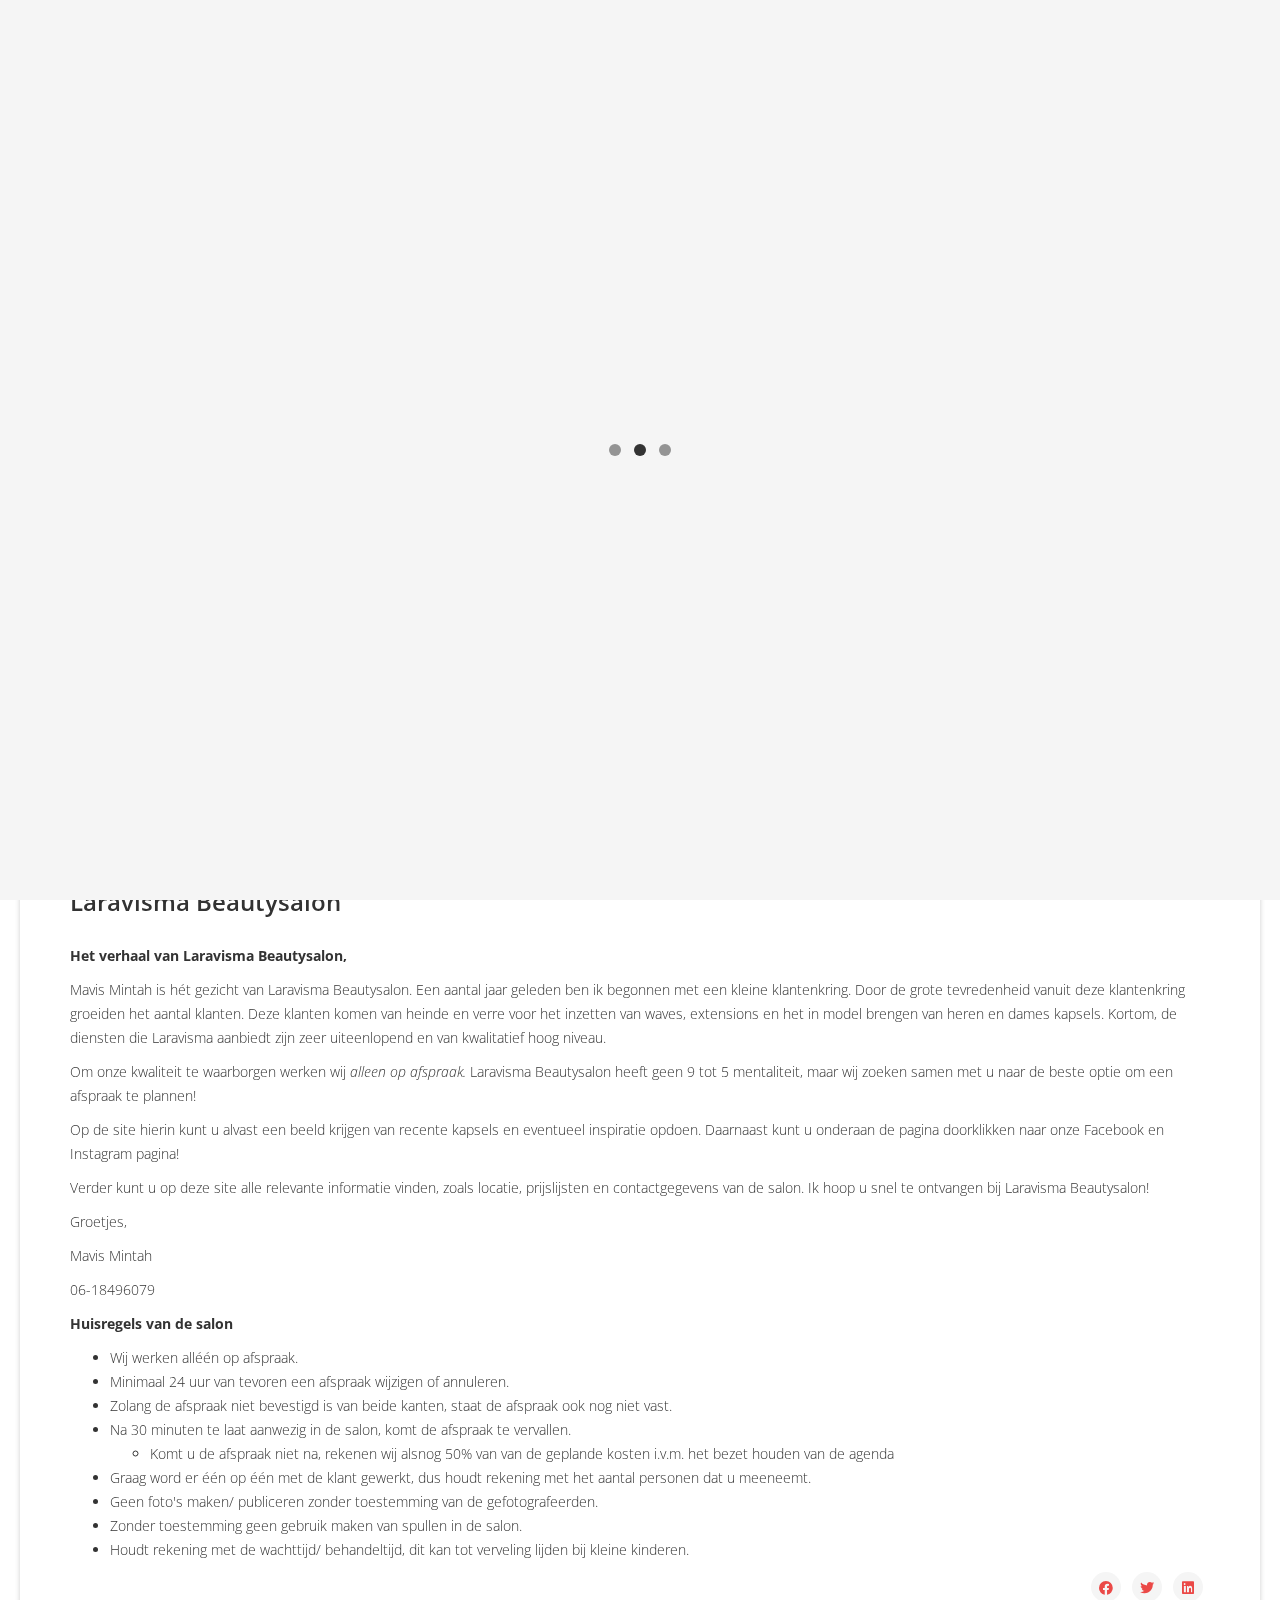
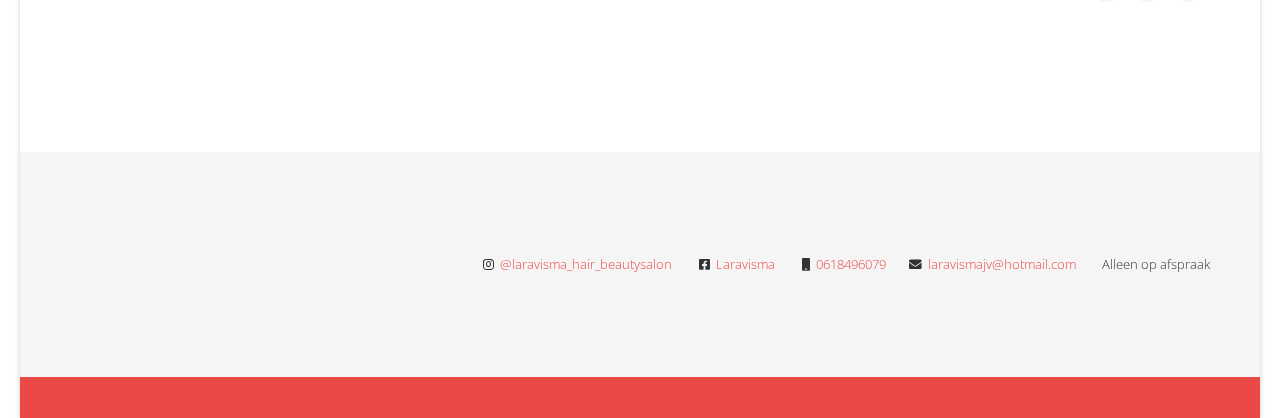
<file: index.html>
<!DOCTYPE html>
<html xmlns="http://www.w3.org/1999/xhtml" xml:lang="en-gb" lang="en-gb" dir="ltr">
    <head>
        <meta http-equiv="X-UA-Compatible" content="IE=edge">
        <meta name="viewport" content="width=device-width, initial-scale=1">
                <!-- head -->
        <!--base href="https://laravisma.com/" /-->
	<meta http-equiv="content-type" content="text/html; charset=utf-8" />
	<meta name="author" content="Super User" />
	<meta name="description" content="My site" />
	<meta name="generator" content="Joomla! - Open Source Content Management" />
	<title>Home</title>
	<link href="/images/dfe28911-6cfa-477a-beae-5fdee336fc77.png" rel="shortcut icon" type="image/vnd.microsoft.icon" />
	<link href="https://fonts.googleapis.com/css?family=Open+Sans:300,300italic,regular,italic,600,600italic,700,700italic,800,800italic&amp;subset=latin" rel="stylesheet" type="text/css" />
	<link href="/templates/shaper_helix3/css/bootstrap.min.css" rel="stylesheet" type="text/css" />
	<link href="/templates/shaper_helix3/css/fontawesome/css/all.css" rel="stylesheet" type="text/css" />
	<link href="/templates/shaper_helix3/css/legacy.css" rel="stylesheet" type="text/css" />
	<link href="/templates/shaper_helix3/css/template.css" rel="stylesheet" type="text/css" />
	<link href="/templates/shaper_helix3/css/presets/preset4.css" rel="stylesheet" type="text/css" class="preset" />
	<link href="/templates/shaper_helix3/css/frontend-edit.css" rel="stylesheet" type="text/css" />
	<style type="text/css">
body.site {background-image: url(/images/IMG_20180805_220803.jpg);background-repeat: repeat;background-size: cover;background-attachment: fixed;background-position: 0 0;}
body{font-family:Open Sans, sans-serif; font-weight:300; }
h1{font-family:Open Sans, sans-serif; font-weight:800; }
h2{font-family:Open Sans, sans-serif; font-weight:600; }
h3{font-family:Open Sans, sans-serif; font-weight:normal; }
h4{font-family:Open Sans, sans-serif; font-weight:normal; }
h5{font-family:Open Sans, sans-serif; font-weight:600; }
h6{font-family:Open Sans, sans-serif; font-weight:600; }
#sp-top-bar{ background-color:#f5f5f5;color:#999999; }
#sp-bottom{ background-color:#f5f5f5;padding:100px 0px; }
	</style>
	<script src="/media/jui/js/jquery.min.js" type="text/javascript"></script>
	<script src="/media/jui/js/jquery-noconflict.js" type="text/javascript"></script>
	<script src="/media/jui/js/jquery-migrate.min.js" type="text/javascript"></script>
	<script src="/media/system/js/caption.js" type="text/javascript"></script>
	<script src="/templates/shaper_helix3/js/jquery.sticky.js" type="text/javascript"></script>
	<script src="/templates/shaper_helix3/js/bootstrap.min.js" type="text/javascript"></script>
	<script src="/templates/shaper_helix3/js/main.js" type="text/javascript"></script>
	<script src="/templates/shaper_helix3/js/frontend-edit.js" type="text/javascript"></script>
	<script type="text/javascript">
jQuery(window).on('load',  function() {
				new JCaption('img.caption');
			});
var sp_preloader = '1';

var sp_gotop = '0';

var sp_offanimation = 'default';

	</script>
	<meta property="og:url" content="https://laravisma.com/" />
	<meta property="og:type" content="article" />
	<meta property="og:title" content="Laravisma Beautysalon" />
	<meta property="og:description" content="Het verhaal van Laravisma Beautysalon, Mavis Mintah is hét gezicht van Laravisma Beautysalon. Een aantal jaar geleden ben ik begonnen met een kleine klante..." />

            </head>

    <body class="site com-content view-article no-layout no-task itemid-101 en-gb ltr  sticky-header layout-boxed off-canvas-menu-init">

        <div class="body-wrapper">
            <div class="body-innerwrapper">
                <div class="sp-pre-loader"><div class="sp-loader-bubble-loop"></div></div><section id="sp-top-bar"><div class="container"><div class="row"><div id="sp-top1" class="col-sm-12 col-md-12"><div class="sp-column "></div></div></div></div></section><header id="sp-header"><div class="container"><div class="row"><div id="sp-logo" class="col-xs-8 col-sm-3 col-md-3"><div class="sp-column "><div class="logo"><a href="/"><img class="sp-default-logo hidden-xs" src="/images/door_smaller.png" alt="My portal"><img class="sp-retina-logo hidden-xs" src="/images/door_smaller.png" alt="My portal" width="171" height="100"><img class="sp-default-logo visible-xs" src="/images/door_smaller.png" alt="My portal"></a></div></div></div><div id="sp-menu" class="col-xs-4 col-sm-9 col-md-9"><div class="sp-column ">			<div class='sp-megamenu-wrapper'>
				<a id="offcanvas-toggler" href="#" aria-label="Helix Megamenu Options"><i class="fa fa-bars" aria-hidden="true" title="Helix Megamenu Options"></i></a>
				<ul class="sp-megamenu-parent menu-fade hidden-sm hidden-xs"><li class="sp-menu-item current-item active"><a  href="/"  >Home</a></li><li class="sp-menu-item"><a  href="/prijslijst"  >Prijslijst</a></li><li class="sp-menu-item"><a  href="/locatie"  >Locatie</a></li><li class="sp-menu-item"><a  href="/contact"  >Contact</a></li></ul>			</div>
		</div></div></div></div></header><section id="sp-page-title"><div class="row"><div id="sp-title" class="col-sm-12 col-md-12"><div class="sp-column "></div></div></div></section><section id="sp-main-body"><div class="container"><div class="row"><div id="sp-component" class="col-sm-12 col-md-12"><div class="sp-column "><div id="system-message-container">
	</div>
<article class="item item-page" itemscope itemtype="http://schema.org/Article">
	<meta itemprop="inLanguage" content="en-GB" />
	
	

		<div id="carousel-gallery-2" class="entry-gallery carousel slide" data-ride="carousel">
			<div class="carousel-inner" role="listbox">
											<div class="item active">
								<img src="/images/2019/05/18/IMG_20180805_220125.jpg" alt="">
							</div>
													<div class="item">
								<img src="/images/2019/05/18/IMG_20180805_220157.jpg" alt="">
							</div>
													<div class="item">
								<img src="/images/2019/05/18/IMG_20180805_220403.jpg" alt="">
							</div>
													<div class="item">
								<img src="/images/2019/05/18/IMG_20180805_220439.jpg" alt="">
							</div>
													<div class="item">
								<img src="/images/2019/05/18/IMG_20180805_220514.jpg" alt="">
							</div>
													<div class="item">
								<img src="/images/2019/05/18/IMG_20180805_220537.jpg" alt="">
							</div>
									</div>

			<a class="carousel-left" href="#carousel-gallery-2" role="button" data-slide="prev">
				<span class="fa fa-angle-left" aria-hidden="true"></span>
				<span class="sr-only">Previous</span>
			</a>
			<a class="carousel-right" href="#carousel-gallery-2" role="button" data-slide="next">
				<span class="fa fa-angle-right" aria-hidden="true"></span>
				<span class="sr-only">Next</span>
			</a>
		</div>

		
	<div class="entry-header">
		
		
					<h2 itemprop="name">
									Laravisma Beautysalon							</h2>
												</div>

					
	
	
				
	
			<div itemprop="articleBody">
		<p><strong>Het verhaal van Laravisma Beautysalon,</strong></p>
<p>Mavis Mintah is hét gezicht van Laravisma Beautysalon. Een aantal jaar geleden ben ik begonnen met een kleine klantenkring. Door de grote tevredenheid vanuit deze klantenkring groeiden het aantal klanten. Deze klanten komen van heinde en verre voor het inzetten van waves, extensions en het in model brengen van heren en dames kapsels. Kortom, de diensten die Laravisma aanbiedt zijn zeer uiteenlopend en van kwalitatief hoog niveau.</p>
<p>Om onze kwaliteit te waarborgen werken wij <em>alleen op afspraak. </em>Laravisma Beautysalon heeft geen 9 tot 5 mentaliteit, maar wij zoeken samen met u naar de beste optie om een afspraak te plannen!</p>
<p>Op de site hierin kunt u alvast een beeld krijgen van recente kapsels en eventueel inspiratie opdoen. Daarnaast kunt u onderaan de pagina doorklikken naar onze Facebook en Instagram pagina!</p>
<p>Verder kunt u op deze site alle relevante informatie vinden, zoals locatie, prijslijsten en contactgegevens van de salon. Ik hoop u snel te ontvangen bij Laravisma Beautysalon!</p>
<p>Groetjes,</p>
<p>Mavis Mintah</p>
<p>06-18496079</p>
<p><strong>Huisregels van de salon</strong></p>
<ul>
<li>Wij werken alléén op afspraak.</li>
<li>Minimaal 24 uur van tevoren een afspraak wijzigen of annuleren.</li>
<li>Zolang de afspraak niet bevestigd is van beide kanten, staat de afspraak ook nog niet vast.</li>
<li>Na 30 minuten te laat aanwezig in de salon, komt de afspraak te vervallen.
<ul>
<li>Komt u de afspraak niet na, rekenen wij alsnog 50% van van de geplande kosten i.v.m. het bezet houden van de agenda</li>
</ul>
</li>
<li>Graag word er één op één met de klant gewerkt, dus houdt rekening met het aantal personen dat u meeneemt.</li>
<li>Geen foto's maken/ publiceren zonder toestemming van de gefotografeerden. </li>
<li>Zonder toestemming geen gebruik maken van spullen in de salon.</li>
<li>Houdt rekening met de wachttijd/ behandeltijd, dit kan tot verveling lijden bij kleine kinderen.</li>
</ul> 	</div>

	
	
				
	
	
			<div class="article-footer-wrap">
			<div class="article-footer-top">
									<div class="helix-social-share">
		<div class="helix-social-share-icon">
			<ul>
				
				<li>
					<div class="facebook" data-toggle="tooltip" data-placement="top" title="Share On Facebook">

						<a class="facebook" onClick="window.open('http://www.facebook.com/sharer.php?u=https://laravisma.com/','Facebook','width=600,height=300,left='+(screen.availWidth/2-300)+',top='+(screen.availHeight/2-150)+''); return false;" href="http://www.facebook.com/sharer.php?u=https://laravisma.com/">

							<i class="fab fa-facebook"></i>
						</a>

					</div>
				</li>
				<li>
					<div class="twitter"  data-toggle="tooltip" data-placement="top" title="Share On Twitter">
						
						<a class="twitter" onClick="window.open('http://twitter.com/share?url=https://laravisma.com/&amp;text=Laravisma%20Beautysalon','Twitter share','width=600,height=300,left='+(screen.availWidth/2-300)+',top='+(screen.availHeight/2-150)+''); return false;" href="http://twitter.com/share?url=https://laravisma.com/&amp;text=Laravisma%20Beautysalon">
							<i class="fab fa-twitter"></i>
						</a>

					</div>
				</li>
				<li>
					<div class="linkedin">
						<a class="linkedin" data-toggle="tooltip" data-placement="top" title="Share On Linkedin" onClick="window.open('http://www.linkedin.com/shareArticle?mini=true&url=https://laravisma.com/','Linkedin','width=585,height=666,left='+(screen.availWidth/2-292)+',top='+(screen.availHeight/2-333)+''); return false;" href="http://www.linkedin.com/shareArticle?mini=true&url=https://laravisma.com/" >
							
						<i class="fab fa-linkedin"></i></a>
					</div>
				</li>
			</ul>
		</div>		
	</div> <!-- /.helix-social-share -->














			</div>
					</div>
	
</article>
</div></div></div></div></section><section id="sp-bottom"><div class="container"><div class="row"><div id="sp-bottom1" class="col-sm-6 col-md-12"><div class="sp-column "><ul class="sp-contact-info">
						<li class="sp-contact-phone"><i class="fab fa-instagram" aria-hidden="true"></i> <a href="https://www.instagram.com/laravisma_hair_beautysalon"/>@laravisma_hair_beautysalon</a>
						</li>
						<li class="sp-contact-phone">
							<i class="fab fa-facebook-square" aria-hidden="true"></i>
							<a href="https://facebook.com/Laravisma">Laravisma</a>
						</li>
						<li class="sp-contact-mobile"><i class="fa fa-mobile" aria-hidden="true"></i> <a href="tel:0618496079">0618496079</a></li><li class="sp-contact-email"><i class="fa fa-envelope" aria-hidden="true"></i> <a href="mailto:laravismajv@hotmail.com">laravismajv@hotmail.com</a></li><li class="sp-contact-time"><i class="fa fa-clock-o" aria-hidden="true"></i>Alleen op afspraak</li></ul></div></div></div></div></section><footer id="sp-footer"><div class="container"><div class="row"><div id="sp-footer1" class="col-sm-12 col-md-12"><div class="sp-column "></div></div></div></div></footer>            </div> <!-- /.body-innerwrapper -->
        </div> <!-- /.body-innerwrapper -->

        <!-- Off Canvas Menu -->
        <div class="offcanvas-menu">
            <a href="#" class="close-offcanvas" aria-label="Close"><i class="fas fa-times" aria-hidden="true" title="HELIX_CLOSE_MENU"></i></a>
            <div class="offcanvas-inner">
                                  <div class="sp-module _menu"><h3 class="sp-module-title">Main Menu</h3><div class="sp-module-content"><ul class="nav menu nav-pills">
<li class="item-101  current active"><a href="/" > Home</a></li><li class="item-108"><a href="/prijslijst" > Prijslijst</a></li><li class="item-109"><a href="/locatie" > Locatie</a></li><li class="item-110"><a href="/contact" > Contact</a></li></ul>
</div></div>
                            </div> <!-- /.offcanvas-inner -->
        </div> <!-- /.offcanvas-menu -->

        
        
        
        <!-- Preloader -->
        

        <!-- Go to top -->
        
    </body>
</html>
</file>
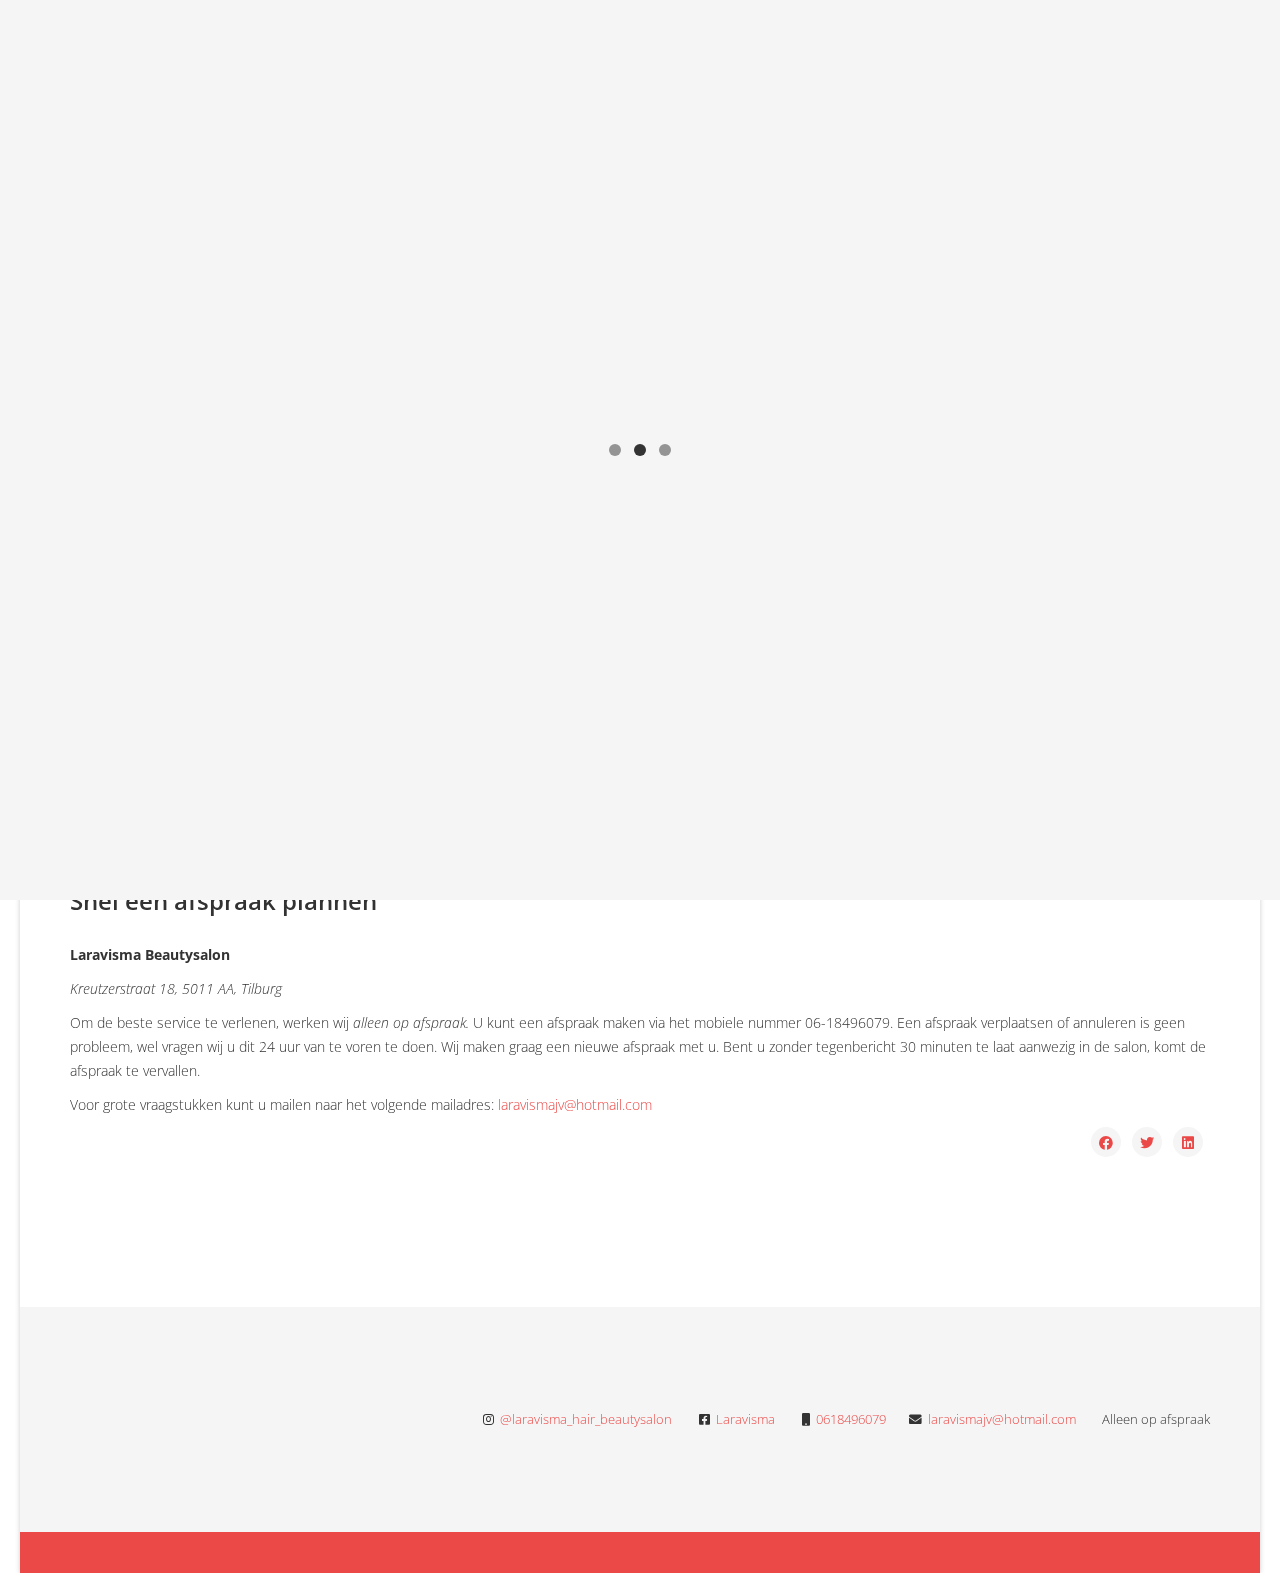
<file: contact/index.html>
<!DOCTYPE html>
<html xmlns="http://www.w3.org/1999/xhtml" xml:lang="en-gb" lang="en-gb" dir="ltr">
    <head>
        <meta http-equiv="X-UA-Compatible" content="IE=edge">
        <meta name="viewport" content="width=device-width, initial-scale=1">
                <!-- head -->
        <!--base href="https://laravisma.com/index.php/contact" /-->
	<meta http-equiv="content-type" content="text/html; charset=utf-8" />
	<meta name="author" content="Super User" />
	<meta name="description" content="My site" />
	<meta name="generator" content="Joomla! - Open Source Content Management" />
	<title>Contact</title>
	<link href="/images/dfe28911-6cfa-477a-beae-5fdee336fc77.png" rel="shortcut icon" type="image/vnd.microsoft.icon" />
	<link href="//fonts.googleapis.com/css?family=Open+Sans:300,300italic,regular,italic,600,600italic,700,700italic,800,800italic&amp;subset=latin" rel="stylesheet" type="text/css" />
	<link href="/templates/shaper_helix3/css/bootstrap.min.css" rel="stylesheet" type="text/css" />
	<link href="/templates/shaper_helix3/css/fontawesome/css/all.css" rel="stylesheet" type="text/css" />
	<link href="/templates/shaper_helix3/css/legacy.css" rel="stylesheet" type="text/css" />
	<link href="/templates/shaper_helix3/css/template.css" rel="stylesheet" type="text/css" />
	<link href="/templates/shaper_helix3/css/presets/preset4.css" rel="stylesheet" type="text/css" class="preset" />
	<link href="/templates/shaper_helix3/css/frontend-edit.css" rel="stylesheet" type="text/css" />
	<style type="text/css">
body.site {background-image: url(/images/IMG_20180805_220803.jpg);background-repeat: repeat;background-size: cover;background-attachment: fixed;background-position: 0 0;}body{font-family:Open Sans, sans-serif; font-weight:300; }h1{font-family:Open Sans, sans-serif; font-weight:800; }h2{font-family:Open Sans, sans-serif; font-weight:600; }h3{font-family:Open Sans, sans-serif; font-weight:normal; }h4{font-family:Open Sans, sans-serif; font-weight:normal; }h5{font-family:Open Sans, sans-serif; font-weight:600; }h6{font-family:Open Sans, sans-serif; font-weight:600; }#sp-top-bar{ background-color:#f5f5f5;color:#999999; }#sp-bottom{ background-color:#f5f5f5;padding:100px 0px; }
	</style>
	<script src="/media/jui/js/jquery.min.js?62e249691ee69e8c2425ce194e2fbf06" type="text/javascript"></script>
	<script src="/media/jui/js/jquery-noconflict.js?62e249691ee69e8c2425ce194e2fbf06" type="text/javascript"></script>
	<script src="/media/jui/js/jquery-migrate.min.js?62e249691ee69e8c2425ce194e2fbf06" type="text/javascript"></script>
	<script src="/media/system/js/caption.js?62e249691ee69e8c2425ce194e2fbf06" type="text/javascript"></script>
	<script src="/templates/shaper_helix3/js/bootstrap.min.js" type="text/javascript"></script>
	<script src="/templates/shaper_helix3/js/jquery.sticky.js" type="text/javascript"></script>
	<script src="/templates/shaper_helix3/js/main.js" type="text/javascript"></script>
	<script src="/templates/shaper_helix3/js/frontend-edit.js" type="text/javascript"></script>
	<script type="text/javascript">
jQuery(window).on('load',  function() {
				new JCaption('img.caption');
			});
var sp_preloader = '1';

var sp_gotop = '0';

var sp_offanimation = 'default';

	</script>
	<meta property="og:url" content="https://laravisma.com/contact" />
	<meta property="og:type" content="article" />
	<meta property="og:title" content="Snel een afspraak plannen" />
	<meta property="og:description" content="Laravisma Beautysalon Kreutzerstraat 18, 5011 AA, Tilburg Om de beste service te verlenen, werken wij alleen op afspraak. U kunt een afspraak maken via het..." />

            </head>

    <body class="site com-content view-article no-layout no-task itemid-110 en-gb ltr  sticky-header layout-boxed off-canvas-menu-init">

        <div class="body-wrapper">
            <div class="body-innerwrapper">
                <div class="sp-pre-loader"><div class="sp-loader-bubble-loop"></div></div><section id="sp-top-bar"><div class="container"><div class="row"><div id="sp-top1" class="col-sm-12 col-md-12"><div class="sp-column "></div></div></div></div></section><header id="sp-header"><div class="container"><div class="row"><div id="sp-logo" class="col-xs-8 col-sm-3 col-md-3"><div class="sp-column "><div class="logo"><a href="/"><img class="sp-default-logo hidden-xs" src="/images/door_smaller.png" alt="My portal"><img class="sp-retina-logo hidden-xs" src="/images/door_smaller.png" alt="My portal" width="171" height="100"><img class="sp-default-logo visible-xs" src="/images/door_smaller.png" alt="My portal"></a></div></div></div><div id="sp-menu" class="col-xs-4 col-sm-9 col-md-9"><div class="sp-column ">			<div class='sp-megamenu-wrapper'>
				<a id="offcanvas-toggler" href="#" aria-label="Helix Megamenu Options"><i class="fa fa-bars" aria-hidden="true" title="Helix Megamenu Options"></i></a>
				<ul class="sp-megamenu-parent menu-fade hidden-sm hidden-xs"><li class="sp-menu-item"><a  href="/"  >Home</a></li><li class="sp-menu-item"><a  href="/prijslijst"  >Prijslijst</a></li><li class="sp-menu-item"><a  href="/locatie"  >Locatie</a></li><li class="sp-menu-item current-item active"><a  href="/contact"  >Contact</a></li></ul>			</div>
		</div></div></div></div></header><section id="sp-page-title"><div class="row"><div id="sp-title" class="col-sm-12 col-md-12"><div class="sp-column "></div></div></div></section><section id="sp-main-body"><div class="container"><div class="row"><div id="sp-component" class="col-sm-12 col-md-12"><div class="sp-column "><div id="system-message-container">
	</div>
<article class="item item-page" itemscope itemtype="http://schema.org/Article">
	<meta itemprop="inLanguage" content="en-GB" />
	
	

		<div id="carousel-gallery-5" class="entry-gallery carousel slide" data-ride="carousel">
			<div class="carousel-inner" role="listbox">
											<div class="item active">
								<img src="/images/2019/05/18/IMG_20180805_2205371.jpg" alt="">
							</div>
									</div>

			<a class="carousel-left" href="#carousel-gallery-5" role="button" data-slide="prev">
				<span class="fa fa-angle-left" aria-hidden="true"></span>
				<span class="sr-only">Previous</span>
			</a>
			<a class="carousel-right" href="#carousel-gallery-5" role="button" data-slide="next">
				<span class="fa fa-angle-right" aria-hidden="true"></span>
				<span class="sr-only">Next</span>
			</a>
		</div>

		
	<div class="entry-header">
		
		
					<h2 itemprop="name">
									Snel een afspraak plannen							</h2>
												</div>

					
	
	
				
	
			<div itemprop="articleBody">
		<p><strong>Laravisma Beautysalon</strong></p>
<p><em>Kreutzerstraat 18, 5011 AA, Tilburg</em></p>
<p>Om de beste service te verlenen, werken wij <em>alleen op afspraak. </em>U kunt een afspraak maken via het mobiele nummer 06-18496079. Een afspraak verplaatsen of annuleren is geen probleem, wel vragen wij u dit 24 uur van te voren te doen. Wij maken graag een nieuwe afspraak met u. Bent u zonder tegenbericht 30 minuten te laat aanwezig in de salon, komt de afspraak te vervallen.</p>
<p>Voor grote vraagstukken kunt u mailen naar het volgende mailadres: <span id="cloakf26d446c40ba8b69bb0b39956cbde10f">This email address is being protected from spambots. You need JavaScript enabled to view it.</span><script type='text/javascript'>
				document.getElementById('cloakf26d446c40ba8b69bb0b39956cbde10f').innerHTML = '';
				var prefix = '&#109;a' + 'i&#108;' + '&#116;o';
				var path = 'hr' + 'ef' + '=';
				var addyf26d446c40ba8b69bb0b39956cbde10f = 'l&#97;r&#97;v&#105;sm&#97;jv' + '&#64;';
				addyf26d446c40ba8b69bb0b39956cbde10f = addyf26d446c40ba8b69bb0b39956cbde10f + 'h&#111;tm&#97;&#105;l' + '&#46;' + 'c&#111;m';
				var addy_textf26d446c40ba8b69bb0b39956cbde10f = 'l&#97;r&#97;v&#105;sm&#97;jv' + '&#64;' + 'h&#111;tm&#97;&#105;l' + '&#46;' + 'c&#111;m';document.getElementById('cloakf26d446c40ba8b69bb0b39956cbde10f').innerHTML += '<a ' + path + '\'' + prefix + ':' + addyf26d446c40ba8b69bb0b39956cbde10f + '\'>'+addy_textf26d446c40ba8b69bb0b39956cbde10f+'<\/a>';
		</script></p>	</div>

	
	
				
	
	
			<div class="article-footer-wrap">
			<div class="article-footer-top">
									<div class="helix-social-share">
		<div class="helix-social-share-icon">
			<ul>
				
				<li>
					<div class="facebook" data-toggle="tooltip" data-placement="top" title="Share On Facebook">

						<a class="facebook" onClick="window.open('http://www.facebook.com/sharer.php?u=https://laravisma.com/contact','Facebook','width=600,height=300,left='+(screen.availWidth/2-300)+',top='+(screen.availHeight/2-150)+''); return false;" href="http://www.facebook.com/sharer.php?u=https://laravisma.com/contact">

							<i class="fab fa-facebook"></i>
						</a>

					</div>
				</li>
				<li>
					<div class="twitter"  data-toggle="tooltip" data-placement="top" title="Share On Twitter">
						
						<a class="twitter" onClick="window.open('http://twitter.com/share?url=https://laravisma.com/contact&amp;text=Contact','Twitter share','width=600,height=300,left='+(screen.availWidth/2-300)+',top='+(screen.availHeight/2-150)+''); return false;" href="http://twitter.com/share?url=https://laravisma.com/contact&amp;text=Contact">
							<i class="fab fa-twitter"></i>
						</a>

					</div>
				</li>
				<li>
					<div class="linkedin">
						<a class="linkedin" data-toggle="tooltip" data-placement="top" title="Share On Linkedin" onClick="window.open('http://www.linkedin.com/shareArticle?mini=true&url=https://laravisma.com/contact','Linkedin','width=585,height=666,left='+(screen.availWidth/2-292)+',top='+(screen.availHeight/2-333)+''); return false;" href="http://www.linkedin.com/shareArticle?mini=true&url=https://laravisma.com/contact" >
							
						<i class="fab fa-linkedin"></i></a>
					</div>
				</li>
			</ul>
		</div>		
	</div> <!-- /.helix-social-share -->














			</div>
					</div>
	
</article>
</div></div></div></div></section><section id="sp-bottom"><div class="container"><div class="row"><div id="sp-bottom1" class="col-sm-6 col-md-12"><div class="sp-column "><ul class="sp-contact-info">
						<li class="sp-contact-phone"><i class="fab fa-instagram" aria-hidden="true"></i> <a href="https://www.instagram.com/laravisma_hair_beautysalon"/>@laravisma_hair_beautysalon</a>
						</li>
						<li class="sp-contact-phone">
							<i class="fab fa-facebook-square" aria-hidden="true"></i>
							<a href="https://facebook.com/Laravisma">Laravisma</a>
						</li>
						<li class="sp-contact-mobile"><i class="fa fa-mobile" aria-hidden="true"></i> <a href="tel:0618496079">0618496079</a></li><li class="sp-contact-email"><i class="fa fa-envelope" aria-hidden="true"></i> <a href="mailto:laravismajv@hotmail.com">laravismajv@hotmail.com</a></li><li class="sp-contact-time"><i class="fa fa-clock-o" aria-hidden="true"></i>Alleen op afspraak</li></ul></div></div></div></div></section><footer id="sp-footer"><div class="container"><div class="row"><div id="sp-footer1" class="col-sm-12 col-md-12"><div class="sp-column "></div></div></div></div></footer>            </div> <!-- /.body-innerwrapper -->
        </div> <!-- /.body-innerwrapper -->

        <!-- Off Canvas Menu -->
        <div class="offcanvas-menu">
            <a href="#" class="close-offcanvas" aria-label="Close"><i class="fas fa-times" aria-hidden="true" title="HELIX_CLOSE_MENU"></i></a>
            <div class="offcanvas-inner">
                                  <div class="sp-module _menu"><h3 class="sp-module-title">Main Menu</h3><div class="sp-module-content"><ul class="nav menu nav-pills">
<li class="item-101"><a href="/" > Home</a></li><li class="item-108"><a href="/prijslijst" > Prijslijst</a></li><li class="item-109"><a href="/locatie" > Locatie</a></li><li class="item-110 current active"><a href="/contact" > Contact</a></li></ul>
</div></div>
                            </div> <!-- /.offcanvas-inner -->
        </div> <!-- /.offcanvas-menu -->

        
        
        
        <!-- Preloader -->
        

        <!-- Go to top -->
        
    </body>
</html>
</file>
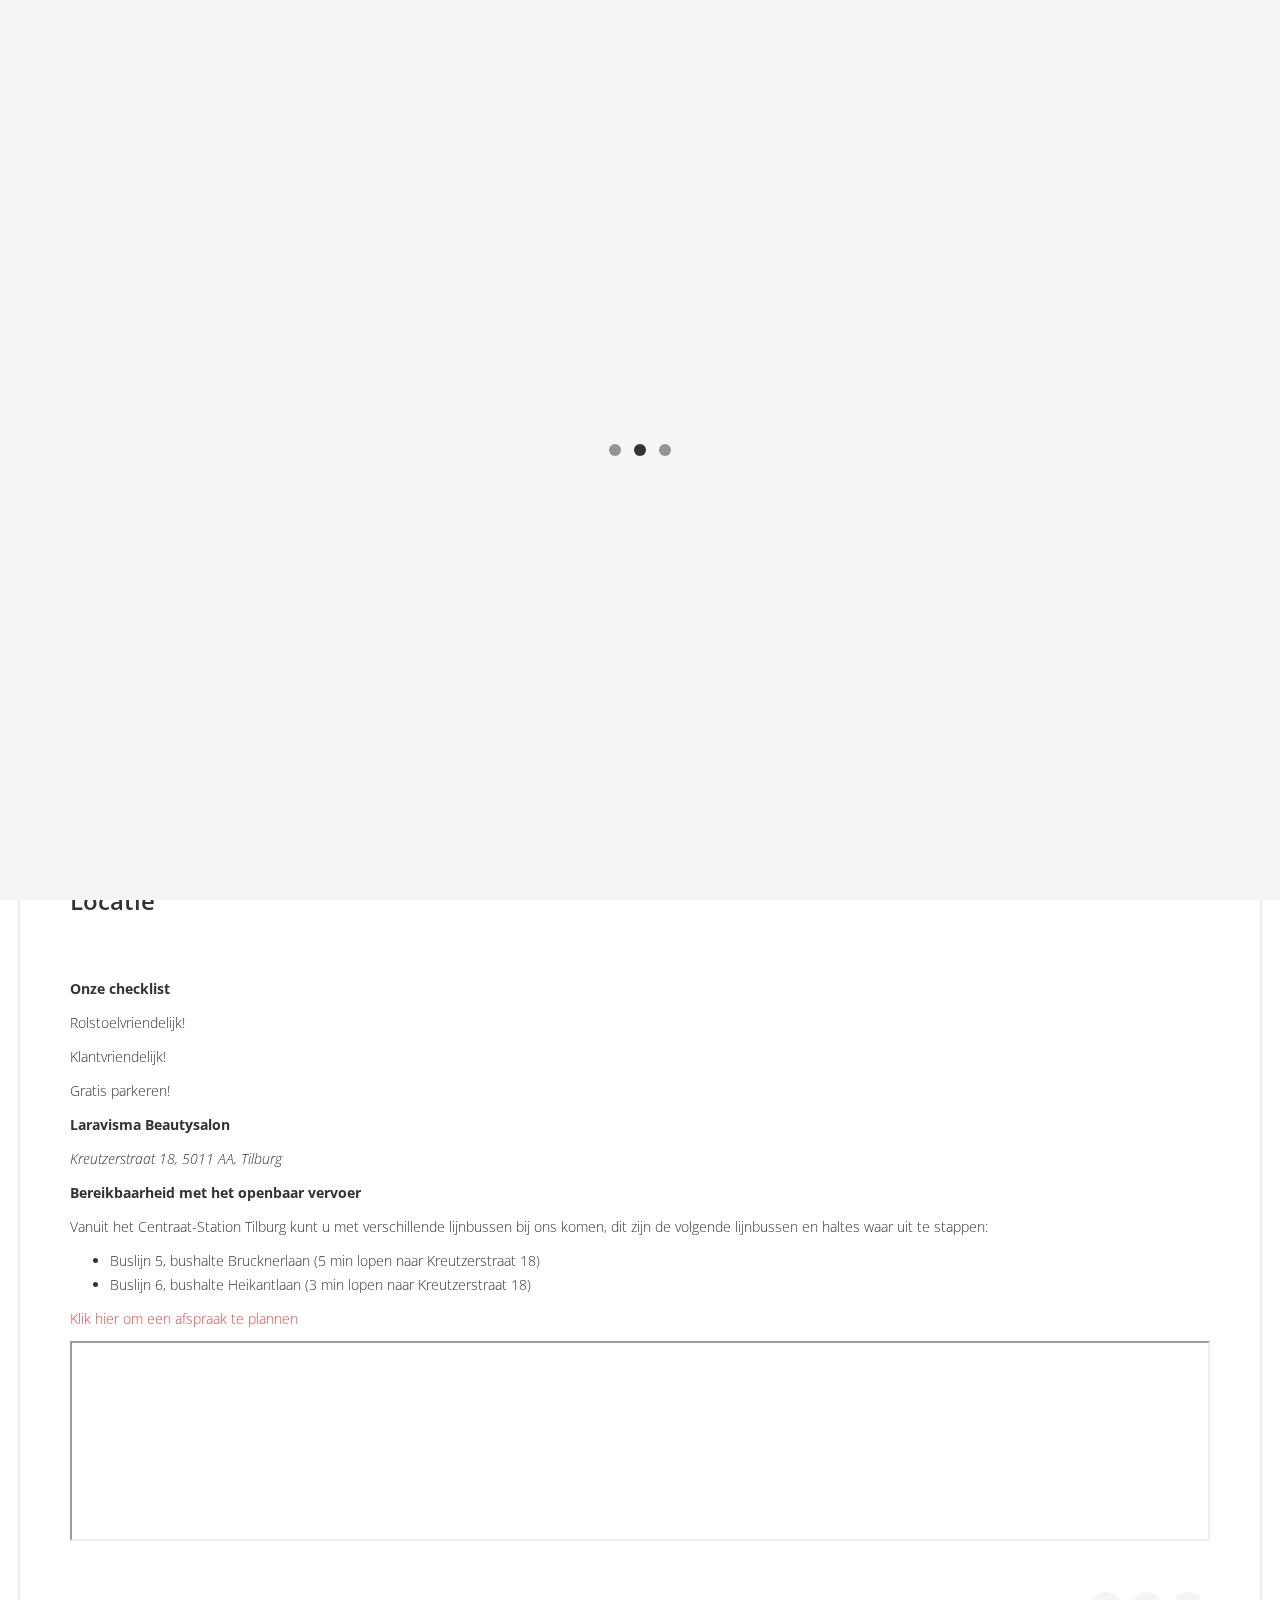
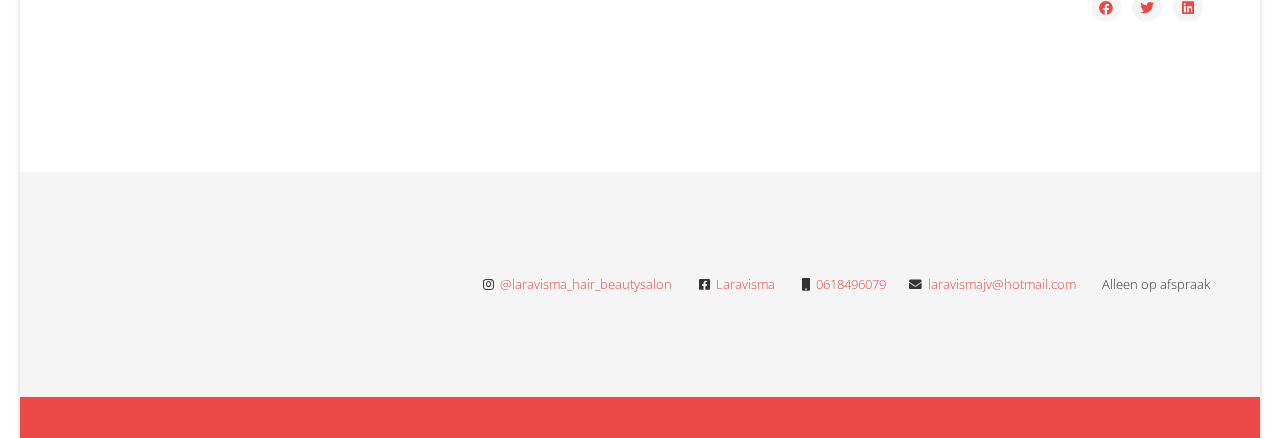
<file: locatie/index.html>
<!DOCTYPE html>
<html xmlns="http://www.w3.org/1999/xhtml" xml:lang="en-gb" lang="en-gb" dir="ltr">
    <head>
        <meta http-equiv="X-UA-Compatible" content="IE=edge">
        <meta name="viewport" content="width=device-width, initial-scale=1">
                <!-- head -->
        <!--base href="https://laravisma.com/index.php/prijslijst" /-->
	<meta http-equiv="content-type" content="text/html; charset=utf-8" />
	<meta name="author" content="Super User" />
	<meta name="description" content="My site" />
	<meta name="generator" content="Joomla! - Open Source Content Management" />
	<title>Locatie</title>
	<link href="/images/dfe28911-6cfa-477a-beae-5fdee336fc77.png" rel="shortcut icon" type="image/vnd.microsoft.icon" />
	<link href="//fonts.googleapis.com/css?family=Open+Sans:300,300italic,regular,italic,600,600italic,700,700italic,800,800italic&amp;subset=latin" rel="stylesheet" type="text/css" />
	<link href="/templates/shaper_helix3/css/bootstrap.min.css" rel="stylesheet" type="text/css" />
	<link href="/templates/shaper_helix3/css/fontawesome/css/all.css" rel="stylesheet" type="text/css" />
	<link href="/templates/shaper_helix3/css/legacy.css" rel="stylesheet" type="text/css" />
	<link href="/templates/shaper_helix3/css/template.css" rel="stylesheet" type="text/css" />
	<link href="/templates/shaper_helix3/css/presets/preset4.css" rel="stylesheet" type="text/css" class="preset" />
	<link href="/templates/shaper_helix3/css/frontend-edit.css" rel="stylesheet" type="text/css" />
	<style type="text/css">
body.site {background-image: url(/images/IMG_20180805_220803.jpg);background-repeat: repeat;background-size: cover;background-attachment: fixed;background-position: 0 0;}body{font-family:Open Sans, sans-serif; font-weight:300; }h1{font-family:Open Sans, sans-serif; font-weight:800; }h2{font-family:Open Sans, sans-serif; font-weight:600; }h3{font-family:Open Sans, sans-serif; font-weight:normal; }h4{font-family:Open Sans, sans-serif; font-weight:normal; }h5{font-family:Open Sans, sans-serif; font-weight:600; }h6{font-family:Open Sans, sans-serif; font-weight:600; }#sp-top-bar{ background-color:#f5f5f5;color:#999999; }#sp-bottom{ background-color:#f5f5f5;padding:100px 0px; }
	</style>
	<script src="/media/com_wrapper/js/iframe-height.min.js" type="text/javascript"></script>
	<script src="/media/jui/js/jquery.min.js?62e249691ee69e8c2425ce194e2fbf06" type="text/javascript"></script>
	<script src="/media/jui/js/jquery-noconflict.js?62e249691ee69e8c2425ce194e2fbf06" type="text/javascript"></script>
	<script src="/media/jui/js/jquery-migrate.min.js?62e249691ee69e8c2425ce194e2fbf06" type="text/javascript"></script>
	<script src="/media/system/js/caption.js?62e249691ee69e8c2425ce194e2fbf06" type="text/javascript"></script>
	<script src="/templates/shaper_helix3/js/bootstrap.min.js" type="text/javascript"></script>
	<script src="/templates/shaper_helix3/js/jquery.sticky.js" type="text/javascript"></script>
	<script src="/templates/shaper_helix3/js/main.js" type="text/javascript"></script>
	<script src="/templates/shaper_helix3/js/frontend-edit.js" type="text/javascript"></script>
	<script type="text/javascript">
jQuery(window).on('load',  function() {
				new JCaption('img.caption');
			});
var sp_preloader = '1';

var sp_gotop = '0';

var sp_offanimation = 'default';

	</script>
	<meta property="og:url" content="https://laravisma.com/locatie" />
	<meta property="og:type" content="article" />
	<meta property="og:title" content="Locatie" />
	<meta property="og:description" content="O nze checklist Rolstoelvriendelijk! Klantvriendelijk! Gratis parkeren! Laravisma Beautysalon Kreutzerstraat 18, 5011 AA, Tilburg Bereikbaarheid met het op..." />

            </head>

    <body class="site com-content view-article no-layout no-task itemid-109 en-gb ltr  sticky-header layout-boxed off-canvas-menu-init">

        <div class="body-wrapper">
            <div class="body-innerwrapper">
                <div class="sp-pre-loader"><div class="sp-loader-bubble-loop"></div></div><section id="sp-top-bar"><div class="container"><div class="row"><div id="sp-top1" class="col-sm-12 col-md-12"><div class="sp-column "></div></div></div></div></section><header id="sp-header"><div class="container"><div class="row"><div id="sp-logo" class="col-xs-8 col-sm-3 col-md-3"><div class="sp-column "><div class="logo"><a href="/"><img class="sp-default-logo hidden-xs" src="/images/door_smaller.png" alt="My portal"><img class="sp-retina-logo hidden-xs" src="/images/door_smaller.png" alt="My portal" width="171" height="100"><img class="sp-default-logo visible-xs" src="/images/door_smaller.png" alt="My portal"></a></div></div></div><div id="sp-menu" class="col-xs-4 col-sm-9 col-md-9"><div class="sp-column ">			<div class='sp-megamenu-wrapper'>
				<a id="offcanvas-toggler" href="#" aria-label="Helix Megamenu Options"><i class="fa fa-bars" aria-hidden="true" title="Helix Megamenu Options"></i></a>
				<ul class="sp-megamenu-parent menu-fade hidden-sm hidden-xs"><li class="sp-menu-item"><a  href="/"  >Home</a></li><li class="sp-menu-item"><a  href="/prijslijst"  >Prijslijst</a></li><li class="sp-menu-item current-item active"><a  href="/locatie"  >Locatie</a></li><li class="sp-menu-item"><a  href="/contact"  >Contact</a></li></ul>			</div>
		</div></div></div></div></header><section id="sp-page-title"><div class="row"><div id="sp-title" class="col-sm-12 col-md-12"><div class="sp-column "></div></div></div></section><section id="sp-main-body"><div class="container"><div class="row"><div id="sp-component" class="col-sm-12 col-md-12"><div class="sp-column "><div id="system-message-container">
	</div>
<article class="item item-page" itemscope itemtype="http://schema.org/Article">
	<meta itemprop="inLanguage" content="en-GB" />
	
	

		<div id="carousel-gallery-4" class="entry-gallery carousel slide" data-ride="carousel">
			<div class="carousel-inner" role="listbox">
											<div class="item active">
								<img src="/images/2019/05/18/IMG_20180805_2205141.jpg" alt="">
							</div>
									</div>

			<a class="carousel-left" href="#carousel-gallery-4" role="button" data-slide="prev">
				<span class="fa fa-angle-left" aria-hidden="true"></span>
				<span class="sr-only">Previous</span>
			</a>
			<a class="carousel-right" href="#carousel-gallery-4" role="button" data-slide="next">
				<span class="fa fa-angle-right" aria-hidden="true"></span>
				<span class="sr-only">Next</span>
			</a>
		</div>

		
	<div class="entry-header">
		
		
					<h2 itemprop="name">
									Locatie							</h2>
												</div>

					
	
	
				
	
			<div itemprop="articleBody">
		<p> </p>
<p><strong>O</strong><strong>nze checklist</strong></p>
<p>Rolstoelvriendelijk!</p>
<p>Klantvriendelijk!</p>
<p>Gratis parkeren!</p>
<p><strong>Laravisma Beautysalon</strong></p>
<p><em>Kreutzerstraat 18, 5011 AA, Tilburg</em></p>
<p><strong>Bereikbaarheid met het openbaar vervoer</strong></p>
<p>Vanuit het Centraat-Station Tilburg kunt u met verschillende lijnbussen bij ons komen, dit zijn de volgende lijnbussen en haltes waar uit te stappen:</p>
<ul style="list-style-type: disc;">
<li>Buslijn 5, bushalte Brucknerlaan (5 min lopen naar Kreutzerstraat 18)</li>
<li>Buslijn 6, bushalte Heikantlaan (3 min lopen naar Kreutzerstraat 18)</li>
</ul>
<p><a href="/contact">Klik hier om een afspraak te plannen</a></p>
<p><iframe onload="iFrameHeight(this)"	id="blockrandom-95"
	name=""
	src="https://www.google.com/maps/embed?pb=!1m18!1m12!1m3!1d9916.909677351117!2d5.083514993058982!3d51.582395224358905!2m3!1f0!2f0!3f0!3m2!1i1024!2i768!4f13.1!3m3!1m2!1s0x47c69583c5f56b11%3A0x9e71a409627977c7!2sLaravisma+Beautysalon!5e0!3m2!1snl!2snl!4v1558173258911!5m2!1snl!2snl"
	width="100%"
	height="200"
	scrolling="auto"
	frameborder="1"
	title="Locatie"
	class="wrapper" >
	No iframes</iframe>
</p>
<p> </p>	</div>

	
	
				
	
	
			<div class="article-footer-wrap">
			<div class="article-footer-top">
									<div class="helix-social-share">
		<div class="helix-social-share-icon">
			<ul>
				
				<li>
					<div class="facebook" data-toggle="tooltip" data-placement="top" title="Share On Facebook">

						<a class="facebook" onClick="window.open('http://www.facebook.com/sharer.php?u=https://laravisma.com/locatie','Facebook','width=600,height=300,left='+(screen.availWidth/2-300)+',top='+(screen.availHeight/2-150)+''); return false;" href="http://www.facebook.com/sharer.php?u=https://laravisma.com/locatie">

							<i class="fab fa-facebook"></i>
						</a>

					</div>
				</li>
				<li>
					<div class="twitter"  data-toggle="tooltip" data-placement="top" title="Share On Twitter">
						
						<a class="twitter" onClick="window.open('http://twitter.com/share?url=https://laravisma.com/locatie&amp;text=Locatie','Twitter share','width=600,height=300,left='+(screen.availWidth/2-300)+',top='+(screen.availHeight/2-150)+''); return false;" href="http://twitter.com/share?url=https://laravisma.com/locatie&amp;text=Locatie">
							<i class="fab fa-twitter"></i>
						</a>

					</div>
				</li>
				<li>
					<div class="linkedin">
						<a class="linkedin" data-toggle="tooltip" data-placement="top" title="Share On Linkedin" onClick="window.open('http://www.linkedin.com/shareArticle?mini=true&url=https://laravisma.com/locatie','Linkedin','width=585,height=666,left='+(screen.availWidth/2-292)+',top='+(screen.availHeight/2-333)+''); return false;" href="http://www.linkedin.com/shareArticle?mini=true&url=https://laravisma.com/locatie" >
							
						<i class="fab fa-linkedin"></i></a>
					</div>
				</li>
			</ul>
		</div>		
	</div> <!-- /.helix-social-share -->














			</div>
					</div>
	
</article>
</div></div></div></div></section><section id="sp-bottom"><div class="container"><div class="row"><div id="sp-bottom1" class="col-sm-6 col-md-12"><div class="sp-column "><ul class="sp-contact-info">
						<li class="sp-contact-phone"><i class="fab fa-instagram" aria-hidden="true"></i> <a href="https://www.instagram.com/laravisma_hair_beautysalon"/>@laravisma_hair_beautysalon</a>
						</li>
						<li class="sp-contact-phone">
							<i class="fab fa-facebook-square" aria-hidden="true"></i>
							<a href="https://facebook.com/Laravisma">Laravisma</a>
						</li>
						<li class="sp-contact-mobile"><i class="fa fa-mobile" aria-hidden="true"></i> <a href="tel:0618496079">0618496079</a></li><li class="sp-contact-email"><i class="fa fa-envelope" aria-hidden="true"></i> <a href="mailto:laravismajv@hotmail.com">laravismajv@hotmail.com</a></li><li class="sp-contact-time"><i class="fa fa-clock-o" aria-hidden="true"></i>Alleen op afspraak</li></ul></div></div></div></div></section><footer id="sp-footer"><div class="container"><div class="row"><div id="sp-footer1" class="col-sm-12 col-md-12"><div class="sp-column "></div></div></div></div></footer>            </div> <!-- /.body-innerwrapper -->
        </div> <!-- /.body-innerwrapper -->

        <!-- Off Canvas Menu -->
        <div class="offcanvas-menu">
            <a href="#" class="close-offcanvas" aria-label="Close"><i class="fas fa-times" aria-hidden="true" title="HELIX_CLOSE_MENU"></i></a>
            <div class="offcanvas-inner">
                                  <div class="sp-module _menu"><h3 class="sp-module-title">Main Menu</h3><div class="sp-module-content"><ul class="nav menu nav-pills">
<li class="item-101"><a href="/" > Home</a></li><li class="item-108"><a href="/prijslijst" > Prijslijst</a></li><li class="item-109 current active"><a href="/locatie" > Locatie</a></li><li class="item-110"><a href="/contact" > Contact</a></li></ul>
</div></div>
                            </div> <!-- /.offcanvas-inner -->
        </div> <!-- /.offcanvas-menu -->

        
        
        
        <!-- Preloader -->
        

        <!-- Go to top -->
        
    </body>
</html>
</file>
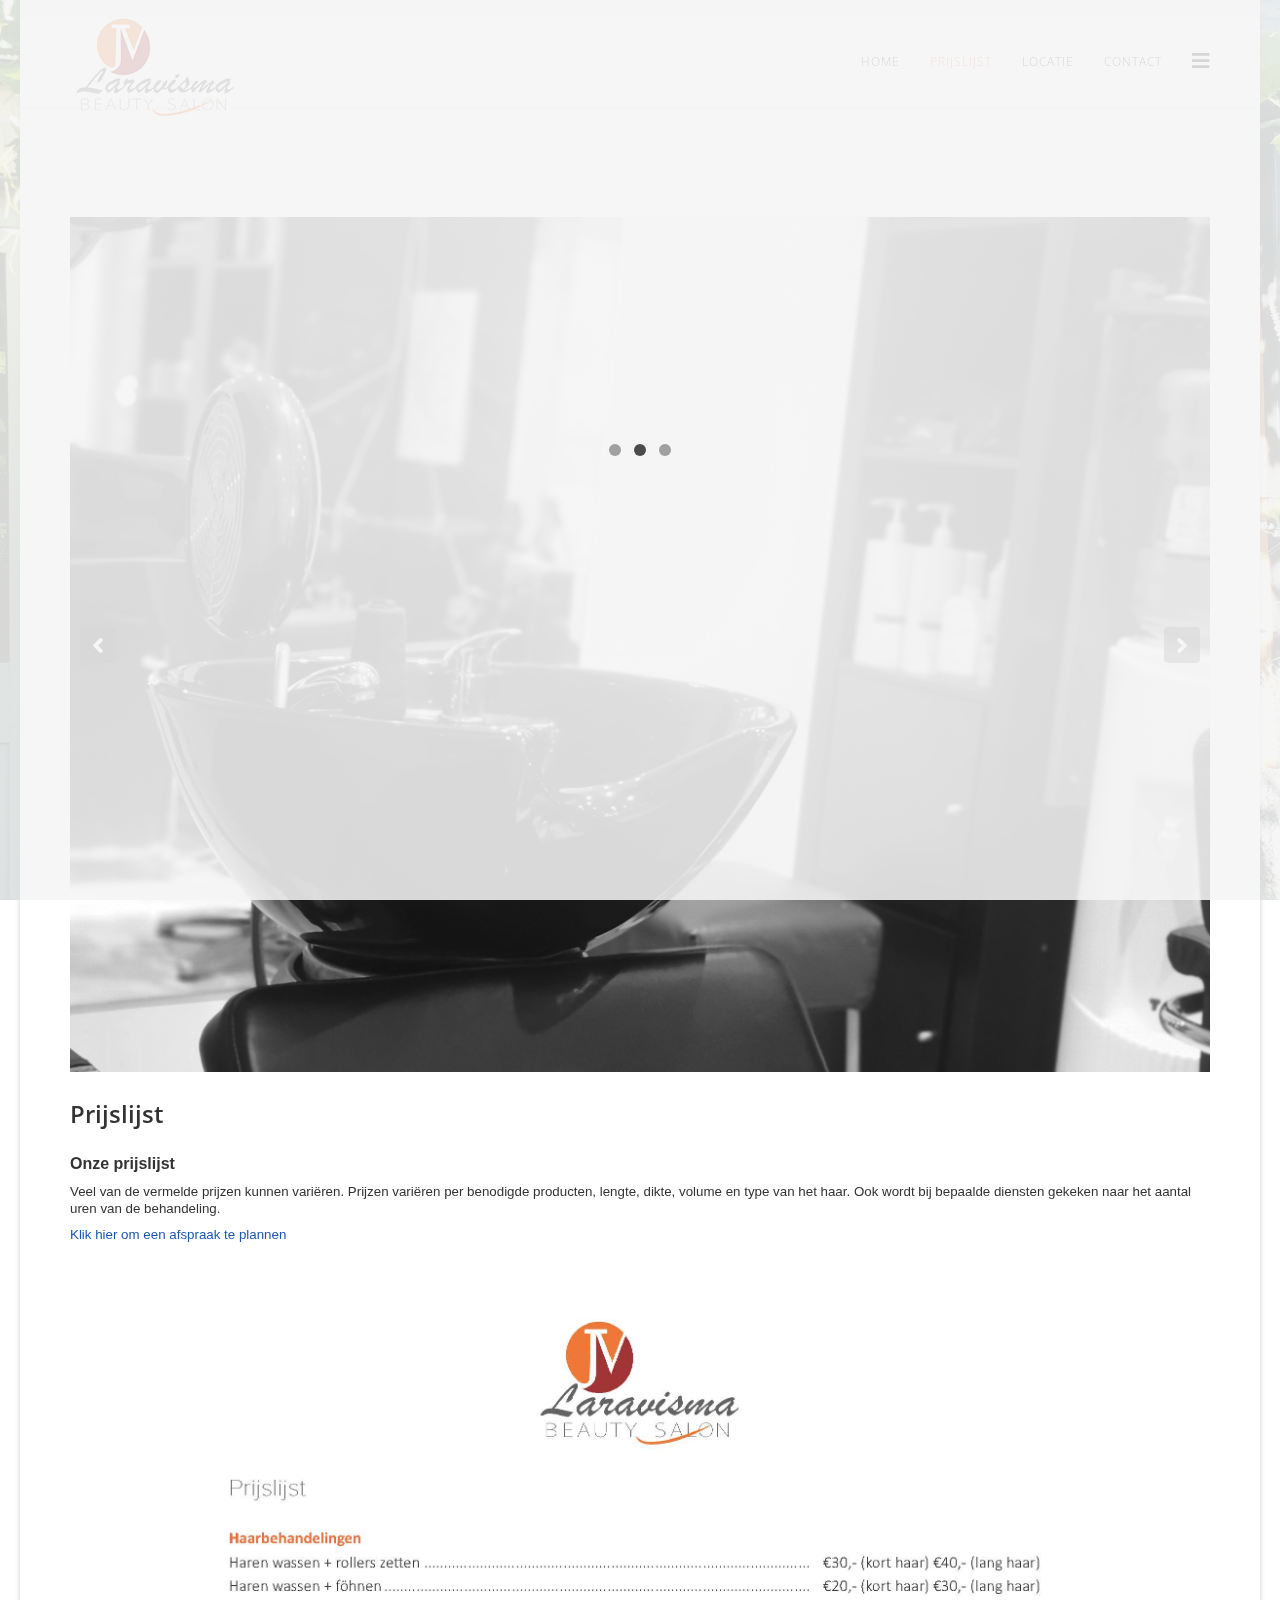
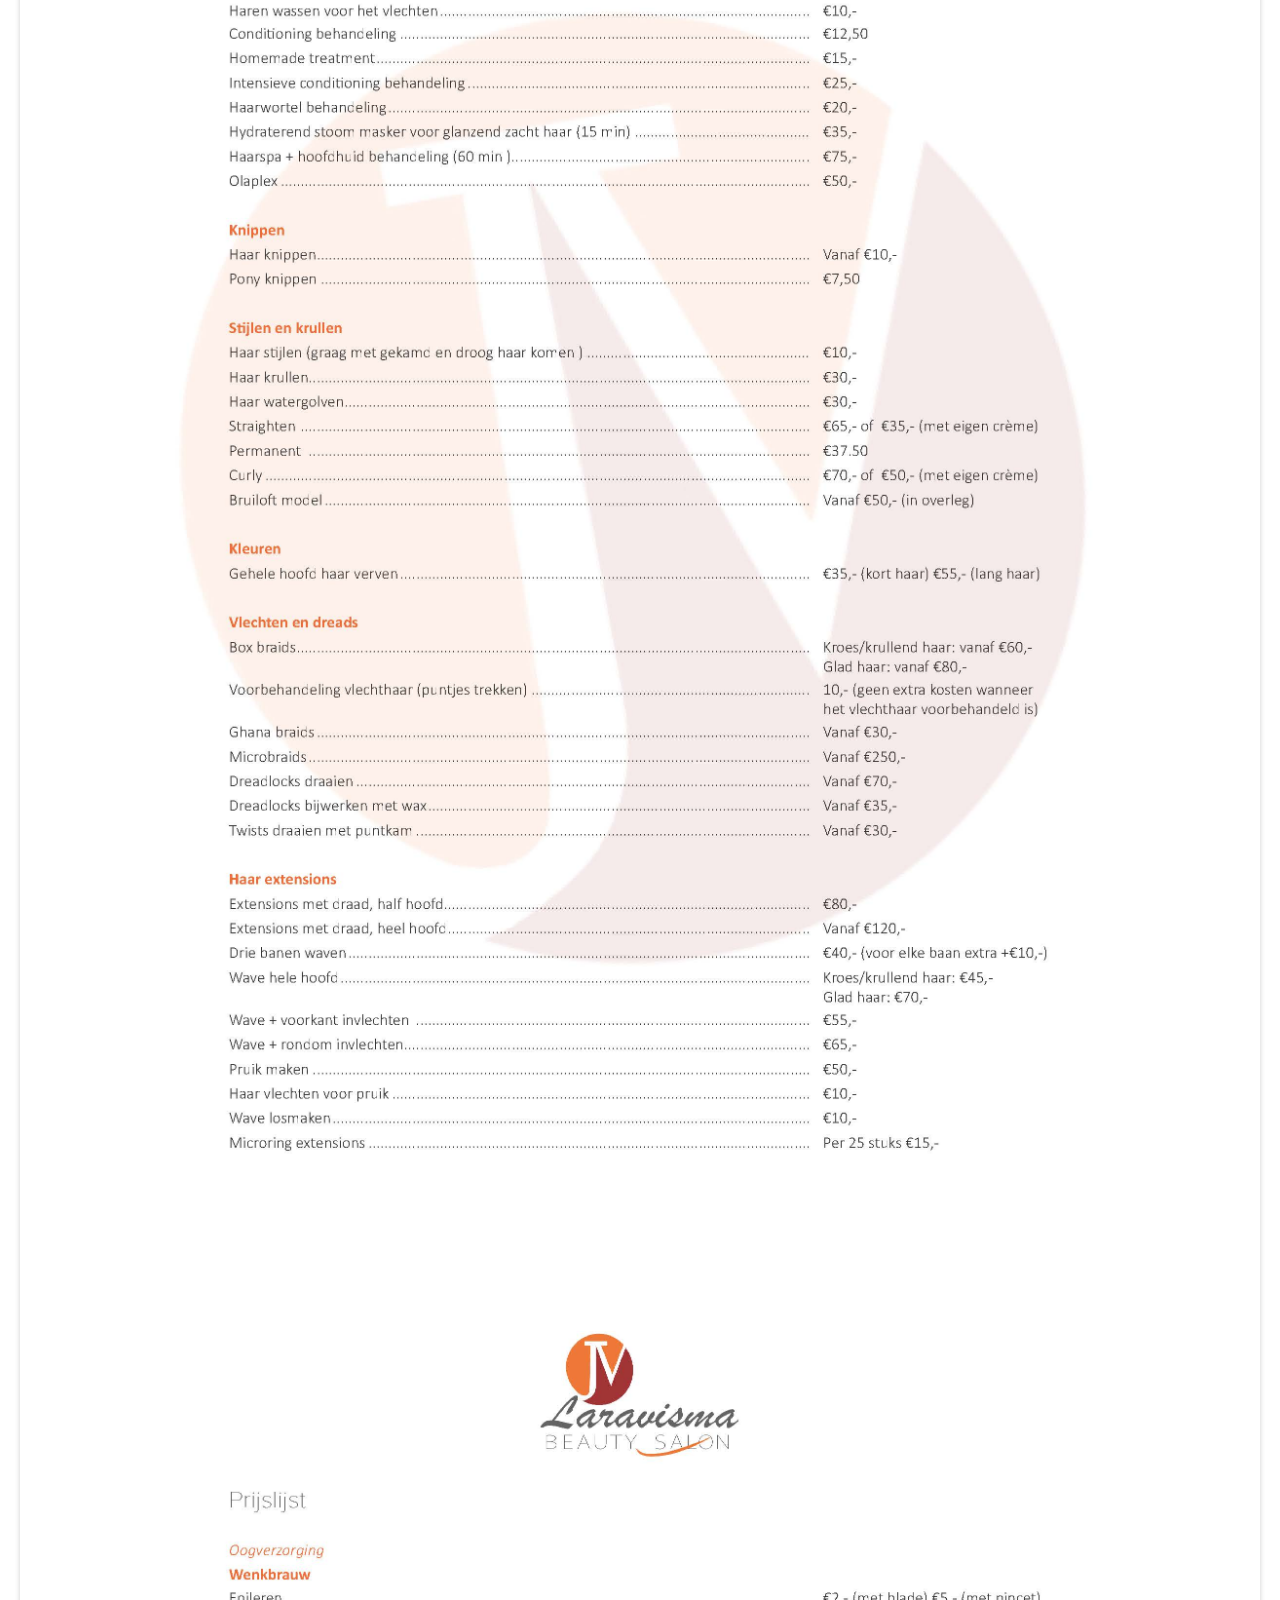
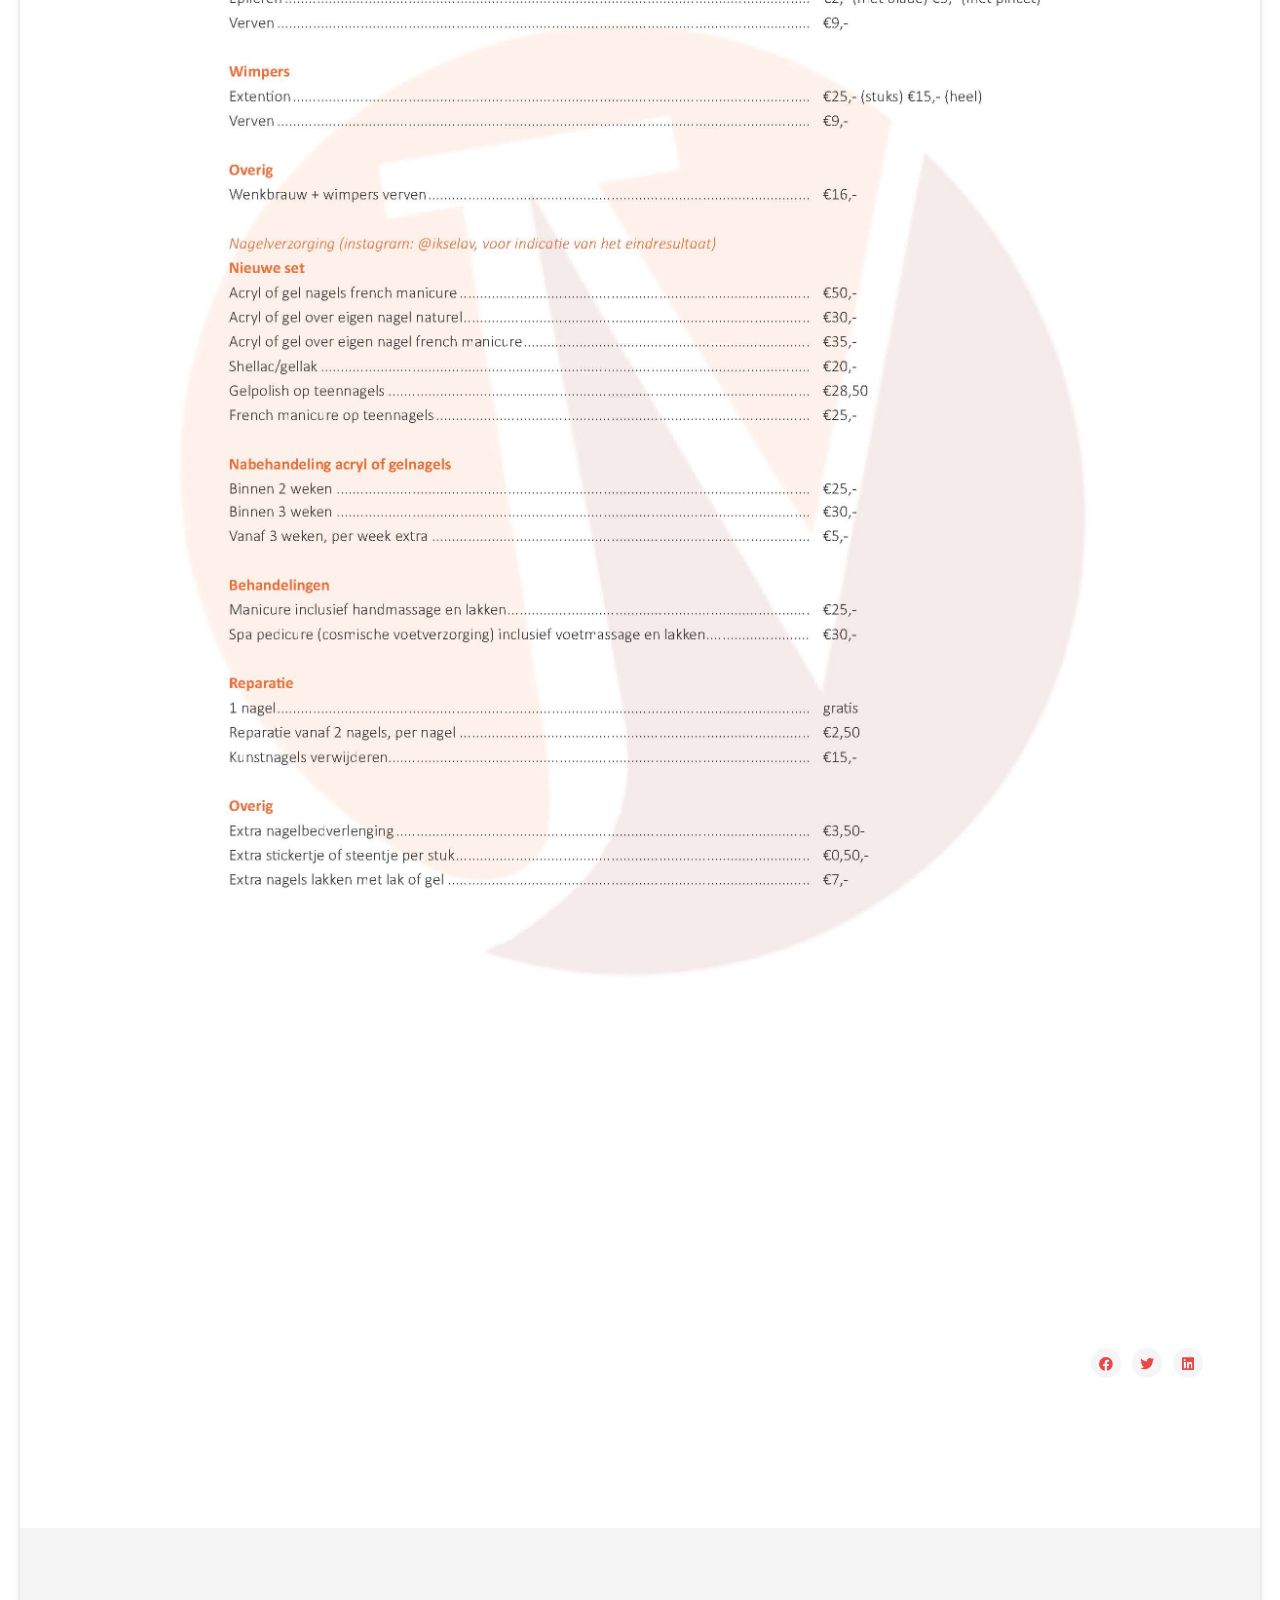
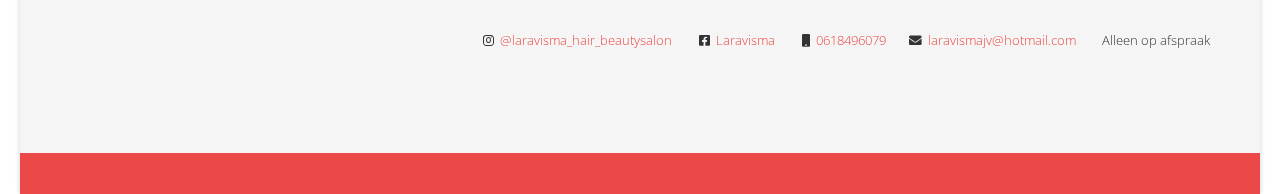
<file: prijslijst/index.html>
<!DOCTYPE html>
<html xmlns="http://www.w3.org/1999/xhtml" xml:lang="en-gb" lang="en-gb" dir="ltr">
    <head>
        <meta http-equiv="X-UA-Compatible" content="IE=edge">
        <meta name="viewport" content="width=device-width, initial-scale=1">
                <!-- head -->
        <!--base href="https://laravisma.com/index.php/prijslijst" /-->
	<meta http-equiv="content-type" content="text/html; charset=utf-8" />
	<meta name="author" content="Super User" />
	<meta name="description" content="My site" />
	<meta name="generator" content="Joomla! - Open Source Content Management" />
	<title>Prijslijst</title>
	<link href="/images/dfe28911-6cfa-477a-beae-5fdee336fc77.png" rel="shortcut icon" type="image/vnd.microsoft.icon" />
	<link href="https://fonts.googleapis.com/css?family=Open+Sans:300,300italic,regular,italic,600,600italic,700,700italic,800,800italic&amp;subset=latin" rel="stylesheet" type="text/css" />
	<link href="/templates/shaper_helix3/css/bootstrap.min.css" rel="stylesheet" type="text/css" />
	<link href="/templates/shaper_helix3/css/fontawesome/css/all.css" rel="stylesheet" type="text/css" />
	<link href="/templates/shaper_helix3/css/legacy.css" rel="stylesheet" type="text/css" />
	<link href="/templates/shaper_helix3/css/template.css" rel="stylesheet" type="text/css" />
	<link href="/templates/shaper_helix3/css/presets/preset4.css" rel="stylesheet" type="text/css" class="preset" />
	<link href="/templates/shaper_helix3/css/frontend-edit.css" rel="stylesheet" type="text/css" />
	<style type="text/css">
body.site {background-image: url(/images/IMG_20180805_220803.jpg);background-repeat: repeat;background-size: cover;background-attachment: fixed;background-position: 0 0;}
body{font-family:Open Sans, sans-serif; font-weight:300; }
h1{font-family:Open Sans, sans-serif; font-weight:800; }
h2{font-family:Open Sans, sans-serif; font-weight:600; }
h3{font-family:Open Sans, sans-serif; font-weight:normal; }
h4{font-family:Open Sans, sans-serif; font-weight:normal; }
h5{font-family:Open Sans, sans-serif; font-weight:600; }
h6{font-family:Open Sans, sans-serif; font-weight:600; }
#sp-top-bar{ background-color:#f5f5f5;color:#999999; }
#sp-bottom{ background-color:#f5f5f5;padding:100px 0px; }
	</style>
	<script src="/media/jui/js/jquery.min.js" type="text/javascript"></script>
	<script src="/media/jui/js/jquery-noconflict.js" type="text/javascript"></script>
	<script src="/media/jui/js/jquery-migrate.min.js" type="text/javascript"></script>
	<script src="/media/system/js/caption.js" type="text/javascript"></script>
	<script src="/templates/shaper_helix3/js/jquery.sticky.js" type="text/javascript"></script>
	<script src="/templates/shaper_helix3/js/bootstrap.min.js" type="text/javascript"></script>
	<script src="/templates/shaper_helix3/js/main.js" type="text/javascript"></script>
	<script src="/templates/shaper_helix3/js/frontend-edit.js" type="text/javascript"></script>
	<script type="text/javascript">
jQuery(window).on('load',  function() {
				new JCaption('img.caption');
			});
var sp_preloader = '1';

var sp_gotop = '0';

var sp_offanimation = 'default';

	</script>
	<meta property="og:url" content="https://laravisma.com/prijslijst" />
	<meta property="og:type" content="article" />
	<meta property="og:title" content="Prijslijst" />
	<meta property="og:description" content="Onze prijslijst Veel van de vermelde prijzen kunnen variëren. Prijzen variëren per benodigde producten, lengte, dikte, volume en type van het haar. Ook wor..." />

            </head>

    <body class="site com-content view-article no-layout no-task itemid-108 en-gb ltr  sticky-header layout-boxed off-canvas-menu-init">

        <div class="body-wrapper">
            <div class="body-innerwrapper">
                <div class="sp-pre-loader"><div class="sp-loader-bubble-loop"></div></div><section id="sp-top-bar"><div class="container"><div class="row"><div id="sp-top1" class="col-sm-12 col-md-12"><div class="sp-column "></div></div></div></div></section><header id="sp-header"><div class="container"><div class="row"><div id="sp-logo" class="col-xs-8 col-sm-3 col-md-3"><div class="sp-column "><div class="logo"><a href="/"><img class="sp-default-logo hidden-xs" src="/images/door_smaller.png" alt="My portal"><img class="sp-retina-logo hidden-xs" src="/images/door_smaller.png" alt="My portal" width="171" height="100"><img class="sp-default-logo visible-xs" src="/images/door_smaller.png" alt="My portal"></a></div></div></div><div id="sp-menu" class="col-xs-4 col-sm-9 col-md-9"><div class="sp-column ">			<div class='sp-megamenu-wrapper'>
				<a id="offcanvas-toggler" href="#" aria-label="Helix Megamenu Options"><i class="fa fa-bars" aria-hidden="true" title="Helix Megamenu Options"></i></a>
				<ul class="sp-megamenu-parent menu-fade hidden-sm hidden-xs"><li class="sp-menu-item"><a  href="/"  >Home</a></li><li class="sp-menu-item current-item active"><a  href="/prijslijst"  >Prijslijst</a></li><li class="sp-menu-item"><a  href="/locatie"  >Locatie</a></li><li class="sp-menu-item"><a  href="/contact"  >Contact</a></li></ul>			</div>
		</div></div></div></div></header><section id="sp-page-title"><div class="row"><div id="sp-title" class="col-sm-12 col-md-12"><div class="sp-column "></div></div></div></section><section id="sp-main-body"><div class="container"><div class="row"><div id="sp-component" class="col-sm-12 col-md-12"><div class="sp-column "><div id="system-message-container">
	</div>
<article class="item item-page" itemscope itemtype="http://schema.org/Article">
	<meta itemprop="inLanguage" content="en-GB" />
	
	

		<div id="carousel-gallery-3" class="entry-gallery carousel slide" data-ride="carousel">
			<div class="carousel-inner" role="listbox">
											<div class="item active">
								<img src="/images/2019/05/18/IMG_20180805_215430.jpg" alt="">
							</div>
									</div>

			<a class="carousel-left" href="#carousel-gallery-3" role="button" data-slide="prev">
				<span class="fa fa-angle-left" aria-hidden="true"></span>
				<span class="sr-only">Previous</span>
			</a>
			<a class="carousel-right" href="#carousel-gallery-3" role="button" data-slide="next">
				<span class="fa fa-angle-right" aria-hidden="true"></span>
				<span class="sr-only">Next</span>
			</a>
		</div>

		
	<div class="entry-header">
		
		
					<h2 itemprop="name">
									Prijslijst							</h2>
												</div>

					
	
	
				
	
			<div itemprop="articleBody">
		<p style="background-attachment: scroll; background-clip: border-box; background-color: transparent; background-image: none; background-origin: padding-box; background-position-x: 0%; background-position-y: 0%; background-repeat: repeat; background-size: auto; color: #333333; font-family: Tahoma,Helvetica,Arial,sans-serif; font-size: 12.13px; font-style: normal; font-variant: normal; font-weight: 400; letter-spacing: normal; line-height: 15.77px; min-height: 0px; orphans: 2; text-align: left; text-decoration: none; text-indent: 0px; text-transform: none; -webkit-text-stroke-width: 0px; white-space: normal; word-spacing: 0px;"><span style="font-size: 12pt;"><strong>Onze prijslijst </strong></span></p>
<p style="background-attachment: scroll; background-clip: border-box; background-color: transparent; background-image: none; background-origin: padding-box; background-position-x: 0%; background-position-y: 0%; background-repeat: repeat; background-size: auto; color: #333333; font-family: Tahoma,Helvetica,Arial,sans-serif; font-size: 12.13px; font-style: normal; font-variant: normal; font-weight: 400; letter-spacing: normal; line-height: 15.77px; min-height: 0px; orphans: 2; text-align: left; text-decoration: none; text-indent: 0px; text-transform: none; -webkit-text-stroke-width: 0px; white-space: normal; word-spacing: 0px;"><span style="font-size: 10pt;">Veel van de vermelde prijzen kunnen variëren. Prijzen variëren per benodigde producten, lengte, dikte, volume en type van het haar. Ook wordt bij bepaalde diensten gekeken naar het aantal uren van de behandeling.</span></p>
<p style="background-attachment: scroll; background-clip: border-box; background-color: transparent; background-image: none; background-origin: padding-box; background-position-x: 0%; background-position-y: 0%; background-repeat: repeat; background-size: auto; color: #333333; font-family: Tahoma,Helvetica,Arial,sans-serif; font-size: 12.13px; font-style: normal; font-variant: normal; font-weight: 400; letter-spacing: normal; line-height: 15.77px; min-height: 0px; orphans: 2; text-align: left; text-decoration: none; text-indent: 0px; text-transform: none; -webkit-text-stroke-width: 0px; white-space: normal; word-spacing: 0px;"><span style="font-size: 10pt;"><a style="color: #1b57b1; font-weight: 400; text-decoration: none;" href="/contact">Klik hier om een afspraak te plannen</a></span></p>
<p style="background-attachment: scroll; background-clip: border-box; background-color: transparent; background-image: none; background-origin: padding-box; background-position-x: 0%; background-position-y: 0%; background-repeat: repeat; background-size: auto; color: #333333; font-family: Tahoma,Helvetica,Arial,sans-serif; font-size: 12.13px; font-style: normal; font-variant: normal; font-weight: 400; letter-spacing: normal; line-height: 15.77px; min-height: 0px; orphans: 2; text-align: left; text-decoration: none; text-indent: 0px; text-transform: none; -webkit-text-stroke-width: 0px; white-space: normal; word-spacing: 0px;"> </p>
<p><span style="font-size: 12pt;"><strong><img src="/images/prijslijst_compleet_Pagina_1.jpg" alt="" width="2360" height="3338" /><img src="/images/prijslijst_compleet_Pagina_2.jpg" alt="" /></strong></span></p>
<p> </p>	</div>

	
	
				
	
	
			<div class="article-footer-wrap">
			<div class="article-footer-top">
									<div class="helix-social-share">
		<div class="helix-social-share-icon">
			<ul>
				
				<li>
					<div class="facebook" data-toggle="tooltip" data-placement="top" title="Share On Facebook">

						<a class="facebook" onClick="window.open('http://www.facebook.com/sharer.php?u=https://laravisma.com/prijslijst','Facebook','width=600,height=300,left='+(screen.availWidth/2-300)+',top='+(screen.availHeight/2-150)+''); return false;" href="http://www.facebook.com/sharer.php?u=https://laravisma.com/prijslijst">

							<i class="fab fa-facebook"></i>
						</a>

					</div>
				</li>
				<li>
					<div class="twitter"  data-toggle="tooltip" data-placement="top" title="Share On Twitter">
						
						<a class="twitter" onClick="window.open('http://twitter.com/share?url=https://laravisma.com/prijslijst&amp;text=Prijslijst','Twitter share','width=600,height=300,left='+(screen.availWidth/2-300)+',top='+(screen.availHeight/2-150)+''); return false;" href="http://twitter.com/share?url=https://laravisma.com/prijslijst&amp;text=Prijslijst">
							<i class="fab fa-twitter"></i>
						</a>

					</div>
				</li>
				<li>
					<div class="linkedin">
						<a class="linkedin" data-toggle="tooltip" data-placement="top" title="Share On Linkedin" onClick="window.open('http://www.linkedin.com/shareArticle?mini=true&url=https://laravisma.com/prijslijst','Linkedin','width=585,height=666,left='+(screen.availWidth/2-292)+',top='+(screen.availHeight/2-333)+''); return false;" href="http://www.linkedin.com/shareArticle?mini=true&url=https://laravisma.com/prijslijst" >
							
						<i class="fab fa-linkedin"></i></a>
					</div>
				</li>
			</ul>
		</div>		
	</div> <!-- /.helix-social-share -->














			</div>
					</div>
	
</article>
</div></div></div></div></section><section id="sp-bottom"><div class="container"><div class="row"><div id="sp-bottom1" class="col-sm-6 col-md-12"><div class="sp-column "><ul class="sp-contact-info">
						<li class="sp-contact-phone"><i class="fab fa-instagram" aria-hidden="true"></i> <a href="https://www.instagram.com/laravisma_hair_beautysalon"/>@laravisma_hair_beautysalon</a>
						</li>
						<li class="sp-contact-phone">
							<i class="fab fa-facebook-square" aria-hidden="true"></i>
							<a href="https://facebook.com/Laravisma">Laravisma</a>
						</li>
						<li class="sp-contact-mobile"><i class="fa fa-mobile" aria-hidden="true"></i> <a href="tel:0618496079">0618496079</a></li><li class="sp-contact-email"><i class="fa fa-envelope" aria-hidden="true"></i> <a href="mailto:laravismajv@hotmail.com">laravismajv@hotmail.com</a></li><li class="sp-contact-time"><i class="fa fa-clock-o" aria-hidden="true"></i>Alleen op afspraak</li></ul></div></div></div></div></section><footer id="sp-footer"><div class="container"><div class="row"><div id="sp-footer1" class="col-sm-12 col-md-12"><div class="sp-column "></div></div></div></div></footer>            </div> <!-- /.body-innerwrapper -->
        </div> <!-- /.body-innerwrapper -->

        <!-- Off Canvas Menu -->
        <div class="offcanvas-menu">
            <a href="#" class="close-offcanvas" aria-label="Close"><i class="fas fa-times" aria-hidden="true" title="HELIX_CLOSE_MENU"></i></a>
            <div class="offcanvas-inner">
                                  <div class="sp-module _menu"><h3 class="sp-module-title">Main Menu</h3><div class="sp-module-content"><ul class="nav menu nav-pills">
<li class="item-101"><a href="/" > Home</a></li><li class="item-108 current active"><a href="/prijslijst" > Prijslijst</a></li><li class="item-109"><a href="/locatie" > Locatie</a></li><li class="item-110"><a href="/contact" > Contact</a></li></ul>
</div></div>
                            </div> <!-- /.offcanvas-inner -->
        </div> <!-- /.offcanvas-menu -->

        
        
        
        <!-- Preloader -->
        

        <!-- Go to top -->
        
    </body>
</html>
</file>
<file: templates/shaper_helix3/css/legacy.css>
.clearfix {
  *zoom: 1;
}
.clearfix:before,
.clearfix:after {
  display: table;
  content: "";
  line-height: 0;
}
.clearfix:after {
  clear: both;
}
.hide-text {
  font: 0/0 a;
  color: transparent;
  text-shadow: none;
  background-color: transparent;
  border: 0;
}
.input-block-level {
  display: block;
  width: 100%;
  min-height: 30px;
  -webkit-box-sizing: border-box;
  -moz-box-sizing: border-box;
  box-sizing: border-box;
}
.row-fluid {
  *zoom: 1;
}
.row-fluid:before,
.row-fluid:after {
  display: table;
  content: "";
  line-height: 0;
}
.row-fluid:after {
  clear: both;
}
.row-fluid [class*="span"] {
  display: block;
  width: 100%;
  min-height: 30px;
  -webkit-box-sizing: border-box;
  -moz-box-sizing: border-box;
  box-sizing: border-box;
  float: left;
  margin-left: 2.12765957447%;
  *margin-left: 2.07446808511%;
}
.row-fluid [class*="span"]:first-child {
  margin-left: 0;
}
.row-fluid .controls-row [class*="span"] + [class*="span"] {
  margin-left: 2.12765957447%;
}
.row-fluid .span12 {
  width: 100%;
  *width: 99.9468085106%;
}
.row-fluid .span11 {
  width: 91.4893617021%;
  *width: 91.4361702128%;
}
.row-fluid .span10 {
  width: 82.9787234043%;
  *width: 82.9255319149%;
}
.row-fluid .span9 {
  width: 74.4680851064%;
  *width: 74.414893617%;
}
.row-fluid .span8 {
  width: 65.9574468085%;
  *width: 65.9042553191%;
}
.row-fluid .span7 {
  width: 57.4468085106%;
  *width: 57.3936170213%;
}
.row-fluid .span6 {
  width: 48.9361702128%;
  *width: 48.8829787234%;
}
.row-fluid .span5 {
  width: 40.4255319149%;
  *width: 40.3723404255%;
}
.row-fluid .span4 {
  width: 31.914893617%;
  *width: 31.8617021277%;
}
.row-fluid .span3 {
  width: 23.4042553191%;
  *width: 23.3510638298%;
}
.row-fluid .span2 {
  width: 14.8936170213%;
  *width: 14.8404255319%;
}
.row-fluid .span1 {
  width: 6.3829787234%;
  *width: 6.32978723404%;
}
.row-fluid .offset12 {
  margin-left: 104.255319149%;
  *margin-left: 104.14893617%;
}
.row-fluid .offset12:first-child {
  margin-left: 102.127659574%;
  *margin-left: 102.021276596%;
}
.row-fluid .offset11 {
  margin-left: 95.7446808511%;
  *margin-left: 95.6382978723%;
}
.row-fluid .offset11:first-child {
  margin-left: 93.6170212766%;
  *margin-left: 93.5106382979%;
}
.row-fluid .offset10 {
  margin-left: 87.2340425532%;
  *margin-left: 87.1276595745%;
}
.row-fluid .offset10:first-child {
  margin-left: 85.1063829787%;
  *margin-left: 85%;
}
.row-fluid .offset9 {
  margin-left: 78.7234042553%;
  *margin-left: 78.6170212766%;
}
.row-fluid .offset9:first-child {
  margin-left: 76.5957446809%;
  *margin-left: 76.4893617021%;
}
.row-fluid .offset8 {
  margin-left: 70.2127659574%;
  *margin-left: 70.1063829787%;
}
.row-fluid .offset8:first-child {
  margin-left: 68.085106383%;
  *margin-left: 67.9787234043%;
}
.row-fluid .offset7 {
  margin-left: 61.7021276596%;
  *margin-left: 61.5957446809%;
}
.row-fluid .offset7:first-child {
  margin-left: 59.5744680851%;
  *margin-left: 59.4680851064%;
}
.row-fluid .offset6 {
  margin-left: 53.1914893617%;
  *margin-left: 53.085106383%;
}
.row-fluid .offset6:first-child {
  margin-left: 51.0638297872%;
  *margin-left: 50.9574468085%;
}
.row-fluid .offset5 {
  margin-left: 44.6808510638%;
  *margin-left: 44.5744680851%;
}
.row-fluid .offset5:first-child {
  margin-left: 42.5531914894%;
  *margin-left: 42.4468085106%;
}
.row-fluid .offset4 {
  margin-left: 36.170212766%;
  *margin-left: 36.0638297872%;
}
.row-fluid .offset4:first-child {
  margin-left: 34.0425531915%;
  *margin-left: 33.9361702128%;
}
.row-fluid .offset3 {
  margin-left: 27.6595744681%;
  *margin-left: 27.5531914894%;
}
.row-fluid .offset3:first-child {
  margin-left: 25.5319148936%;
  *margin-left: 25.4255319149%;
}
.row-fluid .offset2 {
  margin-left: 19.1489361702%;
  *margin-left: 19.0425531915%;
}
.row-fluid .offset2:first-child {
  margin-left: 17.0212765957%;
  *margin-left: 16.914893617%;
}
.row-fluid .offset1 {
  margin-left: 10.6382978723%;
  *margin-left: 10.5319148936%;
}
.row-fluid .offset1:first-child {
  margin-left: 8.51063829787%;
  *margin-left: 8.40425531915%;
}
[class*="span"].hide,
.row-fluid [class*="span"].hide {
  display: none;
}
[class*="span"].pull-right,
.row-fluid [class*="span"].pull-right {
  float: right;
}
input,
textarea,
.uneditable-input {
  width: 206px;
}
textarea {
  height: auto;
}
textarea,
input[type="text"],
input[type="password"],
input[type="datetime"],
input[type="datetime-local"],
input[type="date"],
input[type="month"],
input[type="time"],
input[type="week"],
input[type="number"],
input[type="email"],
input[type="url"],
input[type="search"],
input[type="tel"],
input[type="color"],
.uneditable-input {
  background-color: #fff;
  border: 1px solid #ccc;
  -webkit-box-shadow: inset 0 1px 1px rgba(0,0,0,0.075);
  -moz-box-shadow: inset 0 1px 1px rgba(0,0,0,0.075);
  box-shadow: inset 0 1px 1px rgba(0,0,0,0.075);
  -webkit-transition: border linear .2s, box-shadow linear .2s;
  -moz-transition: border linear .2s, box-shadow linear .2s;
  -o-transition: border linear .2s, box-shadow linear .2s;
  transition: border linear .2s, box-shadow linear .2s;
}
textarea:focus,
input[type="text"]:focus,
input[type="password"]:focus,
input[type="datetime"]:focus,
input[type="datetime-local"]:focus,
input[type="date"]:focus,
input[type="month"]:focus,
input[type="time"]:focus,
input[type="week"]:focus,
input[type="number"]:focus,
input[type="email"]:focus,
input[type="url"]:focus,
input[type="search"]:focus,
input[type="tel"]:focus,
input[type="color"]:focus,
.uneditable-input:focus {
  border-color: rgba(82,168,236,0.8);
  outline: 0;
  outline: thin dotted \9;
  -webkit-box-shadow: inset 0 1px 1px rgba(0,0,0,.075), 0 0 8px rgba(82,168,236,.6);
  -moz-box-shadow: inset 0 1px 1px rgba(0,0,0,.075), 0 0 8px rgba(82,168,236,.6);
  box-shadow: inset 0 1px 1px rgba(0,0,0,.075), 0 0 8px rgba(82,168,236,.6);
}
input[type="radio"],
input[type="checkbox"] {
  margin: 4px 0 0;
  *margin-top: 0;
  margin-top: 1px \9;
  line-height: normal;
}
input[type="file"],
input[type="image"],
input[type="submit"],
input[type="reset"],
input[type="button"],
input[type="radio"],
input[type="checkbox"] {
  width: auto;
}
select,
input[type="file"] {
  height: 30px;
  *margin-top: 4px;
  line-height: 30px;
}
select {
  width: 220px;
  border: 1px solid #ccc;
  background-color: #fff;
}
select[multiple],
select[size] {
  height: auto;
}
select:focus,
input[type="file"]:focus,
input[type="radio"]:focus,
input[type="checkbox"]:focus {
  outline: thin dotted #333;
  outline: 5px auto -webkit-focus-ring-color;
  outline-offset: -2px;
}
.uneditable-input,
.uneditable-textarea {
  color: #999;
  background-color: #fcfcfc;
  border-color: #ccc;
  -webkit-box-shadow: inset 0 1px 2px rgba(0,0,0,0.025);
  -moz-box-shadow: inset 0 1px 2px rgba(0,0,0,0.025);
  box-shadow: inset 0 1px 2px rgba(0,0,0,0.025);
  cursor: not-allowed;
}
.uneditable-input {
  overflow: hidden;
  white-space: nowrap;
}
.uneditable-textarea {
  width: auto;
  height: auto;
}
input:-moz-placeholder,
textarea:-moz-placeholder {
  color: #999;
}
input:-ms-input-placeholder,
textarea:-ms-input-placeholder {
  color: #999;
}
input::-webkit-input-placeholder,
textarea::-webkit-input-placeholder {
  color: #999;
}
.controls > .radio:first-child,
.controls > .checkbox:first-child {
  padding-top: 5px;
}
.radio.inline,
.checkbox.inline {
  display: inline-block;
  padding-top: 5px;
  margin-bottom: 0;
  vertical-align: middle;
}
.radio.inline + .radio.inline,
.checkbox.inline + .checkbox.inline {
  margin-left: 10px;
}
.input-mini {
  width: 60px;
}
.input-small {
  width: 90px;
}
.input-medium {
  width: 150px;
}
.input-large {
  width: 210px;
}
.input-xlarge {
  width: 270px;
}
.input-xxlarge {
  width: 530px;
}
input[class*="span"],
select[class*="span"],
textarea[class*="span"],
.uneditable-input[class*="span"],
.row-fluid input[class*="span"],
.row-fluid select[class*="span"],
.row-fluid textarea[class*="span"],
.row-fluid .uneditable-input[class*="span"] {
  float: none;
  margin-left: 0;
}
.input-append input[class*="span"],
.input-append .uneditable-input[class*="span"],
.input-prepend input[class*="span"],
.input-prepend .uneditable-input[class*="span"],
.row-fluid input[class*="span"],
.row-fluid select[class*="span"],
.row-fluid textarea[class*="span"],
.row-fluid .uneditable-input[class*="span"],
.row-fluid .input-prepend [class*="span"],
.row-fluid .input-append [class*="span"] {
  display: inline-block;
}
input,
textarea,
.uneditable-input {
  margin-left: 0;
}
.controls-row [class*="span"] + [class*="span"] {
  margin-left: 20px;
}
input.span12,
textarea.span12,
.uneditable-input.span12 {
  width: 926px;
}
input.span11,
textarea.span11,
.uneditable-input.span11 {
  width: 846px;
}
input.span10,
textarea.span10,
.uneditable-input.span10 {
  width: 766px;
}
input.span9,
textarea.span9,
.uneditable-input.span9 {
  width: 686px;
}
input.span8,
textarea.span8,
.uneditable-input.span8 {
  width: 606px;
}
input.span7,
textarea.span7,
.uneditable-input.span7 {
  width: 526px;
}
input.span6,
textarea.span6,
.uneditable-input.span6 {
  width: 446px;
}
input.span5,
textarea.span5,
.uneditable-input.span5 {
  width: 366px;
}
input.span4,
textarea.span4,
.uneditable-input.span4 {
  width: 286px;
}
input.span3,
textarea.span3,
.uneditable-input.span3 {
  width: 206px;
}
input.span2,
textarea.span2,
.uneditable-input.span2 {
  width: 126px;
}
input.span1,
textarea.span1,
.uneditable-input.span1 {
  width: 46px;
}
.controls-row {
  *zoom: 1;
}
.controls-row:before,
.controls-row:after {
  display: table;
  content: "";
  line-height: 0;
}
.controls-row:after {
  clear: both;
}
.controls-row [class*="span"],
.row-fluid .controls-row [class*="span"] {
  float: left;
}
.controls-row .checkbox[class*="span"],
.controls-row .radio[class*="span"] {
  padding-top: 5px;
}
input[disabled],
select[disabled],
textarea[disabled],
input[readonly],
select[readonly],
textarea[readonly] {
  cursor: not-allowed;
  background-color: #eee;
}
input[type="radio"][disabled],
input[type="checkbox"][disabled],
input[type="radio"][readonly],
input[type="checkbox"][readonly] {
  background-color: transparent;
}
.control-group.warning .control-label,
.control-group.warning .help-block,
.control-group.warning .help-inline {
  color: #c09853;
}
.control-group.warning .checkbox,
.control-group.warning .radio,
.control-group.warning input,
.control-group.warning select,
.control-group.warning textarea {
  color: #c09853;
}
.control-group.warning input,
.control-group.warning select,
.control-group.warning textarea {
  border-color: #c09853;
  -webkit-box-shadow: inset 0 1px 1px rgba(0,0,0,0.075);
  -moz-box-shadow: inset 0 1px 1px rgba(0,0,0,0.075);
  box-shadow: inset 0 1px 1px rgba(0,0,0,0.075);
}
.control-group.warning input:focus,
.control-group.warning select:focus,
.control-group.warning textarea:focus {
  border-color: #a47e3c;
  -webkit-box-shadow: inset 0 1px 1px rgba(0,0,0,0.075), 0 0 6px #dbc59e;
  -moz-box-shadow: inset 0 1px 1px rgba(0,0,0,0.075), 0 0 6px #dbc59e;
  box-shadow: inset 0 1px 1px rgba(0,0,0,0.075), 0 0 6px #dbc59e;
}
.control-group.warning .input-prepend .add-on,
.control-group.warning .input-append .add-on {
  color: #c09853;
  background-color: #fcf8e3;
  border-color: #c09853;
}
.control-group.error .control-label,
.control-group.error .help-block,
.control-group.error .help-inline {
  color: #b94a48;
}
.control-group.error .checkbox,
.control-group.error .radio,
.control-group.error input,
.control-group.error select,
.control-group.error textarea {
  color: #b94a48;
}
.control-group.error input,
.control-group.error select,
.control-group.error textarea {
  border-color: #b94a48;
  -webkit-box-shadow: inset 0 1px 1px rgba(0,0,0,0.075);
  -moz-box-shadow: inset 0 1px 1px rgba(0,0,0,0.075);
  box-shadow: inset 0 1px 1px rgba(0,0,0,0.075);
}
.control-group.error input:focus,
.control-group.error select:focus,
.control-group.error textarea:focus {
  border-color: #953b39;
  -webkit-box-shadow: inset 0 1px 1px rgba(0,0,0,0.075), 0 0 6px #d59392;
  -moz-box-shadow: inset 0 1px 1px rgba(0,0,0,0.075), 0 0 6px #d59392;
  box-shadow: inset 0 1px 1px rgba(0,0,0,0.075), 0 0 6px #d59392;
}
.control-group.error .input-prepend .add-on,
.control-group.error .input-append .add-on {
  color: #b94a48;
  background-color: #f2dede;
  border-color: #b94a48;
}
.control-group.success .control-label,
.control-group.success .help-block,
.control-group.success .help-inline {
  color: #468847;
}
.control-group.success .checkbox,
.control-group.success .radio,
.control-group.success input,
.control-group.success select,
.control-group.success textarea {
  color: #468847;
}
.control-group.success input,
.control-group.success select,
.control-group.success textarea {
  border-color: #468847;
  -webkit-box-shadow: inset 0 1px 1px rgba(0,0,0,0.075);
  -moz-box-shadow: inset 0 1px 1px rgba(0,0,0,0.075);
  box-shadow: inset 0 1px 1px rgba(0,0,0,0.075);
}
.control-group.success input:focus,
.control-group.success select:focus,
.control-group.success textarea:focus {
  border-color: #356635;
  -webkit-box-shadow: inset 0 1px 1px rgba(0,0,0,0.075), 0 0 6px #7aba7b;
  -moz-box-shadow: inset 0 1px 1px rgba(0,0,0,0.075), 0 0 6px #7aba7b;
  box-shadow: inset 0 1px 1px rgba(0,0,0,0.075), 0 0 6px #7aba7b;
}
.control-group.success .input-prepend .add-on,
.control-group.success .input-append .add-on {
  color: #468847;
  background-color: #dff0d8;
  border-color: #468847;
}
.control-group.info .control-label,
.control-group.info .help-block,
.control-group.info .help-inline {
  color: #3a87ad;
}
.control-group.info .checkbox,
.control-group.info .radio,
.control-group.info input,
.control-group.info select,
.control-group.info textarea {
  color: #3a87ad;
}
.control-group.info input,
.control-group.info select,
.control-group.info textarea {
  border-color: #3a87ad;
  -webkit-box-shadow: inset 0 1px 1px rgba(0,0,0,0.075);
  -moz-box-shadow: inset 0 1px 1px rgba(0,0,0,0.075);
  box-shadow: inset 0 1px 1px rgba(0,0,0,0.075);
}
.control-group.info input:focus,
.control-group.info select:focus,
.control-group.info textarea:focus {
  border-color: #2d6987;
  -webkit-box-shadow: inset 0 1px 1px rgba(0,0,0,0.075), 0 0 6px #7ab5d3;
  -moz-box-shadow: inset 0 1px 1px rgba(0,0,0,0.075), 0 0 6px #7ab5d3;
  box-shadow: inset 0 1px 1px rgba(0,0,0,0.075), 0 0 6px #7ab5d3;
}
.control-group.info .input-prepend .add-on,
.control-group.info .input-append .add-on {
  color: #3a87ad;
  background-color: #d9edf7;
  border-color: #3a87ad;
}
input:focus:invalid,
textarea:focus:invalid,
select:focus:invalid {
  color: #b94a48;
  border-color: #ee5f5b;
}
input:focus:invalid:focus,
textarea:focus:invalid:focus,
select:focus:invalid:focus {
  border-color: #e9322d;
  -webkit-box-shadow: 0 0 6px #f8b9b7;
  -moz-box-shadow: 0 0 6px #f8b9b7;
  box-shadow: 0 0 6px #f8b9b7;
}
.form-actions {
  padding: 19px 20px 20px;
  margin-top: 20px;
  margin-bottom: 20px;
  background-color: #f5f5f5;
  border-top: 1px solid #e5e5e5;
  *zoom: 1;
}
.form-actions:before,
.form-actions:after {
  display: table;
  content: "";
  line-height: 0;
}
.form-actions:after {
  clear: both;
}
.help-block,
.help-inline {
  color: #595959;
}
.help-block {
  display: block;
  margin-bottom: 10px;
}
.help-inline {
  display: inline-block;
  *display: inline;
  *zoom: 1;
  vertical-align: middle;
  padding-left: 5px;
}
.input-append,
.input-prepend {
  display: inline-block;
  margin-bottom: 10px;
  vertical-align: middle;
  font-size: 0;
  white-space: nowrap;
}
.input-append input,
.input-append select,
.input-append .uneditable-input,
.input-append .dropdown-menu,
.input-append .popover,
.input-prepend input,
.input-prepend select,
.input-prepend .uneditable-input,
.input-prepend .dropdown-menu,
.input-prepend .popover {
  font-size: 14px;
}
.input-append input[type="text"],
.input-append input[type="password"],
.input-append input[type="datetime"],
.input-append input[type="datetime-local"],
.input-append input[type="date"],
.input-append input[type="month"],
.input-append input[type="time"],
.input-append input[type="week"],
.input-append input[type="number"],
.input-append input[type="email"],
.input-append input[type="url"],
.input-append input[type="search"],
.input-append input[type="tel"],
.input-append input[type="color"],
.input-append .uneditable-input,
.input-prepend input[type="text"],
.input-prepend input[type="password"],
.input-prepend input[type="datetime"],
.input-prepend input[type="datetime-local"],
.input-prepend input[type="date"],
.input-prepend input[type="month"],
.input-prepend input[type="time"],
.input-prepend input[type="week"],
.input-prepend input[type="number"],
.input-prepend input[type="email"],
.input-prepend input[type="url"],
.input-prepend input[type="search"],
.input-prepend input[type="tel"],
.input-prepend input[type="color"],
.input-prepend .uneditable-input {
  width: auto;
  display: inline-block;
  position: relative;
  margin-bottom: 0;
  *margin-left: 0;
  vertical-align: top;
  -webkit-border-radius: 0 4px 4px 0;
  -moz-border-radius: 0 4px 4px 0;
  border-radius: 0 4px 4px 0;
}
.input-append input[type="text"]:focus,
.input-append input[type="password"]:focus,
.input-append input[type="datetime"]:focus,
.input-append input[type="datetime-local"]:focus,
.input-append input[type="date"]:focus,
.input-append input[type="month"]:focus,
.input-append input[type="time"]:focus,
.input-append input[type="week"]:focus,
.input-append input[type="number"]:focus,
.input-append input[type="email"]:focus,
.input-append input[type="url"]:focus,
.input-append input[type="search"]:focus,
.input-append input[type="tel"]:focus,
.input-append input[type="color"]:focus,
.input-append .uneditable-input:focus,
.input-prepend input[type="text"]:focus,
.input-prepend input[type="password"]:focus,
.input-prepend input[type="datetime"]:focus,
.input-prepend input[type="datetime-local"]:focus,
.input-prepend input[type="date"]:focus,
.input-prepend input[type="month"]:focus,
.input-prepend input[type="time"]:focus,
.input-prepend input[type="week"]:focus,
.input-prepend input[type="number"]:focus,
.input-prepend input[type="email"]:focus,
.input-prepend input[type="url"]:focus,
.input-prepend input[type="search"]:focus,
.input-prepend input[type="tel"]:focus,
.input-prepend input[type="color"]:focus,
.input-prepend .uneditable-input:focus {
  z-index: 2;
}
.input-append .add-on,
.input-prepend .add-on {
  display: inline-block;
  width: auto;
  height: 20px;
  min-height: 20px;
  min-width: 16px;
  padding: 4px 5px;
  font-size: 14px;
  font-weight: normal;
  line-height: 20px;
  text-align: center;
  text-shadow: 0 1px 0 #fff;
  background-color: #eee;
  border: 1px solid #ccc;
}
.input-append .add-on,
.input-append .btn,
.input-append .btn-group > .dropdown-toggle,
.input-prepend .add-on,
.input-prepend .btn,
.input-prepend .btn-group > .dropdown-toggle {
  display: inline-block;
  vertical-align: top;
  -webkit-border-radius: 0;
  -moz-border-radius: 0;
  border-radius: 0;
}
.input-append .active,
.input-prepend .active {
  background-color: #a9dba9;
  border-color: #46a546;
}
.input-prepend .add-on,
.input-prepend .btn {
  margin-right: -1px;
}
.input-prepend .add-on:first-child,
.input-prepend .btn:first-child {
  -webkit-border-radius: 4px 0 0 4px;
  -moz-border-radius: 4px 0 0 4px;
  border-radius: 4px 0 0 4px;
}
.input-append input[type="text"],
.input-append input[type="password"],
.input-append input[type="datetime"],
.input-append input[type="datetime-local"],
.input-append input[type="date"],
.input-append input[type="month"],
.input-append input[type="time"],
.input-append input[type="week"],
.input-append input[type="number"],
.input-append input[type="email"],
.input-append input[type="url"],
.input-append input[type="search"],
.input-append input[type="tel"],
.input-append input[type="color"],
.input-append .uneditable-input {
  -webkit-border-radius: 4px 0 0 4px;
  -moz-border-radius: 4px 0 0 4px;
  border-radius: 4px 0 0 4px;
}
.input-append input[type="text"] + .btn-group .btn:last-child,
.input-append input[type="password"] + .btn-group .btn:last-child,
.input-append input[type="datetime"] + .btn-group .btn:last-child,
.input-append input[type="datetime-local"] + .btn-group .btn:last-child,
.input-append input[type="date"] + .btn-group .btn:last-child,
.input-append input[type="month"] + .btn-group .btn:last-child,
.input-append input[type="time"] + .btn-group .btn:last-child,
.input-append input[type="week"] + .btn-group .btn:last-child,
.input-append input[type="number"] + .btn-group .btn:last-child,
.input-append input[type="email"] + .btn-group .btn:last-child,
.input-append input[type="url"] + .btn-group .btn:last-child,
.input-append input[type="search"] + .btn-group .btn:last-child,
.input-append input[type="tel"] + .btn-group .btn:last-child,
.input-append input[type="color"] + .btn-group .btn:last-child,
.input-append .uneditable-input + .btn-group .btn:last-child {
  -webkit-border-radius: 0 4px 4px 0;
  -moz-border-radius: 0 4px 4px 0;
  border-radius: 0 4px 4px 0;
}
.input-append .add-on,
.input-append .btn,
.input-append .btn-group {
  margin-left: -1px;
}
.input-append .add-on:last-child,
.input-append .btn:last-child,
.input-append .btn-group:last-child > .dropdown-toggle {
  -webkit-border-radius: 0 4px 4px 0;
  -moz-border-radius: 0 4px 4px 0;
  border-radius: 0 4px 4px 0;
}
.input-prepend.input-append input,
.input-prepend.input-append select,
.input-prepend.input-append .uneditable-input {
  -webkit-border-radius: 0;
  -moz-border-radius: 0;
  border-radius: 0;
}
.input-prepend.input-append input + .btn-group .btn,
.input-prepend.input-append select + .btn-group .btn,
.input-prepend.input-append .uneditable-input + .btn-group .btn {
  -webkit-border-radius: 0 4px 4px 0;
  -moz-border-radius: 0 4px 4px 0;
  border-radius: 0 4px 4px 0;
}
.input-prepend.input-append .add-on:first-child,
.input-prepend.input-append .btn:first-child {
  margin-right: -1px;
  -webkit-border-radius: 4px 0 0 4px;
  -moz-border-radius: 4px 0 0 4px;
  border-radius: 4px 0 0 4px;
}
.input-prepend.input-append .add-on:last-child,
.input-prepend.input-append .btn:last-child {
  margin-left: -1px;
  -webkit-border-radius: 0 4px 4px 0;
  -moz-border-radius: 0 4px 4px 0;
  border-radius: 0 4px 4px 0;
}
.input-prepend.input-append .btn-group:first-child {
  margin-left: 0;
}
input.search-query {
  padding-right: 14px;
  padding-right: 4px \9;
  padding-left: 14px;
  padding-left: 4px \9;
  margin-bottom: 0;
  -webkit-border-radius: 15px;
  -moz-border-radius: 15px;
  border-radius: 15px;
}
.form-search .input-append .search-query,
.form-search .input-prepend .search-query {
  -webkit-border-radius: 0;
  -moz-border-radius: 0;
  border-radius: 0;
}
.form-search .input-append .search-query {
  -webkit-border-radius: 14px 0 0 14px;
  -moz-border-radius: 14px 0 0 14px;
  border-radius: 14px 0 0 14px;
}
.form-search .input-append .btn {
  -webkit-border-radius: 0 14px 14px 0;
  -moz-border-radius: 0 14px 14px 0;
  border-radius: 0 14px 14px 0;
}
.form-search .input-prepend .search-query {
  -webkit-border-radius: 0 14px 14px 0;
  -moz-border-radius: 0 14px 14px 0;
  border-radius: 0 14px 14px 0;
}
.form-search .input-prepend .btn {
  -webkit-border-radius: 14px 0 0 14px;
  -moz-border-radius: 14px 0 0 14px;
  border-radius: 14px 0 0 14px;
}
.form-search input,
.form-search textarea,
.form-search select,
.form-search .help-inline,
.form-search .uneditable-input,
.form-search .input-prepend,
.form-search .input-append,
.form-inline input,
.form-inline textarea,
.form-inline select,
.form-inline .help-inline,
.form-inline .uneditable-input,
.form-inline .input-prepend,
.form-inline .input-append,
.form-horizontal input,
.form-horizontal textarea,
.form-horizontal select,
.form-horizontal .help-inline,
.form-horizontal .uneditable-input,
.form-horizontal .input-prepend,
.form-horizontal .input-append {
  display: inline-block;
  *display: inline;
  *zoom: 1;
  margin-bottom: 0;
  vertical-align: middle;
}
.form-search .hide,
.form-inline .hide,
.form-horizontal .hide {
  display: none;
}
.form-search label,
.form-inline label,
.form-search .btn-group,
.form-inline .btn-group {
  display: inline-block;
}
.form-search .input-append,
.form-inline .input-append,
.form-search .input-prepend,
.form-inline .input-prepend {
  margin-bottom: 0;
}
.form-search .radio,
.form-search .checkbox,
.form-inline .radio,
.form-inline .checkbox {
  padding-left: 0;
  margin-bottom: 0;
  vertical-align: middle;
}
.form-search .radio input[type="radio"],
.form-search .checkbox input[type="checkbox"],
.form-inline .radio input[type="radio"],
.form-inline .checkbox input[type="checkbox"] {
  float: left;
  margin-right: 3px;
  margin-left: 0;
}
.control-group {
  margin-bottom: 10px;
}
legend + .control-group {
  margin-top: 20px;
  -webkit-margin-top-collapse: separate;
}
.form-horizontal .control-group {
  margin-bottom: 20px;
  *zoom: 1;
}
.form-horizontal .control-group:before,
.form-horizontal .control-group:after {
  display: table;
  content: "";
  line-height: 0;
}
.form-horizontal .control-group:after {
  clear: both;
}
.form-horizontal .control-label {
  float: left;
  width: 160px;
  padding-top: 5px;
  text-align: right;
}
.form-horizontal .controls {
  *display: inline-block;
  *padding-left: 20px;
  margin-left: 180px;
  *margin-left: 0;
}
.form-horizontal .controls:first-child {
  *padding-left: 180px;
}
.form-horizontal .help-block {
  margin-bottom: 0;
}
.form-horizontal input + .help-block,
.form-horizontal select + .help-block,
.form-horizontal textarea + .help-block,
.form-horizontal .uneditable-input + .help-block,
.form-horizontal .input-prepend + .help-block,
.form-horizontal .input-append + .help-block {
  margin-top: 10px;
}
.form-horizontal .form-actions {
  padding-left: 180px;
}
.control-label .hasTooltip {
  display: inline-block;
}
.well {
  min-height: 20px;
  padding: 19px;
  margin-bottom: 20px;
  background-color: #f5f5f5;
  border: 1px solid #e3e3e3;
  -webkit-border-radius: 4px;
  -moz-border-radius: 4px;
  border-radius: 4px;
  -webkit-box-shadow: inset 0 1px 1px rgba(0,0,0,0.05);
  -moz-box-shadow: inset 0 1px 1px rgba(0,0,0,0.05);
  box-shadow: inset 0 1px 1px rgba(0,0,0,0.05);
}
.well blockquote {
  border-color: #ddd;
  border-color: rgba(0,0,0,0.15);
}
.well-large {
  padding: 24px;
  -webkit-border-radius: 6px;
  -moz-border-radius: 6px;
  border-radius: 6px;
}
.well-small {
  padding: 9px;
  -webkit-border-radius: 3px;
  -moz-border-radius: 3px;
  border-radius: 3px;
}
.accordion {
  margin-bottom: 20px;
}
.accordion-group {
  margin-bottom: 2px;
  border: 1px solid #e5e5e5;
  -webkit-border-radius: 4px;
  -moz-border-radius: 4px;
  border-radius: 4px;
}
.accordion-heading {
  border-bottom: 0;
}
.accordion-heading .accordion-toggle {
  display: block;
  padding: 8px 15px;
}
.accordion-toggle {
  cursor: pointer;
}
.accordion-inner {
  padding: 9px 15px;
  border-top: 1px solid #e5e5e5;
}
@media (max-width: 767px) {
  div.modal {
    position: fixed;
    top: 20px;
    left: 20px;
    right: 20px;
    width: auto;
    margin: 0;
  }
  div.modal.fade {
    top: -100px;
  }
  div.modal.fade.in {
    top: 20px;
  }
}
@media (max-width: 480px) {
  div.modal {
    top: 10px;
    left: 10px;
    right: 10px;
  }
}
</file>
<file: templates/shaper_helix3/css/template.css>
.form-control {
  display: block;
  height: 34px;
  padding: 6px 12px;
  font-size: 14px;
  line-height: 1.428571429;
  color: #555555;
  background-color: #fff;
  background-image: none;
  border: 1px solid #ccc;
  border-radius: 4px;
  -webkit-box-shadow: inset 0 1px 1px rgba(0,0,0,0.075);
  box-shadow: inset 0 1px 1px rgba(0,0,0,0.075);
  -webkit-transition: border-color ease-in-out .15s, box-shadow ease-in-out .15s;
  -o-transition: border-color ease-in-out .15s, box-shadow ease-in-out .15s;
  transition: border-color ease-in-out .15s, box-shadow ease-in-out .15s;
}
.form-control:focus {
  border-color: #66afe9;
  outline: 0;
  -webkit-box-shadow: inset 0 1px 1px rgba(0,0,0,.075), 0 0 8px rgba(102,175,233,0.6);
  box-shadow: inset 0 1px 1px rgba(0,0,0,.075), 0 0 8px rgba(102,175,233,0.6);
}
.form-control::-moz-placeholder {
  color: #999;
  opacity: 1;
}
.form-control:-ms-input-placeholder {
  color: #999;
}
.form-control::-webkit-input-placeholder {
  color: #999;
}
.form-control[disabled],
.form-control[readonly],
fieldset[disabled] .form-control {
  cursor: not-allowed;
  background-color: #eeeeee;
  opacity: 1;
}
textarea.form-control {
  height: auto;
}
@font-face {
  font-family: 'IcoMoon';
  src: url('../fonts/IcoMoon.eot');
  src: url('../fonts/IcoMoon.eot?#iefix') format('embedded-opentype'), url('../fonts/IcoMoon.woff') format('woff'), url('../fonts/IcoMoon.ttf') format('truetype'), url('../fonts/IcoMoon.svg#IcoMoon') format('svg');
  font-weight: normal;
  font-style: normal;
}
[data-icon]:before {
  font-family: 'IcoMoon';
  content: attr(data-icon);
  speak: none;
}
[class^="icon-"],
[class*=" icon-"] {
  display: inline-block;
  width: 14px;
  height: 14px;
  margin-right: .25em;
  line-height: 14px;
  background-image: none;
}
dd > span[class^="icon-"] + time,
dd > span[class*=" icon-"] + time {
  margin-left: -0.25em;
}
dl.article-info dd.hits span[class^="icon-"],
dl.article-info dd.hits span[class*=" icon-"] {
  margin-right: 0;
}
[class^="icon-"]:before,
[class*=" icon-"]:before {
  font-family: 'IcoMoon';
  font-style: normal;
  speak: none;
}
[class^="icon-"].disabled,
[class*=" icon-"].disabled {
  font-weight: normal;
}
.icon-joomla:before {
  content: "\e200";
}
.icon-chevron-up:before,
.icon-uparrow:before,
.icon-arrow-up:before {
  content: "\e005";
}
.icon-chevron-right:before,
.icon-rightarrow:before,
.icon-arrow-right:before {
  content: "\e006";
}
.icon-chevron-down:before,
.icon-downarrow:before,
.icon-arrow-down:before {
  content: "\e007";
}
.icon-chevron-left:before,
.icon-leftarrow:before,
.icon-arrow-left:before {
  content: "\e008";
}
.icon-arrow-first:before {
  content: "\e003";
}
.icon-arrow-last:before {
  content: "\e004";
}
.icon-arrow-up-2:before {
  content: "\e009";
}
.icon-arrow-right-2:before {
  content: "\e00a";
}
.icon-arrow-down-2:before {
  content: "\e00b";
}
.icon-arrow-left-2:before {
  content: "\e00c";
}
.icon-arrow-up-3:before {
  content: "\e00f";
}
.icon-arrow-right-3:before {
  content: "\e010";
}
.icon-arrow-down-3:before {
  content: "\e011";
}
.icon-arrow-left-3:before {
  content: "\e012";
}
.icon-menu-2:before {
  content: "\e00e";
}
.icon-arrow-up-4:before {
  content: "\e201";
}
.icon-arrow-right-4:before {
  content: "\e202";
}
.icon-arrow-down-4:before {
  content: "\e203";
}
.icon-arrow-left-4:before {
  content: "\e204";
}
.icon-share:before,
.icon-redo:before {
  content: "\27";
}
.icon-undo:before {
  content: "\28";
}
.icon-forward-2:before {
  content: "\e205";
}
.icon-backward-2:before,
.icon-reply:before {
  content: "\e206";
}
.icon-unblock:before,
.icon-refresh:before,
.icon-redo-2:before {
  content: "\6c";
}
.icon-undo-2:before {
  content: "\e207";
}
.icon-move:before {
  content: "\7a";
}
.icon-expand:before {
  content: "\66";
}
.icon-contract:before {
  content: "\67";
}
.icon-expand-2:before {
  content: "\68";
}
.icon-contract-2:before {
  content: "\69";
}
.icon-play:before {
  content: "\e208";
}
.icon-pause:before {
  content: "\e209";
}
.icon-stop:before {
  content: "\e210";
}
.icon-previous:before,
.icon-backward:before {
  content: "\7c";
}
.icon-next:before,
.icon-forward:before {
  content: "\7b";
}
.icon-first:before {
  content: "\7d";
}
.icon-last:before {
  content: "\e000";
}
.icon-play-circle:before {
  content: "\e00d";
}
.icon-pause-circle:before {
  content: "\e211";
}
.icon-stop-circle:before {
  content: "\e212";
}
.icon-backward-circle:before {
  content: "\e213";
}
.icon-forward-circle:before {
  content: "\e214";
}
.icon-loop:before {
  content: "\e001";
}
.icon-shuffle:before {
  content: "\e002";
}
.icon-search:before {
  content: "\53";
}
.icon-zoom-in:before {
  content: "\64";
}
.icon-zoom-out:before {
  content: "\65";
}
.icon-apply:before,
.icon-edit:before,
.icon-pencil:before {
  content: "\2b";
}
.icon-pencil-2:before {
  content: "\2c";
}
.icon-brush:before {
  content: "\3b";
}
.icon-save-new:before,
.icon-plus-2:before {
  content: "\5d";
}
.icon-ban-circle:before,
.icon-minus-sign:before,
.icon-minus-2:before {
  content: "\5e";
}
.icon-delete:before,
.icon-remove:before,
.icon-cancel-2:before {
  content: "\49";
}
.icon-publish:before,
.icon-save:before,
.icon-ok:before,
.icon-checkmark:before {
  content: "\47";
}
.icon-new:before,
.icon-plus:before {
  content: "\2a";
}
.icon-plus-circle:before {
  content: "\e215";
}
.icon-minus:before,
.icon-not-ok:before {
  content: "\4b";
}
.icon-minus-circle:before {
  content: "\e216";
}
.icon-unpublish:before,
.icon-cancel:before {
  content: "\4a";
}
.icon-cancel-circle:before {
  content: "\e217";
}
.icon-checkmark-2:before {
  content: "\e218";
}
.icon-checkmark-circle:before {
  content: "\e219";
}
.icon-info:before {
  content: "\e220";
}
.icon-info-2:before,
.icon-info-circle:before {
  content: "\e221";
}
.icon-question:before,
.icon-question-sign:before,
.icon-help:before {
  content: "\45";
}
.icon-question-2:before,
.icon-question-circle:before {
  content: "\e222";
}
.icon-notification:before {
  content: "\e223";
}
.icon-notification-2:before,
.icon-notification-circle:before {
  content: "\e224";
}
.icon-pending:before,
.icon-warning:before {
  content: "\48";
}
.icon-warning-2:before,
.icon-warning-circle:before {
  content: "\e225";
}
.icon-checkbox-unchecked:before {
  content: "\3d";
}
.icon-checkin:before,
.icon-checkbox:before,
.icon-checkbox-checked:before {
  content: "\3e";
}
.icon-checkbox-partial:before {
  content: "\3f";
}
.icon-square:before {
  content: "\e226";
}
.icon-radio-unchecked:before {
  content: "\e227";
}
.icon-radio-checked:before,
.icon-generic:before {
  content: "\e228";
}
.icon-circle:before {
  content: "\e229";
}
.icon-signup:before {
  content: "\e230";
}
.icon-grid:before,
.icon-grid-view:before {
  content: "\58";
}
.icon-grid-2:before,
.icon-grid-view-2:before {
  content: "\59";
}
.icon-menu:before {
  content: "\5a";
}
.icon-list:before,
.icon-list-view:before {
  content: "\31";
}
.icon-list-2:before {
  content: "\e231";
}
.icon-menu-3:before {
  content: "\e232";
}
.icon-folder-open:before,
.icon-folder:before {
  content: "\2d";
}
.icon-folder-close:before,
.icon-folder-2:before {
  content: "\2e";
}
.icon-folder-plus:before {
  content: "\e234";
}
.icon-folder-minus:before {
  content: "\e235";
}
.icon-folder-3:before {
  content: "\e236";
}
.icon-folder-plus-2:before {
  content: "\e237";
}
.icon-folder-remove:before {
  content: "\e238";
}
.icon-file:before {
  content: "\e016";
}
.icon-file-2:before {
  content: "\e239";
}
.icon-file-add:before,
.icon-file-plus:before {
  content: "\29";
}
.icon-file-remove:before,
.icon-file-minus:before {
  content: "\e017";
}
.icon-file-check:before {
  content: "\e240";
}
.icon-file-remove:before {
  content: "\e241";
}
.icon-save-copy:before,
.icon-copy:before {
  content: "\e018";
}
.icon-stack:before {
  content: "\e242";
}
.icon-tree:before {
  content: "\e243";
}
.icon-tree-2:before {
  content: "\e244";
}
.icon-paragraph-left:before {
  content: "\e246";
}
.icon-paragraph-center:before {
  content: "\e247";
}
.icon-paragraph-right:before {
  content: "\e248";
}
.icon-paragraph-justify:before {
  content: "\e249";
}
.icon-screen:before {
  content: "\e01c";
}
.icon-tablet:before {
  content: "\e01d";
}
.icon-mobile:before {
  content: "\e01e";
}
.icon-box-add:before {
  content: "\51";
}
.icon-box-remove:before {
  content: "\52";
}
.icon-download:before {
  content: "\e021";
}
.icon-upload:before {
  content: "\e022";
}
.icon-home:before {
  content: "\21";
}
.icon-home-2:before {
  content: "\e250";
}
.icon-out-2:before,
.icon-new-tab:before {
  content: "\e024";
}
.icon-out-3:before,
.icon-new-tab-2:before {
  content: "\e251";
}
.icon-link:before {
  content: "\e252";
}
.icon-picture:before,
.icon-image:before {
  content: "\2f";
}
.icon-pictures:before,
.icon-images:before {
  content: "\30";
}
.icon-palette:before,
.icon-color-palette:before {
  content: "\e014";
}
.icon-camera:before {
  content: "\55";
}
.icon-camera-2:before,
.icon-video:before {
  content: "\e015";
}
.icon-play-2:before,
.icon-video-2:before,
.icon-youtube:before {
  content: "\56";
}
.icon-music:before {
  content: "\57";
}
.icon-user:before {
  content: "\22";
}
.icon-users:before {
  content: "\e01f";
}
.icon-vcard:before {
  content: "\6d";
}
.icon-address:before {
  content: "\70";
}
.icon-share-alt:before,
.icon-out:before {
  content: "\26";
}
.icon-enter:before {
  content: "\e257";
}
.icon-exit:before {
  content: "\e258";
}
.icon-comment:before,
.icon-comments:before {
  content: "\24";
}
.icon-comments-2:before {
  content: "\25";
}
.icon-quote:before,
.icon-quotes-left:before {
  content: "\60";
}
.icon-quote-2:before,
.icon-quotes-right:before {
  content: "\61";
}
.icon-quote-3:before,
.icon-bubble-quote:before {
  content: "\e259";
}
.icon-phone:before {
  content: "\e260";
}
.icon-phone-2:before {
  content: "\e261";
}
.icon-envelope:before,
.icon-mail:before {
  content: "\4d";
}
.icon-envelope-opened:before,
.icon-mail-2:before {
  content: "\4e";
}
.icon-unarchive:before,
.icon-drawer:before {
  content: "\4f";
}
.icon-archive:before,
.icon-drawer-2:before {
  content: "\50";
}
.icon-briefcase:before {
  content: "\e020";
}
.icon-tag:before {
  content: "\e262";
}
.icon-tag-2:before {
  content: "\e263";
}
.icon-tags:before {
  content: "\e264";
}
.icon-tags-2:before {
  content: "\e265";
}
.icon-options:before,
.icon-cog:before {
  content: "\38";
}
.icon-cogs:before {
  content: "\37";
}
.icon-screwdriver:before,
.icon-tools:before {
  content: "\36";
}
.icon-wrench:before {
  content: "\3a";
}
.icon-equalizer:before {
  content: "\39";
}
.icon-dashboard:before {
  content: "\78";
}
.icon-switch:before {
  content: "\e266";
}
.icon-filter:before {
  content: "\54";
}
.icon-purge:before,
.icon-trash:before {
  content: "\4c";
}
.icon-checkedout:before,
.icon-lock:before,
.icon-locked:before {
  content: "\23";
}
.icon-unlock:before {
  content: "\e267";
}
.icon-key:before {
  content: "\5f";
}
.icon-support:before {
  content: "\46";
}
.icon-database:before {
  content: "\62";
}
.icon-scissors:before {
  content: "\e268";
}
.icon-health:before {
  content: "\6a";
}
.icon-wand:before {
  content: "\6b";
}
.icon-eye-open:before,
.icon-eye:before {
  content: "\3c";
}
.icon-eye-close:before,
.icon-eye-blocked:before,
.icon-eye-2:before {
  content: "\e269";
}
.icon-clock:before {
  content: "\6e";
}
.icon-compass:before {
  content: "\6f";
}
.icon-broadcast:before,
.icon-connection:before,
.icon-wifi:before {
  content: "\e01b";
}
.icon-book:before {
  content: "\e271";
}
.icon-lightning:before,
.icon-flash:before {
  content: "\79";
}
.icon-print:before,
.icon-printer:before {
  content: "\e013";
}
.icon-feed:before {
  content: "\71";
}
.icon-calendar:before {
  content: "\43";
}
.icon-calendar-2:before {
  content: "\44";
}
.icon-calendar-3:before {
  content: "\e273";
}
.icon-pie:before {
  content: "\77";
}
.icon-bars:before {
  content: "\76";
}
.icon-chart:before {
  content: "\75";
}
.icon-power-cord:before {
  content: "\32";
}
.icon-cube:before {
  content: "\33";
}
.icon-puzzle:before {
  content: "\34";
}
.icon-attachment:before,
.icon-paperclip:before,
.icon-flag-2:before {
  content: "\72";
}
.icon-lamp:before {
  content: "\74";
}
.icon-pin:before,
.icon-pushpin:before {
  content: "\73";
}
.icon-location:before {
  content: "\63";
}
.icon-shield:before {
  content: "\e274";
}
.icon-flag:before {
  content: "\35";
}
.icon-flag-3:before {
  content: "\e275";
}
.icon-bookmark:before {
  content: "\e023";
}
.icon-bookmark-2:before {
  content: "\e276";
}
.icon-heart:before {
  content: "\e277";
}
.icon-heart-2:before {
  content: "\e278";
}
.icon-thumbs-up:before {
  content: "\5b";
}
.icon-thumbs-down:before {
  content: "\5c";
}
.icon-unfeatured:before,
.icon-asterisk:before,
.icon-star-empty:before {
  content: "\40";
}
.icon-star-2:before {
  content: "\41";
}
.icon-featured:before,
.icon-default:before,
.icon-star:before {
  content: "\42";
}
.icon-smiley:before,
.icon-smiley-happy:before {
  content: "\e279";
}
.icon-smiley-2:before,
.icon-smiley-happy-2:before {
  content: "\e280";
}
.icon-smiley-sad:before {
  content: "\e281";
}
.icon-smiley-sad-2:before {
  content: "\e282";
}
.icon-smiley-neutral:before {
  content: "\e283";
}
.icon-smiley-neutral-2:before {
  content: "\e284";
}
.icon-cart:before {
  content: "\e019";
}
.icon-basket:before {
  content: "\e01a";
}
.icon-credit:before {
  content: "\e286";
}
.icon-credit-2:before {
  content: "\e287";
}
.icon-expired:before {
  content: "\4b";
}
.sp-megamenu-parent {
  list-style: none;
  padding: 0;
  margin: 0;
  z-index: 99;
  display: block;
  float: right;
  position: relative;
}
.sp-megamenu-parent >li {
  display: inline-block;
  position: relative;
  padding: 0;
}
.sp-megamenu-parent >li.menu-justify {
  position: static;
}
.sp-megamenu-parent >li >a,
.sp-megamenu-parent >li >span {
  display: inline-block;
  padding: 0 15px;
  line-height: 90px;
  font-size: 12px;
  text-transform: uppercase;
  letter-spacing: 1px;
  color: #000;
  margin: 0;
}
.sp-megamenu-parent >li.sp-has-child>a:after,
.sp-megamenu-parent >li.sp-has-child>span:after {
  font-family: "FontAwesome";
  content: " \f107";
}
.sp-megamenu-parent .sp-module {
  padding: 10px;
}
.sp-megamenu-parent .sp-mega-group {
  list-style: none;
  padding: 0;
  margin: 0;
}
.sp-megamenu-parent .sp-mega-group .sp-mega-group-child {
  list-style: none;
  padding: 0;
  margin: 0;
}
.sp-megamenu-parent .sp-dropdown {
  margin: 0;
  position: absolute;
  z-index: 10;
  display: none;
}
.sp-megamenu-parent .sp-dropdown .sp-dropdown-inner {
  background: #ffffff;
  box-shadow: 0 3px 5px 0 rgba(0,0,0,0.2);
  padding: 20px;
}
.sp-megamenu-parent .sp-dropdown .sp-dropdown-items {
  list-style: none;
  padding: 0;
  margin: 0;
}
.sp-megamenu-parent .sp-dropdown .sp-dropdown-items .sp-has-child>a:after {
  font-family: "FontAwesome";
  content: " \f105";
  float: right;
}
.sp-megamenu-parent .sp-dropdown.sp-menu-center {
  margin-left: 45px;
}
.sp-megamenu-parent .sp-dropdown.sp-dropdown-main {
  top: 100%;
}
.sp-megamenu-parent .sp-dropdown.sp-dropdown-main.sp-menu-right {
  left: 0;
}
.sp-megamenu-parent .sp-dropdown.sp-dropdown-main.sp-menu-full {
  left: auto;
  right: 0;
}
.sp-megamenu-parent .sp-dropdown.sp-dropdown-main.sp-menu-left {
  right: 0;
}
.sp-megamenu-parent .sp-dropdown.sp-dropdown-sub {
  top: 0;
  left: 100%;
}
.sp-megamenu-parent .sp-dropdown.sp-dropdown-sub .sp-dropdown-inner {
  box-shadow: 0 0 5px rgba(0,0,0,0.2);
}
.sp-megamenu-parent .sp-dropdown li.sp-menu-item {
  display: block;
  padding: 0;
  position: relative;
}
.sp-megamenu-parent .sp-dropdown li.sp-menu-item >a,
.sp-megamenu-parent .sp-dropdown li.sp-menu-item span {
  display: block;
  padding: 10px;
  color: #141414;
  cursor: pointer;
}
.sp-megamenu-parent .sp-dropdown li.sp-menu-item >a.sp-group-title,
.sp-megamenu-parent .sp-dropdown li.sp-menu-item span.sp-group-title {
  text-transform: uppercase;
  font-weight: bold;
}
.sp-megamenu-parent .sp-dropdown li.sp-menu-item >a:hover {
  color: #fff;
}
.sp-megamenu-parent .sp-dropdown li.sp-menu-item.active>a:hover {
  color: #fff;
}
.sp-megamenu-parent .sp-dropdown-mega >.row {
  margin-top: 30px;
}
.sp-megamenu-parent .sp-dropdown-mega >.row:first-child {
  margin-top: 0;
}
.sp-megamenu-parent .sp-has-child:hover >.sp-dropdown {
  display: block;
}
.sp-megamenu-parent.menu-fade .sp-has-child:hover >.sp-dropdown {
  -webkit-animation: spMenuFadeIn 400ms;
  animation: spMenuFadeIn 400ms;
}
.sp-megamenu-parent.menu-zoom .sp-has-child:hover >.sp-dropdown {
  -webkit-animation: spMenuZoom 400ms;
  animation: spMenuZoom 400ms;
}
#offcanvas-toggler {
  float: right;
  line-height: 87px;
  margin-left: 15px;
  font-size: 20px;
}
#offcanvas-toggler >i {
  -webkit-transition: color 400ms, background-color 400ms;
  -o-transition: color 400ms, background-color 400ms;
  transition: color 400ms, background-color 400ms;
}
#offcanvas-toggler >i:hover {
  color: #fff;
}
.off-canvas-menu-init {
  overflow-x: hidden;
  position: relative;
}
.offcanvas .offcanvas-overlay {
  visibility: visible;
  opacity: 1;
}
.offcanvas-overlay {
  background: rgba(0,0,0,0.2);
  bottom: 0;
  left: 0;
  opacity: 0;
  position: absolute;
  right: 0;
  top: 0;
  z-index: 9999;
  visibility: hidden;
  -webkit-transition: .5s;
  transition: .5s;
}
.body-wrapper {
  position: relative;
  -webkit-transition: .5s;
  transition: .5s;
  right: 0;
  backface-visibility: hidden;
}
.close-offcanvas {
  position: absolute;
  top: 15px;
  right: 15px;
  z-index: 1;
  border-radius: 100%;
  width: 25px;
  height: 25px;
  line-height: .5;
  text-align: center;
  font-size: 16px;
  border: 1px solid #fff;
  color: #fff;
  padding-top: 3px;
}
.offcanvas-menu {
  width: 320px;
  height: 100%;
  background-color: rgba(0,0,0,0.7);
  color: #fff;
  position: fixed;
  top: 0;
  right: 0;
  -webkit-transform: translateX(320px);
  transform: translateX(320px);
  visibility: hidden;
  overflow: inherit;
  -webkit-transition: .5s;
  transition: .5s;
  z-index: 10000;
}
.offcanvas-menu .offcanvas-inner .sp-module {
  margin-top: 20px;
  border-bottom: 1px solid rgba(0,0,0,0.08);
  margin-bottom: 50px;
}
.offcanvas-menu .offcanvas-inner .sp-module:after {
  display: none;
}
.offcanvas-menu .offcanvas-inner .sp-module:last-child {
  border-bottom: none;
  margin-bottom: 0;
}
.offcanvas-menu .offcanvas-inner .sp-module.off-canvas-menu {
  padding: 0;
}
.offcanvas-menu .offcanvas-inner .sp-module .sp-module-title {
  font-size: 16px;
  line-height: 1;
  text-transform: uppercase;
}
.offcanvas-menu .offcanvas-inner .sp-module ul > li {
  border: 0;
  position: relative;
  border-bottom: 1px solid rgba(0,0,0,0.1);
  overflow: hidden;
}
.offcanvas-menu .offcanvas-inner .sp-module ul > li a {
  -webkit-transition: 300ms;
  -o-transition: 300ms;
  transition: 300ms;
  padding: 10px 20px;
  font-size: 14px;
  text-transform: uppercase;
  color: #fff;
  font-weight: 500;
  line-height: 28px;
}
.offcanvas-menu .offcanvas-inner .sp-module ul > li:hover a,
.offcanvas-menu .offcanvas-inner .sp-module ul > li:focus a {
  background: rgba(0,0,0,0.15);
}
.offcanvas-menu .offcanvas-inner .sp-module ul > li a:hover,
.offcanvas-menu .offcanvas-inner .sp-module ul > li a:focus {
  background: rgba(0,0,0,0.15);
}
.offcanvas-menu .offcanvas-inner .sp-module ul > li ul > li.active > a,
.offcanvas-menu .offcanvas-inner .sp-module ul > li ul > li:hover > a,
.offcanvas-menu .offcanvas-inner .sp-module ul > li ul > li:focus > a {
  background: rgba(0,0,0,0.15) !important;
}
.offcanvas-menu .offcanvas-inner .sp-module ul > li ul > li > a:hover,
.offcanvas-menu .offcanvas-inner .sp-module ul > li ul > li > a:focus {
  background: rgba(0,0,0,0.15) !important;
}
.offcanvas-menu .offcanvas-inner .sp-module ul > li .offcanvas-menu-toggler {
  display: inline-block;
  position: absolute;
  top: 0;
  right: 0;
  padding: 13px 20px;
  cursor: pointer;
}
.offcanvas-menu .offcanvas-inner .sp-module ul > li .offcanvas-menu-toggler .open-icon {
  display: none;
}
.offcanvas-menu .offcanvas-inner .sp-module ul > li .offcanvas-menu-toggler .close-icon {
  display: inline;
}
.offcanvas-menu .offcanvas-inner .sp-module ul > li .offcanvas-menu-toggler.collapsed .open-icon {
  display: inline;
}
.offcanvas-menu .offcanvas-inner .sp-module ul > li .offcanvas-menu-toggler.collapsed .close-icon {
  display: none;
}
.offcanvas-menu .offcanvas-inner .sp-module ul > li >a:after {
  display: none;
}
.offcanvas-menu .offcanvas-inner .sp-module ul > li ul {
  background: rgba(0,0,0,0.02);
}
.offcanvas-menu .offcanvas-inner .sp-module ul > li ul >li > a {
  padding-left: 30px;
}
.offcanvas-menu .offcanvas-inner .sp-module:first-child {
  margin-top: 0;
  padding: 30px;
}
.offcanvas-menu .offcanvas-inner .search {
  margin-top: 25px;
}
.offcanvas-menu .offcanvas-inner .search input {
  width: 100%;
  background: transparent;
  border-color: #5f5f5f;
  color: #fff;
}
.offcanvas {
  width: 100%;
  height: 100%;
  position: relative;
  -webkit-transition: .5s;
  -o-transition: .5s;
  transition: .5s;
}
.offcanvas .body-wrapper {
  right: 0;
  -webkit-transform: translateX(-320px);
  transform: translateX(-320px);
}
.offcanvas .body-wrapper:after {
  width: 100%;
  height: 100%;
  right: 0;
}
.offcanvas .offcanvas-menu {
  visibility: visible;
  z-index: 9999;
  right: 0;
  -webkit-transform: translateX(0);
  transform: translateX(0);
}
.offcanvas .offcanvas-menu ul.nav-child li {
  padding-left: 10px;
}
.menu .nav-child.small {
  font-size: inherit;
}
.sp-megamenu-parent.menu-fade-up .sp-has-child:hover >.sp-dropdown {
  -webkit-animation: spMenuFadeInUp 400ms;
  animation: spMenuFadeInUp 400ms;
}
.sp-megamenu-parent.menu-rotate .sp-has-child:hover >.sp-dropdown {
  opacity: 1;
  -webkit-transform: rotateX(0deg);
  transform: rotateX(0deg);
  visibility: visible;
}
.sp-megamenu-parent.menu-slide-down .sp-has-child:hover >.sp-dropdown {
  opacity: 1;
  visibility: visible;
  top: 90px;
}
.sp-megamenu-parent.menu-slide-down .sp-has-child:hover >.sp-dropdown .sp-dropdown {
  top: 0;
}
.menu-slide-down .sp-has-child >.sp-dropdown {
  top: 60px;
  opacity: 0;
  visibility: hidden;
  display: block;
  transition: all 500ms ease;
}
.menu-slide-down .sp-has-child >.sp-dropdown.sp-dropdown-mega {
  left: auto;
  right: 0;
}
.menu-rotate .sp-has-child {
  -webkit-perspective: 1000px;
  perspective: 1000px;
}
.menu-rotate .sp-has-child >.sp-dropdown {
  -webkit-transform-origin: top center;
  transform-origin: top center;
  -webkit-transform: rotateX(-70deg);
  transform: rotateX(-70deg);
  -webkit-transition: transform 0.4s ease 0s, opacity 0.2s ease 0s, visibility 0.2s ease 0s;
  transition: transform 0.4s ease 0s, opacity 0.2s ease 0s, visibility 0.2s ease 0s;
  opacity: 0;
  visibility: hidden;
  display: block;
}
.menu-rotate .sp-has-child >.sp-dropdown.sp-dropdown-mega {
  left: auto;
  right: 0;
}
.menu-drop-in .sp-has-child .sp-dropdown-inner {
  background: transparent none repeat scroll 0 0;
  box-shadow: none;
  padding: 0;
}
.menu-drop-in .sp-has-child .sp-dropdown-items {
  margin: 0;
  padding: 0;
  perspective: 1000px;
}
.menu-drop-in .sp-has-child .sp-menu-item {
  -webkit-transform: translate(0,100px);
  transform: translate(0,100px);
  opacity: 0;
  padding: 0 20px !important;
  background-color: #ffffff;
}
.menu-drop-in .sp-has-child .sp-menu-item:first-child {
  padding-top: 20px !important;
}
.menu-drop-in .sp-has-child .sp-menu-item:last-child {
  padding-bottom: 20px !important;
}
.menu-drop-in .sp-has-child:hover .sp-menu-item {
  -webkit-animation-timing-function: ease-in-out;
  animation-timing-function: ease-in-out;
  -webkit-animation-fill-mode: forwards;
  animation-fill-mode: forwards;
  -webkit-animation-name: dropup;
  animation-name: dropup;
}
.menu-drop-in .sp-has-child:hover .sp-menu-item:nth-child(1) {
  -webkit-animation-duration: 0.3s;
  animation-duration: 0.3s;
}
.menu-drop-in .sp-has-child:hover .sp-menu-item:nth-child(2) {
  -webkit-animation-duration: 0.4s;
  animation-duration: 0.4s;
}
.menu-drop-in .sp-has-child:hover .sp-menu-item:nth-child(3) {
  -webkit-animation-duration: 0.5s;
  animation-duration: 0.5s;
}
.menu-drop-in .sp-has-child:hover .sp-menu-item:nth-child(4) {
  -webkit-animation-duration: 0.6s;
  animation-duration: 0.6s;
}
.menu-drop-in .sp-has-child:hover .sp-menu-item:nth-child(5) {
  -webkit-animation-duration: 0.7s;
  animation-duration: 0.7s;
}
.menu-drop-in .sp-has-child:hover .sp-menu-item:nth-child(6) {
  -webkit-animation-duration: 0.8s;
  animation-duration: 0.8s;
}
.menu-drop-in .sp-has-child:hover .sp-menu-item:nth-child(7) {
  -webkit-animation-duration: 0.9s;
  animation-duration: 0.9s;
}
.menu-drop-in .sp-has-child:hover .sp-menu-item:nth-child(8) {
  -webkit-animation-duration: 1s;
  animation-duration: 1s;
}
.menu-drop-in .sp-has-child:hover .sp-menu-item:last-child {
  box-shadow: 0 3px 3px -2px rgba(0,0,0,0.2);
}
.menu-drop-in .sp-has-child.menu-justify:hover .sp-dropdown {
  -webkit-animation: spMenuFadeInUp 500ms;
  animation: spMenuFadeInUp 500ms;
}
.menu-drop-in .sp-has-child.menu-justify .sp-dropdown-inner {
  background: #fff none repeat scroll 0 0;
  box-shadow: 0 3px 5px 0 rgba(0,0,0,0.2);
  padding: 20px !important;
}
.menu-drop-in .sp-has-child.menu-justify .sp-mega-group .sp-menu-item {
  padding: 0 !important;
  -webkit-animation-direction: normal;
  animation-direction: normal;
  -webkit-animation-fill-mode: none;
  animation-fill-mode: none;
  -webkit-animation-iteration-count: 0;
  animation-iteration-count: 0;
  -webkit-animation-name: none;
  animation-name: none;
  -webkit-animation-timing-function: ease;
  animation-timing-function: ease;
  opacity: 1;
  -webkit-transform: none;
  transform: none;
}
.menu-drop-in .sp-has-child.menu-justify .sp-mega-group .sp-menu-item:last-child {
  box-shadow: none;
}
@keyframes dropup {
  0% {
    opacity: 0;
    transform: translate(0,100px);
  }
  100% {
    opacity: 1;
    transform: translate(0,0);
  }
}
@-webkit-keyframes dropup {
  0% {
    opacity: 0;
    transform: translate(0,100px);
  }
  100% {
    opacity: 1;
    transform: translate(0,0);
  }
}
.menu-twist .sp-has-child .sp-dropdown-inner {
  background: transparent none repeat scroll 0 0;
  box-shadow: none;
  padding: 0;
}
.menu-twist .sp-has-child .sp-dropdown-items {
  margin: 0;
  padding: 0;
}
.menu-twist .sp-has-child .sp-menu-item {
  -webkit-transform: rotateY(90deg);
  transform: rotateY(90deg);
  padding: 0 20px !important;
  background: #fff;
}
.menu-twist .sp-has-child .sp-menu-item:first-child {
  padding-top: 20px !important;
}
.menu-twist .sp-has-child .sp-menu-item:last-child {
  padding-bottom: 20px !important;
}
.menu-twist .sp-has-child:hover .sp-menu-item {
  -webkit-animation-direction: normal;
  animation-direction: normal;
  -webkit-animation-iteration-count: 1;
  animation-iteration-count: 1;
  -webkit-animation-timing-function: ease-in-out;
  animation-timing-function: ease-in-out;
  -webkit-animation-fill-mode: forwards;
  animation-fill-mode: forwards;
  -webkit-animation-name: twist;
  animation-name: twist;
}
.menu-twist .sp-has-child:hover .sp-menu-item:nth-child(1) {
  -webkit-animation-duration: 0.4s;
  animation-duration: 0.4s;
}
.menu-twist .sp-has-child:hover .sp-menu-item:nth-child(2) {
  -webkit-animation-duration: 0.5s;
  animation-duration: 0.5s;
}
.menu-twist .sp-has-child:hover .sp-menu-item:nth-child(3) {
  -webkit-animation-duration: 0.6s;
  animation-duration: 0.6s;
}
.menu-twist .sp-has-child:hover .sp-menu-item:nth-child(4) {
  -webkit-animation-duration: 0.7s;
  animation-duration: 0.7s;
}
.menu-twist .sp-has-child:hover .sp-menu-item:nth-child(5) {
  -webkit-animation-duration: 0.8s;
  animation-duration: 0.8s;
}
.menu-twist .sp-has-child:hover .sp-menu-item:nth-child(6) {
  -webkit-animation-duration: 0.9s;
  animation-duration: 0.9s;
}
.menu-twist .sp-has-child:hover .sp-menu-item:nth-child(7) {
  -webkit-animation-duration: 1s;
  animation-duration: 1s;
}
.menu-twist .sp-has-child:hover .sp-menu-item:nth-child(8) {
  -webkit-animation-duration: 1.1s;
  animation-duration: 1.1s;
}
.menu-twist .sp-has-child:hover .sp-menu-item:last-child {
  box-shadow: 0 3px 3px -2px rgba(0,0,0,0.2);
}
.menu-twist .sp-has-child.menu-justify:hover .sp-dropdown {
  -webkit-animation: spMenuFadeInUp 500ms;
  animation: spMenuFadeInUp 500ms;
}
.menu-twist .sp-has-child.menu-justify .sp-dropdown-inner {
  background: #fff none repeat scroll 0 0;
  box-shadow: 0 3px 5px 0 rgba(0,0,0,0.2);
  padding: 20px !important;
}
.menu-twist .sp-has-child.menu-justify .sp-mega-group .sp-menu-item {
  padding: 0 !important;
  -webkit-animation-direction: normal;
  animation-direction: normal;
  -webkit-animation-fill-mode: none;
  animation-fill-mode: none;
  -webkit-animation-iteration-count: 0;
  animation-iteration-count: 0;
  -webkit-animation-name: none;
  animation-name: none;
  -webkit-animation-timing-function: ease;
  animation-timing-function: ease;
  opacity: 1;
  -webkit-transform: none;
  transform: none;
}
.menu-twist .sp-has-child.menu-justify .sp-mega-group .sp-menu-item:last-child {
  box-shadow: none;
}
@keyframes twist {
  0% {
    opacity: 0;
    transform: rotateY(90deg);
  }
  100% {
    opacity: 1;
    transform: rotateY(0);
  }
}
@-webkit-keyframes twist {
  0% {
    opacity: 0;
    -webkit-transform: rotateY(90deg);
  }
  100% {
    opacity: 1;
    -webkit-transform: rotateY(0);
  }
}
@-webkit-keyframes spMenuFadeIn {
  0% {
    opacity: 0;
  }
  100% {
    opacity: 1;
  }
}
@keyframes spMenuFadeIn {
  0% {
    opacity: 0;
  }
  100% {
    opacity: 1;
  }
}
@-webkit-keyframes spMenuZoom {
  0% {
    opacity: 0;
    -webkit-transform: scale(.8);
  }
  100% {
    opacity: 1;
    -webkit-transform: scale(1);
  }
}
@keyframes spMenuZoom {
  0% {
    opacity: 0;
    transform: scale(.8);
    -webkit-transform: scale(.8);
  }
  100% {
    opacity: 1;
    transform: scale(1);
    -webkit-transform: scale(1);
  }
}
@-webkit-keyframes spMenuFadeInUp {
  0% {
    opacity: 0;
    -webkit-transform: translate3d(0,30px,0);
  }
  100% {
    opacity: 1;
    -webkit-transform: none;
  }
}
@keyframes spMenuFadeInUp {
  0% {
    opacity: 0;
    transform: translate3d(0,30px,0);
  }
  100% {
    opacity: 1;
    transform: none;
  }
}
.slide-top-menu .offcanvas-menu {
  -webkit-transform: translateX(0);
  transform: translateX(0);
}
.slide-top-menu .body-wrapper {
  right: 0;
}
.slide-top-menu .offcanvas-overlay {
  visibility: visible;
  opacity: 1;
}
.slide-top-menu .offcanvas-menu {
  right: 0;
  background-color: #000000;
  visibility: visible;
}
.full-screen .offcanvas-menu {
  right: -100%;
  width: 100%;
  transform: translateX(0);
  background-color: rgba(0,0,0,0.9);
  transition: all 600ms ease;
}
.full-screen .offcanvas-menu .offcanvas-inner {
  margin: 0 auto;
  text-align: center;
}
.full-screen .offcanvas-menu .offcanvas-inner .sp-module {
  margin-bottom: 0;
  margin-top: 80px;
  padding-bottom: 0;
}
.full-screen .offcanvas-menu .offcanvas-inner .sp-module ul {
  background: transparent;
  height: auto;
}
.full-screen .offcanvas-menu .offcanvas-inner .sp-module ul li {
  overflow: inherit;
}
.full-screen .offcanvas-menu .offcanvas-inner .sp-module ul li a {
  color: #fff;
  display: inline-block;
  font-size: 28px;
  padding: 20px;
}
.full-screen .offcanvas-menu .offcanvas-inner .sp-module ul li a:before {
  display: none;
}
.full-screen .offcanvas-menu .offcanvas-inner .sp-module ul li a:hover,
.full-screen .offcanvas-menu .offcanvas-inner .sp-module ul li a:focus {
  background: transparent;
}
.full-screen .offcanvas-menu .offcanvas-inner .sp-module ul li .offcanvas-menu-toggler {
  left: auto;
  right: auto;
  font-size: 28px;
  padding: 20px 10px;
}
.full-screen .offcanvas-menu .offcanvas-inner .sp-module ul li ul li {
  display: block;
  padding: 0 20px;
}
.full-screen .offcanvas-menu .offcanvas-inner .sp-module ul li ul li a {
  font-size: 16px;
  padding: 5px 20px;
}
.full-screen .offcanvas-menu .offcanvas-inner .sp-module ul li ul li .offcanvas-menu-toggler {
  padding: 6px 10px;
}
.full-screen .offcanvas-menu .offcanvas-inner .sp-module ul li:hover a,
.full-screen .offcanvas-menu .offcanvas-inner .sp-module ul li:focus a {
  background: transparent;
}
.full-screen .offcanvas-menu .offcanvas-inner .sp-module ul.nav.menu {
  padding-bottom: 75px;
}
.full-screen .offcanvas-menu .offcanvas-inner .sp-module .search {
  max-width: 300px;
  margin: 25px auto 0;
}
.full-screen .offcanvas-menu .offcanvas-inner .sp-module .sp-module-title {
  font-size: 28px;
}
.full-screen .offcanvas-menu .close-offcanvas {
  font-size: 20px;
  height: 35px;
  line-height: 1;
  right: 30px;
  top: 25px;
  width: 35px;
  padding-top: 6px;
}
.full-screen-off-canvas.ltr .offcanvas-menu {
  visibility: visible;
  z-index: 9999;
  width: 100%;
  right: 0;
}
.full-screen-ftop .offcanvas-menu {
  right: 0;
  width: 100%;
  opacity: 0;
  -webkit-transform: translateX(0);
  transform: translateX(0);
  background-color: rgba(0,0,0,0.9);
  transition: all 500ms ease;
}
.full-screen-ftop .offcanvas-menu .offcanvas-inner {
  margin: 0 auto;
  text-align: center;
}
.full-screen-ftop .offcanvas-menu .offcanvas-inner .sp-module {
  margin-bottom: 0;
  margin-top: 80px;
  padding-bottom: 0;
}
.full-screen-ftop .offcanvas-menu .offcanvas-inner .sp-module ul {
  background: transparent;
  height: auto;
}
.full-screen-ftop .offcanvas-menu .offcanvas-inner .sp-module ul >li {
  opacity: 0;
  -webkit-transform: translate3d(0px,-80px,0px);
  transform: translate3d(0px,-80px,0px);
  -webkit-transition: transform 0.5s ease 0s, opacity 0.5s ease 0s;
  transition: transform 0.5s ease 0s, opacity 0.5s ease 0s;
}
.full-screen-ftop .offcanvas-menu .offcanvas-inner .sp-module ul li {
  overflow: inherit;
}
.full-screen-ftop .offcanvas-menu .offcanvas-inner .sp-module ul li a {
  color: #fff;
  display: inline-block;
  font-size: 28px;
  padding: 20px;
}
.full-screen-ftop .offcanvas-menu .offcanvas-inner .sp-module ul li a:before {
  display: none;
}
.full-screen-ftop .offcanvas-menu .offcanvas-inner .sp-module ul li a:hover,
.full-screen-ftop .offcanvas-menu .offcanvas-inner .sp-module ul li a:focus {
  background: transparent;
}
.full-screen-ftop .offcanvas-menu .offcanvas-inner .sp-module ul li .offcanvas-menu-toggler {
  left: auto;
  right: auto;
  font-size: 28px;
  padding: 20px 10px;
}
.full-screen-ftop .offcanvas-menu .offcanvas-inner .sp-module ul li ul li {
  display: block;
  padding: 0 20px;
}
.full-screen-ftop .offcanvas-menu .offcanvas-inner .sp-module ul li ul li a {
  font-size: 16px;
  padding: 5px 20px;
}
.full-screen-ftop .offcanvas-menu .offcanvas-inner .sp-module ul li ul li .offcanvas-menu-toggler {
  padding: 6px 10px;
}
.full-screen-ftop .offcanvas-menu .offcanvas-inner .sp-module ul li:hover a,
.full-screen-ftop .offcanvas-menu .offcanvas-inner .sp-module ul li:focus a {
  background: transparent;
}
.full-screen-ftop .offcanvas-menu .offcanvas-inner .sp-module ul.nav.menu {
  padding-bottom: 75px;
}
.full-screen-ftop .offcanvas-menu .offcanvas-inner .sp-module .search {
  max-width: 300px;
  margin: 25px auto 0;
}
.full-screen-ftop .offcanvas-menu .offcanvas-inner .sp-module .sp-module-title {
  font-size: 28px;
}
.full-screen-ftop .offcanvas-menu .close-offcanvas {
  font-size: 20px;
  height: 35px;
  line-height: 1;
  right: 30px;
  top: 25px;
  width: 35px;
  padding-top: 6px;
}
.full-screen-off-canvas-ftop.ltr .offcanvas-menu {
  visibility: visible;
  z-index: 9999;
  width: 100%;
  right: 0;
  opacity: 1;
}
.full-screen-off-canvas-ftop.ltr .offcanvas-menu .sp-module {
  margin-top: 80px;
}
.full-screen-off-canvas-ftop.ltr .offcanvas-menu .sp-module ul {
  background: transparent;
  height: auto;
}
.full-screen-off-canvas-ftop.ltr .offcanvas-menu .sp-module ul >li {
  opacity: 1;
  -webkit-transform: translate3d(0px,0px,0px);
  transform: translate3d(0px,0px,0px);
}
.new-look .offcanvas-menu {
  background-color: #2b2f3b;
}
.new-look .offcanvas-menu .sp-module ul >li >a {
  padding-left: 28px;
}
.new-look .offcanvas-menu .sp-module ul >li >a:before {
  display: none;
}
.new-look .offcanvas-menu .sp-module ul >li:hover a,
.new-look .offcanvas-menu .sp-module ul >li:focus a,
.new-look .offcanvas-menu .sp-module ul >li.active a {
  background: #22b8f0;
}
.new-look .offcanvas-menu .sp-module ul >li ul li a {
  background-color: #2b2f3b !important;
}
.new-look .offcanvas-menu .sp-module ul >li ul li a:hover,
.new-look .offcanvas-menu .sp-module ul >li ul li a:focus {
  color: #22b8f0;
}
.new-look .offcanvas-menu .sp-module ul >li .offcanvas-menu-toggler {
  top: 6px;
  padding: 18px 25px;
}
.new-look .offcanvas-menu .sp-module ul >li .offcanvas-menu-toggler i {
  display: none !important;
}
.new-look .offcanvas-menu .sp-module ul >li .offcanvas-menu-toggler:before {
  background: #fff none repeat scroll 0 0;
  content: "";
  height: 8px;
  left: auto;
  position: absolute;
  right: 25px;
  top: 14px;
  width: 2px;
  -webkit-transform: rotate(-45deg);
  transform: rotate(-45deg);
}
.new-look .offcanvas-menu .sp-module ul >li .offcanvas-menu-toggler:after {
  background: #fff none repeat scroll 0 0;
  content: "";
  height: 2px;
  left: auto;
  position: absolute;
  right: 22px;
  top: 17px;
  width: 8px;
  -webkit-transform: rotate(-45deg);
  transform: rotate(-45deg);
}
.new-look .offcanvas-menu .sp-module ul >li .offcanvas-menu-toggler.collapsed:before {
  -webkit-transform: rotate(0deg);
  transform: rotate(0deg);
}
.new-look .offcanvas-menu .sp-module ul >li .offcanvas-menu-toggler.collapsed:after {
  -webkit-transform: rotate(0deg);
  transform: rotate(0deg);
}
.new-look-off-canvas .offcanvas-overlay {
  visibility: visible;
  opacity: 1;
}
.new-look-off-canvas.ltr .offcanvas-menu {
  visibility: visible;
  right: 0;
  -webkit-transform: translateX(0);
  transform: translateX(0);
}
@-moz-document url-prefix() {
  .offcanvas-menu {
    right: -320px;
    transform: translateX(0px);
  }
}
a {
  -webkit-transition: color 400ms, background-color 400ms;
  transition: color 400ms, background-color 400ms;
}
body {
  line-height: 24px;
  -webkit-transition: all 400ms ease;
  transition: all 400ms ease;
  background-color: #ffffff;
}
a,
a:hover,
a:focus,
a:active {
  text-decoration: none;
}
label {
  font-weight: normal;
}
legend {
  padding-bottom: 10px;
}
img {
  display: block;
  max-width: 100%;
  height: auto;
}
.btn,
.sppb-btn {
  -webkit-transition: color 400ms, background-color 400ms, border-color 400ms;
  -o-transition: color 400ms, background-color 400ms, border-color 400ms;
  transition: color 400ms, background-color 400ms, border-color 400ms;
}
.offline-inner {
  margin-top: 100px;
}
select,
textarea,
input[type="text"],
input[type="password"],
input[type="datetime"],
input[type="datetime-local"],
input[type="date"],
input[type="month"],
input[type="time"],
input[type="week"],
input[type="number"],
input[type="email"],
input[type="url"],
input[type="search"],
input[type="tel"],
input[type="color"],
.uneditable-input {
  display: block;
  height: 34px;
  padding: 6px 12px;
  font-size: 14px;
  line-height: 1.428571429;
  color: #555555;
  background-color: #fff;
  background-image: none;
  border: 1px solid #ccc;
  border-radius: 4px;
  -webkit-box-shadow: inset 0 1px 1px rgba(0,0,0,0.075);
  box-shadow: inset 0 1px 1px rgba(0,0,0,0.075);
  -webkit-transition: border-color ease-in-out .15s, box-shadow ease-in-out .15s;
  -o-transition: border-color ease-in-out .15s, box-shadow ease-in-out .15s;
  transition: border-color ease-in-out .15s, box-shadow ease-in-out .15s;
}
select:focus,
textarea:focus,
input[type="text"]:focus,
input[type="password"]:focus,
input[type="datetime"]:focus,
input[type="datetime-local"]:focus,
input[type="date"]:focus,
input[type="month"]:focus,
input[type="time"]:focus,
input[type="week"]:focus,
input[type="number"]:focus,
input[type="email"]:focus,
input[type="url"]:focus,
input[type="search"]:focus,
input[type="tel"]:focus,
input[type="color"]:focus,
.uneditable-input:focus {
  border-color: #66afe9;
  outline: 0;
  -webkit-box-shadow: inset 0 1px 1px rgba(0,0,0,.075), 0 0 8px rgba(102,175,233,0.6);
  box-shadow: inset 0 1px 1px rgba(0,0,0,.075), 0 0 8px rgba(102,175,233,0.6);
}
select::-moz-placeholder,
textarea::-moz-placeholder,
input[type="text"]::-moz-placeholder,
input[type="password"]::-moz-placeholder,
input[type="datetime"]::-moz-placeholder,
input[type="datetime-local"]::-moz-placeholder,
input[type="date"]::-moz-placeholder,
input[type="month"]::-moz-placeholder,
input[type="time"]::-moz-placeholder,
input[type="week"]::-moz-placeholder,
input[type="number"]::-moz-placeholder,
input[type="email"]::-moz-placeholder,
input[type="url"]::-moz-placeholder,
input[type="search"]::-moz-placeholder,
input[type="tel"]::-moz-placeholder,
input[type="color"]::-moz-placeholder,
.uneditable-input::-moz-placeholder {
  color: #999;
  opacity: 1;
}
select:-ms-input-placeholder,
textarea:-ms-input-placeholder,
input[type="text"]:-ms-input-placeholder,
input[type="password"]:-ms-input-placeholder,
input[type="datetime"]:-ms-input-placeholder,
input[type="datetime-local"]:-ms-input-placeholder,
input[type="date"]:-ms-input-placeholder,
input[type="month"]:-ms-input-placeholder,
input[type="time"]:-ms-input-placeholder,
input[type="week"]:-ms-input-placeholder,
input[type="number"]:-ms-input-placeholder,
input[type="email"]:-ms-input-placeholder,
input[type="url"]:-ms-input-placeholder,
input[type="search"]:-ms-input-placeholder,
input[type="tel"]:-ms-input-placeholder,
input[type="color"]:-ms-input-placeholder,
.uneditable-input:-ms-input-placeholder {
  color: #999;
}
select::-webkit-input-placeholder,
textarea::-webkit-input-placeholder,
input[type="text"]::-webkit-input-placeholder,
input[type="password"]::-webkit-input-placeholder,
input[type="datetime"]::-webkit-input-placeholder,
input[type="datetime-local"]::-webkit-input-placeholder,
input[type="date"]::-webkit-input-placeholder,
input[type="month"]::-webkit-input-placeholder,
input[type="time"]::-webkit-input-placeholder,
input[type="week"]::-webkit-input-placeholder,
input[type="number"]::-webkit-input-placeholder,
input[type="email"]::-webkit-input-placeholder,
input[type="url"]::-webkit-input-placeholder,
input[type="search"]::-webkit-input-placeholder,
input[type="tel"]::-webkit-input-placeholder,
input[type="color"]::-webkit-input-placeholder,
.uneditable-input::-webkit-input-placeholder {
  color: #999;
}
select[disabled],
select[readonly],
fieldset[disabled] select,
textarea[disabled],
textarea[readonly],
fieldset[disabled] textarea,
input[type="text"][disabled],
input[type="text"][readonly],
fieldset[disabled] input[type="text"],
input[type="password"][disabled],
input[type="password"][readonly],
fieldset[disabled] input[type="password"],
input[type="datetime"][disabled],
input[type="datetime"][readonly],
fieldset[disabled] input[type="datetime"],
input[type="datetime-local"][disabled],
input[type="datetime-local"][readonly],
fieldset[disabled] input[type="datetime-local"],
input[type="date"][disabled],
input[type="date"][readonly],
fieldset[disabled] input[type="date"],
input[type="month"][disabled],
input[type="month"][readonly],
fieldset[disabled] input[type="month"],
input[type="time"][disabled],
input[type="time"][readonly],
fieldset[disabled] input[type="time"],
input[type="week"][disabled],
input[type="week"][readonly],
fieldset[disabled] input[type="week"],
input[type="number"][disabled],
input[type="number"][readonly],
fieldset[disabled] input[type="number"],
input[type="email"][disabled],
input[type="email"][readonly],
fieldset[disabled] input[type="email"],
input[type="url"][disabled],
input[type="url"][readonly],
fieldset[disabled] input[type="url"],
input[type="search"][disabled],
input[type="search"][readonly],
fieldset[disabled] input[type="search"],
input[type="tel"][disabled],
input[type="tel"][readonly],
fieldset[disabled] input[type="tel"],
input[type="color"][disabled],
input[type="color"][readonly],
fieldset[disabled] input[type="color"],
.uneditable-input[disabled],
.uneditable-input[readonly],
fieldset[disabled] .uneditable-input {
  cursor: not-allowed;
  background-color: #eeeeee;
  opacity: 1;
}
textareaselect,
textareatextarea,
textareainput[type="text"],
textareainput[type="password"],
textareainput[type="datetime"],
textareainput[type="datetime-local"],
textareainput[type="date"],
textareainput[type="month"],
textareainput[type="time"],
textareainput[type="week"],
textareainput[type="number"],
textareainput[type="email"],
textareainput[type="url"],
textareainput[type="search"],
textareainput[type="tel"],
textareainput[type="color"],
textarea.uneditable-input {
  height: auto;
}
.group-control select,
.group-control textarea,
.group-control input[type="text"],
.group-control input[type="password"],
.group-control input[type="datetime"],
.group-control input[type="datetime-local"],
.group-control input[type="date"],
.group-control input[type="month"],
.group-control input[type="time"],
.group-control input[type="week"],
.group-control input[type="number"],
.group-control input[type="email"],
.group-control input[type="url"],
.group-control input[type="search"],
.group-control input[type="tel"],
.group-control input[type="color"],
.group-control .uneditable-input {
  width: 100%;
}
.scrollup {
  width: 40px;
  height: 40px;
  position: fixed;
  bottom: 62px;
  right: 100px;
  display: none;
  z-index: 999;
  border: 1px solid #ddd;
  background-color: rgba(255,255,255,0.4);
}
.scrollup:hover {
  background-color: #c4c4c4;
}
.scrollup:before {
  content: " \f106";
  font-family: "FontAwesome";
  position: absolute;
  top: 0;
  right: 0;
  border-radius: 3px;
  width: 40px;
  height: 38px;
  line-height: 38px;
  text-align: center;
  font-size: 25px;
  font-weight: 700;
  color: #000;
}
.backface-visible {
  backface-visibility: hidden;
}
#sp-top-bar {
  padding: 8px 0;
}
#sp-top-bar .sp-module {
  display: inline-block;
  margin: 0 0 0 20px;
}
ul.social-icons {
  list-style: none;
  padding: 0;
  margin: -5px;
  display: inline-block;
}
ul.social-icons >li {
  display: inline-block;
  margin: 5px 7px;
}
ul.social-icons >li a {
  color: #999999;
}
.sp-module-content .mod-languages ul.lang-inline {
  margin: 0;
  padding: 0;
}
.sp-module-content .mod-languages ul.lang-inline li {
  border: none;
  display: inline-block;
  margin: 0 5px 0 0;
}
.sp-module-content .mod-languages ul.lang-inline li a {
  padding: 0 !important;
}
.sp-module-content .mod-languages ul.lang-inline li >a:before {
  display: none;
}
.sp-contact-info {
  float: right;
  list-style: none;
  padding: 0;
  margin: 0 -10px;
}
.sp-contact-info li {
  display: inline-block;
  margin: 0 10px;
  font-size: 90%;
}
.sp-contact-info li i {
  margin: 0 3px;
}
.sticky-wrapper {
  position: relative;
  z-index: 99;
}
#sp-header {
  background: #ffffff none repeat scroll 0 0;
  box-shadow: 0 3px 3px rgba(0,0,0,0.05);
  height: 90px;
  left: 0;
  position: relative;
  top: 0;
  width: 100%;
  z-index: 99;
}
#sp-header .logo {
  display: inline-block;
  height: 90px;
  display: table;
  -webkit-transition: all 400ms ease;
  transition: all 400ms ease;
  margin: 0;
}
#sp-header .logo a {
  font-size: 24px;
  line-height: 1;
  margin: 0;
  padding: 0;
  display: table-cell;
  vertical-align: middle;
}
#sp-header .logo p {
  margin: 5px 0 0;
}
#sp-header .sp-retina-logo {
  display: none;
}
#sp-header.menu-fixed {
  position: fixed;
  z-index: 9999;
}
.sticky-wrapper.is-sticky {
  position: relative;
  z-index: 999;
}
#sp-title {
  min-height: 0;
}
.sp-page-title {
  padding: 30px 0;
  background-repeat: no-repeat;
  background-position: 50% 50%;
  background-size: cover;
  background-attachment: fixed;
}
.sp-page-title h2,
.sp-page-title h3 {
  margin: 0;
  padding: 0;
  color: #fff;
}
.sp-page-title h2 {
  font-size: 24px;
  line-height: 1;
}
.sp-page-title h3 {
  font-size: 14px;
  font-weight: normal;
  line-height: 1;
  margin-top: 10px;
}
.sp-page-title .breadcrumb {
  background: none;
  padding: 0;
  margin: 10px 0 0 0;
}
.sp-page-title .breadcrumb >.active {
  color: rgba(255,255,255,0.8);
}
.sp-page-title .breadcrumb >span,
.sp-page-title .breadcrumb >li,
.sp-page-title .breadcrumb >li+li:before,
.sp-page-title .breadcrumb >li>a {
  color: #fff;
}
.body-innerwrapper {
  overflow-x: hidden;
}
.layout-boxed .body-innerwrapper {
  max-width: 1240px;
  margin: 0 auto;
  box-shadow: 0 0 5px rgba(0,0,0,0.2);
}
#sp-main-body {
  padding: 100px 0;
}
.com-sppagebuilder #sp-main-body {
  padding: 0;
}
.sppb-addon-cta .sppb-cta-subtitle {
  margin-bottom: 0;
  line-height: 26px !important;
}
.sppb-addon-cta .sppb-btn-lg {
  margin-top: 30px;
}
.sppb-addon-image-content {
  position: relative;
}
.sppb-addon-image-content .sppb-image-holder {
  position: absolute;
  top: 0;
  width: 50%;
  height: 100%;
  background-position: 50%;
  background-size: cover;
}
.sppb-addon-image-content.aligment-left .sppb-image-holder {
  left: 0;
}
.sppb-addon-image-content.aligment-left .sppb-content-holder {
  padding: 120px 0 120px 50px;
}
.sppb-addon-image-content.aligment-right .sppb-image-holder {
  right: 0;
}
.sppb-addon-image-content.aligment-right .sppb-content-holder {
  padding: 120px 50px 120px 0;
}
@media (max-width: 768px) {
  .sppb-addon-image-content .sppb-image-holder {
    position: inherit;
    width: 100% !important;
    height: 300px;
  }
}
.sp-module {
  margin-top: 50px;
}
.sp-module:first-child {
  margin-top: 0;
}
.sp-module .sp-module-title {
  margin: 0 0 20px;
  font-size: 14px;
  text-transform: uppercase;
  line-height: 1;
}
.sp-module ul {
  list-style: none;
  padding: 0;
  margin: 0;
}
.sp-module ul >li {
  display: block;
  border-bottom: 1px solid #e8e8e8;
  -webkit-transition: 300ms;
  transition: 300ms;
}
.sp-module ul >li >a {
  display: block;
  padding: 5px 0;
  line-height: 36px;
  padding: 2px 0;
  -webkit-transition: 300ms;
  transition: 300ms;
}
.sp-module ul >li >a:hover {
  background: none;
}
/*
.sp-module ul >li >a:before {
  font-family: FontAwesome;
  content: "\f105";
  margin-right: 8px;
}
*/
.sp-module ul >li:last-child {
  border-bottom: none;
}
.sp-module .categories-module ul {
  margin: 0 10px;
}
.sp-module .latestnews >div {
  padding-bottom: 5px;
  margin-bottom: 5px;
  border-bottom: 1px solid #e8e8e8;
}
.sp-module .latestnews >div:last-child {
  padding-bottom: 0;
  margin-bottom: 0;
  border-bottom: 0;
}
.sp-module .latestnews >div >a {
  display: block;
  font-weight: 400;
}
.sp-module .tagscloud {
  margin: -2px 0;
}
.sp-module .tagscloud .tag-name {
  display: inline-block;
  padding: 5px 10px;
  background: #808080;
  color: #fff;
  border-radius: 4px;
  margin: 2px 0;
}
.sp-module .tagscloud .tag-name span {
  display: inline-block;
  min-width: 10px;
  padding: 3px 7px;
  font-size: 12px;
  font-weight: 700;
  line-height: 1;
  text-align: center;
  white-space: nowrap;
  vertical-align: baseline;
  background-color: rgba(0,0,0,0.2);
  border-radius: 10px;
}
.login img {
  display: inline-block;
  margin: 20px 0;
}
.login .checkbox input[type="checkbox"] {
  margin-top: 6px;
}
.form-links ul {
  list-style: none;
  padding: 0;
  margin: 0;
}
.search .btn-toolbar {
  margin-bottom: 20px;
}
.search .btn-toolbar span.icon-search {
  margin: 0;
}
.search .btn-toolbar button {
  color: #fff;
}
.search .phrases .phrases-box .controls label {
  display: inline-block;
  margin: 0 20px 20px;
}
.search .phrases .ordering-box {
  margin-bottom: 15px;
}
.search .only label {
  display: inline-block;
  margin: 0 20px 20px;
}
.search .search-results dt.result-title {
  margin-top: 40px;
}
.search .search-results dt,
.search .search-results dd {
  margin: 5px 0;
}
.filter-search .chzn-container-single .chzn-single {
  height: 34px;
  line-height: 34px;
}
.form-search .finder label {
  display: block;
}
.form-search .finder .input-medium {
  width: 60%;
  border-radius: 4px;
}
.finder .word input {
  display: inline-block;
}
.finder .search-results.list-striped li {
  padding: 20px 0;
}
.article-info {
  margin: 0 -8px 5px;
  line-height: 12px;
}
.article-info >dd {
  display: inline-block;
  color: #666;
  text-transform: uppercase;
  margin: 0 8px;
}
.article-info >dd >i {
  display: inline-block;
  margin-right: 3px;
}
article.item {
  margin-bottom: 50px;
}
.tags {
  margin-top: 20px;
}
.tags >span {
  text-transform: uppercase;
  letter-spacing: 2px;
}
.content_rating,
.content_rating + form {
  display: none;
}
.voting-symbol {
  unicode-bidi: bidi-override;
  direction: rtl;
  font-size: 14px;
  display: inline-block;
}
.voting-symbol span.star {
  font-family: "FontAwesome";
  font-weight: normal;
  font-style: normal;
  display: inline-block;
}
.voting-symbol span.star.active:before {
  content: "\f005";
}
.voting-symbol span.star:before {
  content: "\f006";
  padding-right: 5px;
}
.sp-rating span.star:hover:before,
.sp-rating span.star:hover ~ span.star:before {
  content: "\f005";
  cursor: pointer;
}
.post_rating {
  margin-bottom: 20px;
}
.post_rating .ajax-loader,
.post_rating .voting-result {
  display: none;
}
.post-format {
  position: absolute;
  top: 0;
  left: -68px;
  display: block;
  width: 48px;
  height: 48px;
  font-size: 24px;
  line-height: 48px;
  text-align: center;
  color: #fff;
  border-radius: 3px;
}
.entry-image,
.entry-gallery,
.entry-video,
.entry-audio,
.entry-link {
  margin-bottom: 30px;
}
.entry-status,
.entry-quote {
  margin-bottom: 50px;
}
.pull-right.entry-image {
  margin: 0 0 18px 20px;
}
.entry-status,
.entry-quote {
  margin-bottom: 50px;
}
.entry-header {
  position: relative;
  margin-bottom: 30px;
}
.entry-header.has-post-format {
  margin-left: 68px;
  display: inline-block;
}
.entry-header h2 {
  margin: 8px 0 0;
  font-size: 24px;
  line-height: 1;
}
.entry-header h2 a {
  color: #000;
}
.entry-link {
  padding: 100px 50px;
  position: relative;
  z-index: 1;
}
.entry-link a h4 {
  margin: 0;
  font-size: 36px;
  color: #fff;
}
.entry-link a h4:hover {
  color: rgba(255,255,255,0.85);
}
.entry-link:before {
  position: absolute;
  left: -60px;
  font-size: 300px;
  content: "\f0c1";
  font-family: FontAwesome;
  transform: rotate(90deg);
  top: -75px;
  color: rgba(255,255,255,0.15);
  z-index: -1;
}
.entry-quote {
  position: relative;
  padding: 80px 50px;
  color: rgba(255,255,255,0.9);
}
.entry-quote:before {
  position: absolute;
  left: -40px;
  font-size: 300px;
  content: "\f10e";
  font-family: FontAwesome;
  transform: rotate(15deg);
  top: -75px;
  color: rgba(255,255,255,0.15);
}
.entry-quote blockquote small {
  color: #FFF;
  font-weight: 600;
  font-size: 20px;
}
.entry-quote blockquote {
  padding: 0;
  margin: 0;
  font-size: 16px;
  border: none;
}
.carousel-left,
.carousel-right {
  position: absolute;
  top: 50%;
  font-size: 24px;
  width: 36px;
  height: 36px;
  line-height: 36px;
  margin-top: -18px;
  text-align: center;
  color: #fff;
  background: rgba(0,0,0,0.5);
  border-radius: 4px;
  -webkit-transition: 400ms;
  transition: 400ms;
}
.carousel-left:hover,
.carousel-right:hover {
  color: #fff;
}
.carousel-left:focus,
.carousel-right:focus {
  color: #fff;
}
.carousel-left {
  left: 10px;
}
.carousel-right {
  right: 10px;
}
.newsfeed-category .category {
  list-style: none;
  padding: 0;
  margin: 0;
}
.newsfeed-category .category li {
  padding: 5px 0;
}
.newsfeed-category #filter-search {
  margin: 10px 0;
}
.category-module,
.categories-module,
.archive-module,
.latestnews,
.newsflash-horiz,
.mostread,
.form-links,
.list-striped {
  list-style: none;
  padding: 0;
  margin: 0;
}
.category-module li,
.categories-module li,
.archive-module li,
.latestnews li,
.newsflash-horiz li,
.mostread li,
.form-links li,
.list-striped li {
  padding: 2px 0;
}
.category-module li h4,
.categories-module li h4,
.archive-module li h4,
.latestnews li h4,
.newsflash-horiz li h4,
.mostread li h4,
.form-links li h4,
.list-striped li h4 {
  margin: 5px 0;
}
.article-footer-top {
  display: table;
  clear: both;
  width: 100%;
}
.article-footer-top .post_rating {
  float: left;
}
.helix-social-share {
  float: right;
}
.helix-social-share .helix-social-share-icon ul {
  padding: 0;
  list-style: none;
  margin: 0;
}
.helix-social-share .helix-social-share-icon ul li {
  margin-right: 7px;
  display: inline-block;
}
.helix-social-share .helix-social-share-icon ul li div {
  display: block;
}
.helix-social-share .helix-social-share-icon ul li div a {
  background: #f5f5f5 none repeat scroll 0 0;
  border-radius: 50%;
  height: 30px;
  padding-top: 4px;
  text-align: center;
  width: 30px;
  display: inline-block;
}
.helix-social-share .helix-social-share-icon ul li div a:hover,
.helix-social-share .helix-social-share-icon ul li div a:focus {
  background: #22b8f0;
  color: #fff;
}
#sp-bottom .sp-module .sp-module-title {
  text-transform: none;
  font-weight: 400;
  font-size: 24px;
}
#sp-footer {
  color: #fff;
  text-align: center;
  padding: 20px 0;
}
#sp-footer a {
  color: rgba(255,255,255,0.9);
}
#sp-footer a:hover {
  color: #fff;
}
#sp-footer-wrapper ul {
  display: inline-block;
}
#sp-footer-wrapper ul.nav {
  display: inline-block;
  list-style: none;
  padding: 0;
  margin: 0 5px;
}
#sp-footer-wrapper ul.nav li {
  display: inline-block;
  margin: 0 5px;
}
#sp-footer-wrapper ul.nav li a {
  display: block;
}
#sp-footer-wrapper ul.nav li a:hover {
  background: none;
}
#sp-footer-wrapper .helix-framework {
  display: inline-block;
}
#sp-footer-wrapper .helix-framework .helix-logo {
  display: block;
  width: 130px;
  height: 40px;
  text-indent: -9999px;
  background: url(../images/helix-logo-white.png) no-repeat 0 0;
}
#sp-footer-wrapper .copyright {
  display: block;
}
.sp-comingsoon {
  width: 100%;
  height: 100%;
  min-height: 100%;
}
.sp-comingsoon body {
  width: 100%;
  height: 100%;
  min-height: 100%;
  color: #fff;
}
.sp-comingsoon #sp-comingsoon {
  padding: 100px 0;
}
.sp-comingsoon .sp-comingsoon-wrap.has-background {
  height: 100%;
  background-position: center center;
  background-repeat: no-repeat;
  background-size: cover;
  width: 100%;
}
.sp-comingsoon .comingsoon-page-logo {
  text-align: center;
}
.sp-comingsoon .comingsoon-page-logo img {
  display: inline-block;
}
.sp-comingsoon .comingsoon-page-logo .sp-retina-logo {
  display: none;
}
.sp-comingsoon .sp-comingsoon-title {
  margin-top: 130px;
  font-size: 42px;
  margin-bottom: 10px;
  font-weight: 700;
}
.sp-comingsoon .sp-comingsoon-content {
  font-size: 28px;
  font-weight: 300;
}
.sp-comingsoon .days,
.sp-comingsoon .hours,
.sp-comingsoon .minutes,
.sp-comingsoon .seconds {
  display: inline-block;
  margin: 80px 15px;
}
.sp-comingsoon .days .number,
.sp-comingsoon .hours .number,
.sp-comingsoon .seconds .number,
.sp-comingsoon .minutes .number {
  width: 115px;
  height: 120px;
  line-height: 120px;
  border: 1px solid #fff;
  border-radius: 4px;
  display: inline-block;
  font-size: 48px;
  font-weight: bold;
}
.sp-comingsoon .days .string,
.sp-comingsoon .minutes .string,
.sp-comingsoon .seconds .string,
.sp-comingsoon .hours .string {
  display: block;
  font-size: 18px;
  margin-top: 10px;
}
.sp-comingsoon .social-icons li {
  display: inline-block;
  margin: 0 15px;
}
.sp-comingsoon .social-icons li a {
  color: rgba(255,255,255,0.7);
  font-size: 24px;
  -webkit-transition: color 400ms;
  transition: color 400ms;
}
.sp-comingsoon .social-icons li a:hover {
  color: #fff;
}
.error-page {
  width: 100%;
  height: 100%;
  min-height: 100%;
}
.error-page body {
  width: 100%;
  height: 100%;
  min-height: 100%;
}
.error-page .error-page-inner {
  height: 100%;
  min-height: 100%;
  width: 100%;
  display: table;
  text-align: center;
}
.error-page .error-page-inner.has-background {
  background-size: cover;
  background-position: center center;
  background-repeat: no-repeat;
}
.error-page .error-page-inner .error-logo-wrap {
  text-align: center;
  margin-bottom: 30px;
}
.error-page .error-page-inner .error-logo-wrap img {
  display: inline-block;
}
.error-page .error-page-inner >div {
  display: table-cell;
  vertical-align: middle;
}
.error-page .fa-exclamation-triangle {
  font-size: 64px;
  line-height: 1;
  margin-bottom: 10px;
}
.error-page .error-code {
  font-weight: bold;
  font-size: 96px;
  line-height: 1;
  margin: 0 0 10px 0;
  padding: 0;
}
.error-page .error-message {
  font-size: 24px;
  line-height: 1;
  margin-bottom: 30px;
}
@media only screen and (-webkit-min-device-pixel-ratio: 1.5),only screen and (-moz-min-device-pixel-ratio: 1.5),only screen and (-o-min-device-pixel-ratio: 1.5),only screen and (min-device-pixel-ratio: 1.5) {
  #sp-header .sp-default-logo {
    display: none;
  }
  #sp-header .sp-retina-logo {
    display: block;
  }
  .sp-comingsoon .comingsoon-page-logo .sp-retina-logo {
    display: table;
    margin: 0 auto;
  }
  .sp-comingsoon .comingsoon-page-logo .sp-default-logo {
    display: none;
  }
}
.sp-social-share ul {
  display: block;
  padding: 0;
  margin: 20px -5px 0;
}
.sp-social-share ul li {
  display: inline-block;
  font-size: 24px;
  margin: 0 5px;
}
.dl-horizontal dt {
  margin: 8px 0;
  text-align: left;
}
.page-header {
  padding-bottom: 15px;
}
table.category {
  width: 100%;
}
table.category thead >tr,
table.category tbody >tr {
  border: 1px solid #f2f2f2;
}
table.category thead >tr th,
table.category thead >tr td,
table.category tbody >tr th,
table.category tbody >tr td {
  padding: 10px;
}
.contact-form .form-actions {
  background: none;
  border: none;
}
@media print {
  .visible-print {
    display: inherit !important;
  }
  .hidden-print {
    display: none !important;
  }
}
.sp-simpleportfolio .sp-simpleportfolio-filter > ul > li > a {
  background: #2D2D2D;
  border-radius: 2px;
  color: #fff;
  -webkit-transition: 300ms;
  transition: 300ms;
}
.sp-pre-loader {
  background: #f5f5f5;
  height: 100%;
  left: 0;
  position: fixed;
  top: 0;
  width: 100%;
  z-index: 99999;
}
.sp-pre-loader .sp-loader-clock {
  border: 3px solid #333333;
  border-radius: 60px;
  bottom: 0;
  height: 80px;
  left: 0;
  margin: auto;
  position: absolute;
  right: 0;
  top: 0;
  width: 80px;
}
.sp-pre-loader .sp-loader-clock:after {
  content: "";
  position: absolute;
  background-color: #333333;
  top: 2px;
  left: 48%;
  height: 38px;
  width: 4px;
  border-radius: 5px;
  -webkit-transform-origin: 50% 97%;
  transform-origin: 50% 97%;
  -webkit-animation: grdAiguille 2s linear infinite;
  animation: grdAiguille 2s linear infinite;
}
.sp-pre-loader .sp-loader-clock:before {
  content: "";
  position: absolute;
  background-color: #333333;
  top: 6px;
  left: 48%;
  height: 35px;
  width: 4px;
  border-radius: 5px;
  -webkit-transform-origin: 50% 94%;
  transform-origin: 50% 94%;
  -webkit-animation: ptAiguille 12s linear infinite;
  animation: ptAiguille 12s linear infinite;
}
.sp-pre-loader .sp-loader-circle {
  position: absolute;
  height: 80px;
  width: 80px;
  border-radius: 80px;
  border: 3px solid rgba(51,51,51,0.7);
  left: 0;
  top: 0;
  right: 0;
  bottom: 0;
  margin: auto;
  -webkit-transform-origin: 50% 50%;
  transform-origin: 50% 50%;
  -webkit-animation: loader1 3s linear infinite;
  animation: loader1 3s linear infinite;
}
.sp-pre-loader .sp-loader-circle:after {
  content: "";
  position: absolute;
  top: -5px;
  left: 20px;
  width: 11px;
  height: 11px;
  border-radius: 10px;
  background-color: #333333;
}
.sp-pre-loader .sp-loader-bubble-loop {
  position: absolute;
  width: 12px;
  height: 12px;
  left: 0;
  top: 0;
  right: 0;
  bottom: 0;
  margin: auto;
  border-radius: 12px;
  background-color: #333333;
  -webkit-transform-origin: 50% 50%;
  transform-origin: 50% 50%;
  -webkit-animation: loader6 1s ease-in-out infinite;
  animation: loader6 1s ease-in-out infinite;
}
.sp-pre-loader .sp-loader-bubble-loop:before {
  content: "";
  position: absolute;
  background-color: rgba(51,51,51,0.5);
  top: 0px;
  left: -25px;
  height: 12px;
  width: 12px;
  border-radius: 12px;
}
.sp-pre-loader .sp-loader-bubble-loop:after {
  content: "";
  position: absolute;
  background-color: rgba(51,51,51,0.5);
  top: 0px;
  left: 25px;
  height: 12px;
  width: 12px;
  border-radius: 12px;
}
.sp-pre-loader .circle-two {
  bottom: 0;
  height: 100px;
  left: 0;
  margin: auto;
  position: absolute;
  right: 0;
  top: 0;
  width: 100px;
}
.sp-pre-loader .circle-two > span,
.sp-pre-loader .circle-two > span:before,
.sp-pre-loader .circle-two > span:after {
  content: "";
  display: block;
  border-radius: 50%;
  border: 2px solid #333333;
  position: absolute;
  top: 50%;
  left: 50%;
  -webkit-transform: translate(-50%,-50%);
  -moz-transform: translate(-50%,-50%);
  -ms-transform: translate(-50%,-50%);
  -o-transform: translate(-50%,-50%);
  transform: translate(-50%,-50%);
}
.sp-pre-loader .circle-two > span {
  width: 100%;
  height: 100%;
  top: 0;
  left: 0;
  border-left-color: transparent;
  -webkit-animation: effect-2 2s infinite linear;
  -moz-animation: effect-2 2s infinite linear;
  -ms-animation: effect-2 2s infinite linear;
  -o-animation: effect-2 2s infinite linear;
  animation: effect-2 2s infinite linear;
}
.sp-pre-loader .circle-two > span:before {
  width: 75%;
  height: 75%;
  border-right-color: transparent;
}
.sp-pre-loader .circle-two > span:after {
  width: 50%;
  height: 50%;
  border-bottom-color: transparent;
}
.sp-pre-loader .wave-two-wrap {
  position: absolute;
  margin: auto;
  left: 0;
  right: 0;
  top: 50%;
  width: 90px;
}
.sp-pre-loader .wave-two {
  margin: 0;
  list-style: none;
  width: 90px;
  position: relative;
  padding: 0;
  height: 10px;
}
.sp-pre-loader .wave-two li {
  position: absolute;
  width: 2px;
  height: 0;
  background-color: #333333;
  bottom: 0;
}
.sp-pre-loader .wave-two li:nth-child(1) {
  left: 0;
  -webkit-animation: sequence1 1s ease infinite 0;
  animation: sequence1 1s ease infinite 0;
}
.sp-pre-loader .wave-two li:nth-child(2) {
  left: 15px;
  -webkit-animation: sequence2 1s ease infinite 0.1s;
  animation: sequence2 1s ease infinite 0.1s;
}
.sp-pre-loader .wave-two li:nth-child(3) {
  left: 30px;
  -webkit-animation: sequence1 1s ease-in-out infinite 0.2s;
  animation: sequence1 1s ease-in-out infinite 0.2s;
}
.sp-pre-loader .wave-two li:nth-child(4) {
  left: 45px;
  -webkit-animation: sequence2 1s ease-in infinite 0.3s;
  animation: sequence2 1s ease-in infinite 0.3s;
}
.sp-pre-loader .wave-two li:nth-child(5) {
  left: 60px;
  -webkit-animation: sequence1 1s ease-in-out infinite 0.4s;
  animation: sequence1 1s ease-in-out infinite 0.4s;
}
.sp-pre-loader .wave-two li:nth-child(6) {
  left: 75px;
  -webkit-animation: sequence2 1s ease infinite 0.5s;
  animation: sequence2 1s ease infinite 0.5s;
}
.sp-pre-loader .sp-loader-audio-wave {
  width: 3em;
  height: 2em;
  background: linear-gradient(#333333,#333333) 0 50%, linear-gradient(#333333,#333333) 0.625em 50%, linear-gradient(#333333,#333333) 1.25em 50%, linear-gradient(#333333,#333333) 1.875em 50%, linear-gradient(#333333,#333333) 2.5em 50%;
  background-repeat: no-repeat;
  background-size: 0.5em 0.25em, 0.5em 0.25em, 0.5em 0.25em, 0.5em 0.25em, 0.5em 0.25em;
  animation: audioWave 1.5s linear infinite;
  position: absolute;
  left: 0;
  top: 0;
  bottom: 0;
  right: 0;
  margin: auto;
}
.sp-pre-loader .sp-loader-with-logo {
  top: 0;
  left: 0;
  width: 100%;
  height: 105px;
  right: 0;
  bottom: 0;
  margin: auto;
  text-align: center;
  position: absolute;
}
.sp-pre-loader .sp-loader-with-logo .logo {
  display: inline-block;
  width: auto;
}
.sp-pre-loader .sp-loader-with-logo .line {
  background: #333333;
  bottom: 0;
  height: 5px;
  left: 0;
  position: absolute;
  top: auto;
}
@-webkit-keyframes grdAiguille {
  0% {
    -webkit-transform: rotate(0deg);
  }
  100% {
    -webkit-transform: rotate(360deg);
  }
}
@keyframes grdAiguille {
  0% {
    transform: rotate(0deg);
  }
  100% {
    transform: rotate(360deg);
  }
}
@-webkit-keyframes ptAiguille {
  0% {
    -webkit-transform: rotate(0deg);
  }
  100% {
    -webkit-transform: rotate(360deg);
  }
}
@keyframes ptAiguille {
  0% {
    transform: rotate(0deg);
  }
  100% {
    transform: rotate(360deg);
  }
}
@-webkit-keyframes loader1 {
  0% {
    -webkit-transform: rotate(0deg);
  }
  100% {
    -webkit-transform: rotate(360deg);
  }
}
@keyframes loader1 {
  0% {
    transform: rotate(0deg);
  }
  100% {
    transform: rotate(360deg);
  }
}
@-webkit-keyframes loader6 {
  0% {
    -webkit-transform: rotate(0deg);
  }
  50% {
    -webkit-transform: rotate(180deg);
  }
  100% {
    -webkit-transform: rotate(180deg);
  }
}
@keyframes loader6 {
  0% {
    transform: rotate(0deg);
  }
  50% {
    transform: rotate(180deg);
  }
  100% {
    transform: rotate(180deg);
  }
}
@keyframes rotate-360 {
  from {
    -moz-transform: rotate(0);
    -ms-transform: rotate(0);
    -webkit-transform: rotate(0);
    transform: rotate(0);
  }
  to {
    -moz-transform: rotate(360deg);
    -ms-transform: rotate(360deg);
    -webkit-transform: rotate(360deg);
    transform: rotate(360deg);
  }
}
@keyframes audioWave {
  25% {
    background: linear-gradient(#333333,#333333) 0 50%, linear-gradient(#333333,#333333) 0.625em 50%, linear-gradient(#333333,#333333) 1.25em 50%, linear-gradient(#333333,#333333) 1.875em 50%, linear-gradient(#333333,#333333) 2.5em 50%;
    background-repeat: no-repeat;
    background-size: 0.5em 2em, 0.5em 0.25em, 0.5em 0.25em, 0.5em 0.25em, 0.5em 0.25em;
  }
  37.5% {
    background: linear-gradient(#333333,#333333) 0 50%, linear-gradient(#333333,#333333) 0.625em 50%, linear-gradient(#333333,#333333) 1.25em 50%, linear-gradient(#333333,#333333) 1.875em 50%, linear-gradient(#333333,#333333) 2.5em 50%;
    background-repeat: no-repeat;
    background-size: 0.5em 0.25em, 0.5em 2em, 0.5em 0.25em, 0.5em 0.25em, 0.5em 0.25em;
  }
  50% {
    background: linear-gradient(#333333,#333333) 0 50%, linear-gradient(#333333,#333333) 0.625em 50%, linear-gradient(#333333,#333333) 1.25em 50%, linear-gradient(#333333,#333333) 1.875em 50%, linear-gradient(#333333,#333333) 2.5em 50%;
    background-repeat: no-repeat;
    background-size: 0.5em 0.25em, 0.5em 0.25em, 0.5em 2em, 0.5em 0.25em, 0.5em 0.25em;
  }
  62.5% {
    background: linear-gradient(#333333,#333333) 0 50%, linear-gradient(#333333,#333333) 0.625em 50%, linear-gradient(#333333,#333333) 1.25em 50%, linear-gradient(#333333,#333333) 1.875em 50%, linear-gradient(#333333,#333333) 2.5em 50%;
    background-repeat: no-repeat;
    background-size: 0.5em 0.25em, 0.5em 0.25em, 0.5em 0.25em, 0.5em 2em, 0.5em 0.25em;
  }
  75% {
    background: linear-gradient(#333333,#333333) 0 50%, linear-gradient(#333333,#333333) 0.625em 50%, linear-gradient(#333333,#333333) 1.25em 50%, linear-gradient(#333333,#333333) 1.875em 50%, linear-gradient(#333333,#333333) 2.5em 50%;
    background-repeat: no-repeat;
    background-size: 0.5em 0.25em, 0.5em 0.25em, 0.5em 0.25em, 0.5em 0.25em, 0.5em 2em;
  }
}
@-webkit-keyframes effect-2 {
  from {
    -webkit-transform: rotate(0deg);
    transform: rotate(0deg);
  }
  to {
    -webkit-transform: rotate(360deg);
    transform: rotate(360deg);
  }
}
@keyframes effect-2 {
  from {
    -moz-transform: rotate(0deg);
    -ms-transform: rotate(0deg);
    transform: rotate(0deg);
  }
  to {
    -moz-transform: rotate(360deg);
    -ms-transform: rotate(360deg);
    transform: rotate(360deg);
  }
}
@keyframes sequence1 {
  0% {
    height: 10px;
  }
  50% {
    height: 50px;
  }
  100% {
    height: 10px;
  }
}
@keyframes sequence2 {
  0% {
    height: 20px;
  }
  50% {
    height: 65px;
  }
  100% {
    height: 20px;
  }
}
@keyframes rot1 {
  100% {
    transform: skew(-10deg) translateX(50px) rotate(405deg);
  }
}
@-webkit-keyframes rot1 {
  100% {
    -webkit-transform: skew(-10deg) translateX(50px) rotate(405deg);
  }
}
@keyframes rot2 {
  100% {
    transform: skew(-10deg) rotate(525deg);
  }
}
@-webkit-keyframes rot2 {
  100% {
    -webkit-transform: skew(-10deg) rotate(525deg);
  }
}
@keyframes rot3 {
  100% {
    transform: skew(-10deg) translateX(20px) translateY(-50px) rotate(645deg);
  }
}
@-webkit-keyframes rot3 {
  100% {
    -webkit-transform: skew(-10deg) translateX(20px) translateY(-50px) rotate(645deg);
  }
}
@keyframes width {
  10% {
    width: 10%;
  }
  20% {
    width: 20%;
  }
  30% {
    width: 30%;
  }
  40% {
    width: 40%;
  }
  50% {
    width: 50%;
  }
  60% {
    width: 60%;
  }
  70% {
    width: 70%;
  }
  80% {
    width: 80%;
  }
  90% {
    width: 90%;
  }
  100% {
    width: 100%;
  }
}
.animated {
  -webkit-animation-duration: 1s;
  animation-duration: 1s;
  -webkit-animation-fill-mode: both;
  animation-fill-mode: both;
}
@-webkit-keyframes fadeInDown {
  from {
    opacity: 0;
    -webkit-transform: translate3d(0,-50%,0);
    transform: translate3d(0,-50%,0);
  }
  to {
    opacity: 1;
    -webkit-transform: none;
    transform: none;
  }
}
@keyframes fadeInDown {
  from {
    opacity: 0;
    -webkit-transform: translate3d(0,-50%,0);
    transform: translate3d(0,-50%,0);
  }
  to {
    opacity: 1;
    -webkit-transform: none;
    transform: none;
  }
}
.fadeInDown {
  -webkit-animation-name: fadeInDown;
  animation-name: fadeInDown;
}
@-webkit-keyframes fadeInUp {
  from {
    opacity: 0;
    -webkit-transform: translate3d(0,100%,0);
    transform: translate3d(0,100%,0);
  }
  to {
    opacity: 1;
    -webkit-transform: none;
    transform: none;
  }
}
@keyframes fadeInUp {
  from {
    opacity: 0;
    -webkit-transform: translate3d(0,100%,0);
    transform: translate3d(0,100%,0);
  }
  to {
    opacity: 1;
    -webkit-transform: none;
    transform: none;
  }
}
.fadeInUp {
  -webkit-animation-name: fadeInUp;
  animation-name: fadeInUp;
}
@media screen and (min-width: 768px) and (max-width: 1199px) {
  .scrollup {
    bottom: 25px;
    right: 25px;
  }
}
@media screen and (min-width: 320px) and (max-width: 767px) {
  ul.social-icons {
    margin: 0;
    width: 100%;
    text-align: center;
  }
  ul.social-icons > li {
    margin: 5px;
  }
  .sp-contact-info {
    display: table;
    float: none;
    margin: 0;
    text-align: center;
    width: 100%;
  }
  .sp-contact-info li {
    margin: 0 5px;
    font-size: 89%;
  }
  .sppb-animated .sppb-addon-cta .sppb-cta-title {
    font-size: 28px !important;
    line-height: 40px !important;
  }
  .sppb-animated .sppb-addon-cta .sppb-btn-lg {
    font-size: 16px;
  }
  .scrollup {
    bottom: 25px;
    right: 25px;
  }
  .form-horizontal .control-label {
    width: 100%;
    text-align: left;
  }
  .form-horizontal .controls {
    margin: 0;
    width: 100%;
  }
  .form-horizontal .controls input,
  .form-horizontal .controls textarea {
    width: 100%;
  }
  .form-horizontal .controls textarea {
    height: 131px;
  }
}
@media screen and (min-width: 550px) and (max-width: 767px) {
  .sp-contact-info li {
    margin: 0 5px;
    font-size: 90%;
  }
}
@media (min-width: 768px) {
  .sppb-col-sm-offset-6 {
    margin-left: 50%;
  }
}
.sppb-testimonial-pro .sppb-item img {
  display: inline-block;
  margin-bottom: 10px;
}
</file>
<file: templates/shaper_helix3/css/frontend-edit.css>
.layout-edit select.inputbox,
.layout-edit select {
  width: 250px;
  max-width: 100%;
}
.layout-edit .btn-toolbar {
  margin-bottom: 20px;
}
.layout-edit .tab-content {
  padding-top: 20px;
}
.layout-edit #editor-xtd-buttons,
.layout-edit .toggle-editor {
  margin-top: 20px;
}
.layout-edit .btn-group input[type="radio"] {
  display: none;
}
iframe,
svg {
  max-width: 100%;
}
#sbox-content > iframe {
  height: 100%;
}
.alert.alert-message {
  background-color: #dff0d8;
  border-color: #d6e9c6;
  color: #468847;
}
.alert.alert-message h4 {
  color: #468847;
}
.manager.thumbnails {
  list-style: none;
  padding: 0;
  margin: 0 0 0 -20px;
}
.manager.thumbnails li {
  text-align: center;
  display: block;
  float: left;
  width: 80px;
  height: 80px;
  line-height: 18px;
  border: 1px solid #ddd;
  -webkit-border-radius: 4px;
  -moz-border-radius: 4px;
  border-radius: 4px;
  -webkit-box-shadow: 0 1px 3px rgba(0,0,0,0.055);
  box-shadow: 0 1px 3px rgba(0,0,0,0.055);
  position: relative;
}
.manager.thumbnails li [class^="icon-"],
.manager.thumbnails li [class*=" icon-"] {
  font-size: 14px;
  line-height: 14px;
  color: #08c;
  display: inline-block;
  margin-top: 6px;
}
.manager.thumbnails li .height-50 {
  margin-top: 4px;
  height: 50px;
  margin-bottom: 4px;
}
.manager.thumbnails li a {
  text-decoration: none;
  color: #08c;
  font-size: 13px;
}
.manager.thumbnails li:hover {
  background: #f7fcff;
  border-color: rgba(82,168,236,0.8);
  -webkit-box-shadow: inset 0 1px 1px rgba(0,0,0,0.075), 0 0 8px rgba(82,168,236,0.6);
  -moz-box-shadow: inset 0 1px 1px rgba(0,0,0,0.075), 0 0 8px rgba(82,168,236,0.6);
  box-shadow: inset 0 1px 1px rgba(0,0,0,0.075), 0 0 8px rgba(82,168,236,0.6);
  -webkit-transition: all 400ms;
  transition: all 400ms;
}
#mailto-window {
  margin: 20px;
}
#mailto-window >h2 {
  font-size: 18px;
  margin-top: 0;
}
#mailto-window input[type="text"],
#mailto-window input[type="email"] {
  height: auto !important;
}
.chzn-container.chzn-container-multi input[type="text"] {
  min-height: 30px;
}
.com-content-adminForm textarea {
  width: 350px;
  height: 100px;
}
.com-content-adminForm .input-prepend.input-append .media-preview.add-on {
  height: 34px;
  line-height: 26px;
}
.com-content-adminForm .input-prepend.input-append .modal.btn {
  position: relative;
  background: #ccc;
}
.com-config .form-horizontal .accordion-body {
  overflow: hidden;
}
.com-config .form-horizontal .accordion-body.in:hover {
  overflow: visible;
}
.com-config .form-horizontal .accordion-body .input-prepend.input-append .media-preview.add-on {
  height: 34px;
  line-height: 26px;
}
.com-config .form-horizontal .accordion-body .input-prepend.input-append .btn {
  position: relative;
  cursor: pointer;
  color: #333;
  border: 1px solid #bbb;
}
.edit.item-page .modal {
  position: initial;
}
.edit.item-page .media-preview.add-on {
  height: 34px;
  line-height: 28px;
}
</file>
<file: templates/shaper_helix3/css/presets/preset4.css>
a {
  color: #eb4947;
}
a:hover {
  color: #e61c19;
}
.sp-megamenu-parent >li.active>a,
.sp-megamenu-parent >li:hover>a {
  color: #eb4947;
}
.sp-megamenu-parent .sp-dropdown li.sp-menu-item >a:hover {
  background: #eb4947;
}
.sp-megamenu-parent .sp-dropdown li.sp-menu-item.active>a {
  color: #eb4947;
}
#offcanvas-toggler >i {
  color: #000000;
}
#offcanvas-toggler >i:hover {
  color: #eb4947;
}
.btn-primary,
.sppb-btn-primary {
  border-color: #e82e2b;
  background-color: #eb4947;
}
.btn-primary:hover,
.sppb-btn-primary:hover {
  border-color: #cf1917;
  background-color: #e61c19;
}
ul.social-icons >li a:hover {
  color: #eb4947;
}
.sp-page-title {
  background: #eb4947;
}
.layout-boxed .body-innerwrapper {
  background: #ffffff;
}
.sp-module ul >li >a {
  color: #000000;
}
.sp-module ul >li >a:hover {
  color: #eb4947;
}
.sp-module .latestnews >div >a {
  color: #000000;
}
.sp-module .latestnews >div >a:hover {
  color: #eb4947;
}
.sp-module .tagscloud .tag-name:hover {
  background: #eb4947;
}
.sp-simpleportfolio .sp-simpleportfolio-filter > ul > li.active > a,
.sp-simpleportfolio .sp-simpleportfolio-filter > ul > li > a:hover {
  background: #eb4947;
}
.search .btn-toolbar button {
  background: #eb4947;
}
.post-format {
  background: #eb4947;
}
.voting-symbol span.star.active:before {
  color: #eb4947;
}
.sp-rating span.star:hover:before,
.sp-rating span.star:hover ~ span.star:before {
  color: #e61c19;
}
.entry-link,
.entry-quote {
  background: #eb4947;
}
blockquote {
  border-color: #eb4947;
}
.carousel-left:hover,
.carousel-right:hover {
  background: #eb4947;
}
#sp-footer {
  background: #eb4947;
}
.sp-comingsoon body {
  background-color: #eb4947;
}
.pagination>li>a,
.pagination>li>span {
  color: #000000;
}
.pagination>li>a:hover,
.pagination>li>a:focus,
.pagination>li>span:hover,
.pagination>li>span:focus {
  color: #000000;
}
.pagination>.active>a,
.pagination>.active>span {
  border-color: #eb4947;
  background-color: #eb4947;
}
.pagination>.active>a:hover,
.pagination>.active>a:focus,
.pagination>.active>span:hover,
.pagination>.active>span:focus {
  border-color: #eb4947;
  background-color: #eb4947;
}
</file>
